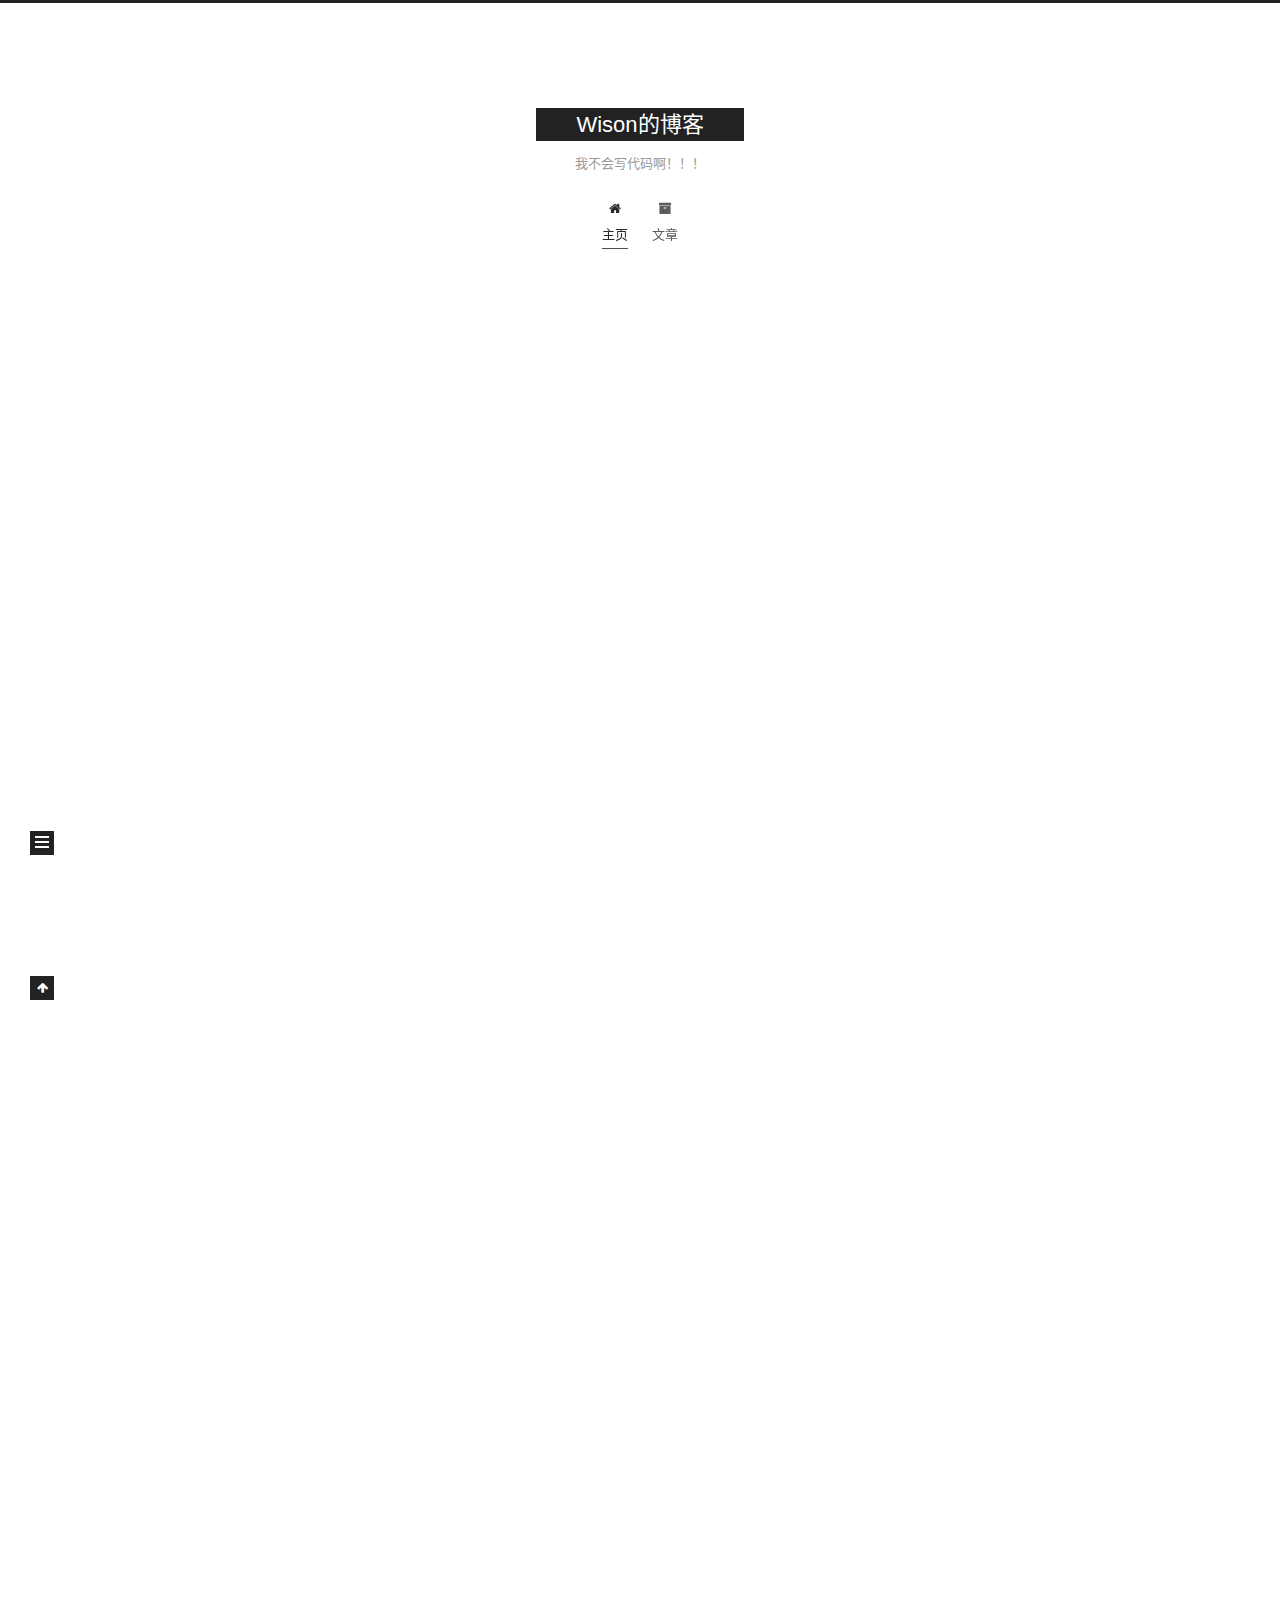
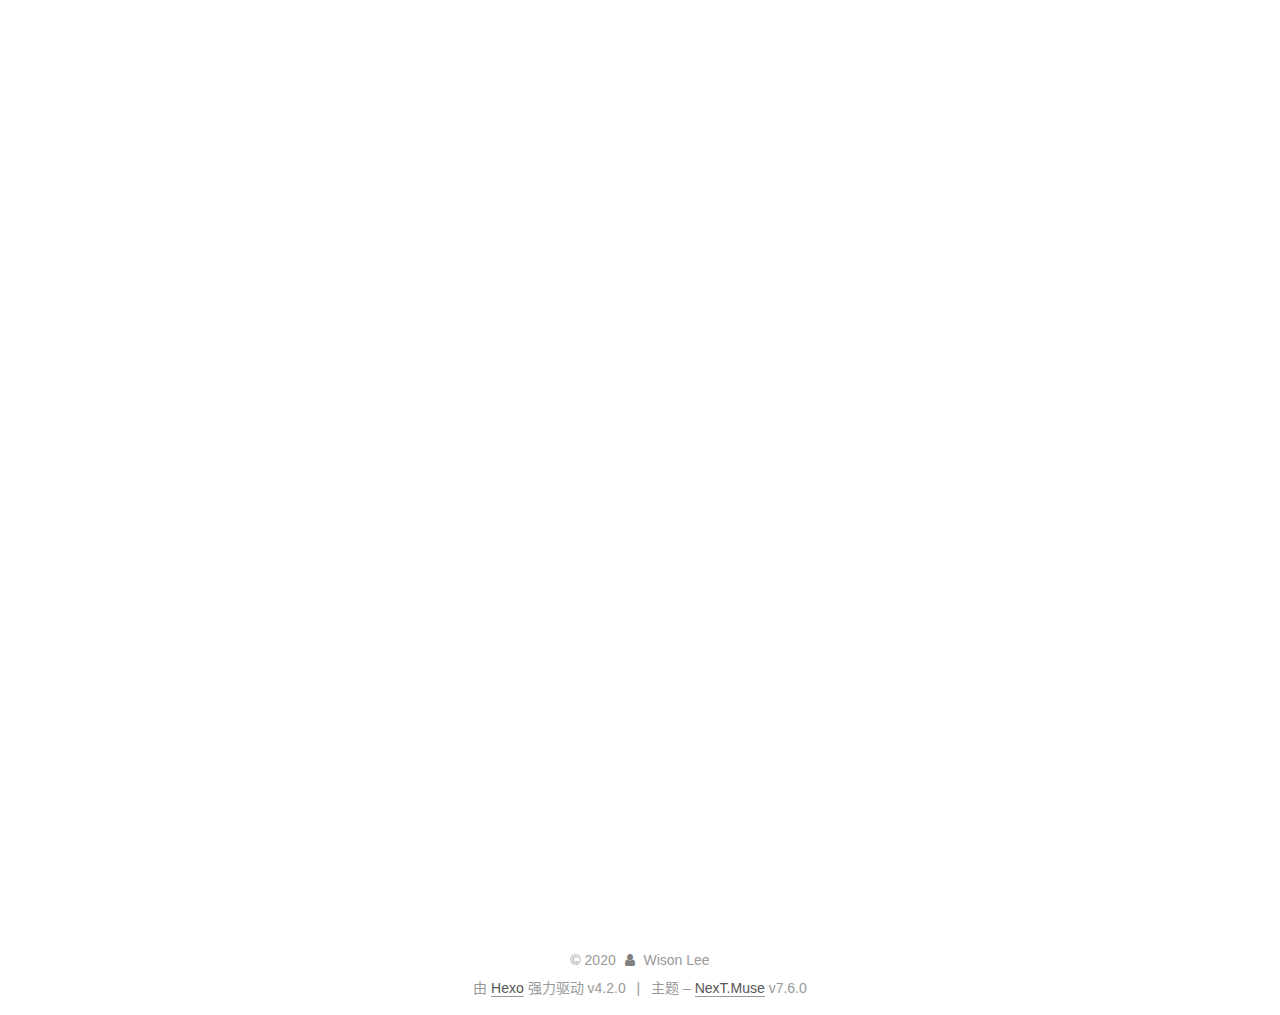
<file: index.html>
<!DOCTYPE html>
<html lang="zh-CN">
<head>
  <meta charset="UTF-8">
<meta name="viewport" content="width=device-width, initial-scale=1, maximum-scale=2">
<meta name="theme-color" content="#222">
<meta name="generator" content="Hexo 4.2.0">
  <link rel="apple-touch-icon" sizes="180x180" href="/images/apple-touch-icon-next.png">
  <link rel="icon" type="image/png" sizes="32x32" href="/images/favicon-32x32-next.png">
  <link rel="icon" type="image/png" sizes="16x16" href="/images/favicon-16x16-next.png">
  <link rel="mask-icon" href="/images/logo.svg" color="#222">

<link rel="stylesheet" href="/css/main.css">


<link rel="stylesheet" href="/lib/font-awesome/css/font-awesome.min.css">


<script id="hexo-configurations">
  var NexT = window.NexT || {};
  var CONFIG = {
    hostname: new URL('http://yoursite.com').hostname,
    root: '/',
    scheme: 'Muse',
    version: '7.6.0',
    exturl: false,
    sidebar: {"position":"left","display":"post","padding":18,"offset":12,"onmobile":false},
    copycode: {"enable":false,"show_result":false,"style":null},
    back2top: {"enable":true,"sidebar":false,"scrollpercent":false},
    bookmark: {"enable":false,"color":"#222","save":"auto"},
    fancybox: false,
    mediumzoom: false,
    lazyload: false,
    pangu: false,
    comments: {"style":"tabs","active":null,"storage":true,"lazyload":false,"nav":null},
    algolia: {
      appID: '',
      apiKey: '',
      indexName: '',
      hits: {"per_page":10},
      labels: {"input_placeholder":"Search for Posts","hits_empty":"We didn't find any results for the search: ${query}","hits_stats":"${hits} results found in ${time} ms"}
    },
    localsearch: {"enable":false,"trigger":"auto","top_n_per_article":1,"unescape":false,"preload":false},
    path: '',
    motion: {"enable":true,"async":false,"transition":{"post_block":"fadeIn","post_header":"slideDownIn","post_body":"slideDownIn","coll_header":"slideLeftIn","sidebar":"slideUpIn"}}
  };
</script>

  <meta name="description" content="我只是个只会用搜狗打拼音的打字佬~~~">
<meta property="og:type" content="website">
<meta property="og:title" content="Wison的博客">
<meta property="og:url" content="http://yoursite.com/index.html">
<meta property="og:site_name" content="Wison的博客">
<meta property="og:description" content="我只是个只会用搜狗打拼音的打字佬~~~">
<meta property="og:locale" content="zh_CN">
<meta property="article:author" content="Wison Lee">
<meta name="twitter:card" content="summary">

<link rel="canonical" href="http://yoursite.com/">


<script id="page-configurations">
  // https://hexo.io/docs/variables.html
  CONFIG.page = {
    sidebar: "",
    isHome: true,
    isPost: false
  };
</script>

  <title>Wison的博客</title>
  






  <noscript>
  <style>
  .use-motion .brand,
  .use-motion .menu-item,
  .sidebar-inner,
  .use-motion .post-block,
  .use-motion .pagination,
  .use-motion .comments,
  .use-motion .post-header,
  .use-motion .post-body,
  .use-motion .collection-header { opacity: initial; }

  .use-motion .site-title,
  .use-motion .site-subtitle {
    opacity: initial;
    top: initial;
  }

  .use-motion .logo-line-before i { left: initial; }
  .use-motion .logo-line-after i { right: initial; }
  </style>
</noscript>

</head>

<body itemscope itemtype="http://schema.org/WebPage">
  <div class="container use-motion">
    <div class="headband"></div>

    <header class="header" itemscope itemtype="http://schema.org/WPHeader">
      <div class="header-inner"><div class="site-brand-container">
  <div class="site-meta">

    <div>
      <a href="/" class="brand" rel="start">
        <span class="logo-line-before"><i></i></span>
        <span class="site-title">Wison的博客</span>
        <span class="logo-line-after"><i></i></span>
      </a>
    </div>
        <p class="site-subtitle">我不会写代码啊！！！</p>
  </div>

  <div class="site-nav-toggle">
    <div class="toggle" aria-label="切换导航栏">
      <span class="toggle-line toggle-line-first"></span>
      <span class="toggle-line toggle-line-middle"></span>
      <span class="toggle-line toggle-line-last"></span>
    </div>
  </div>
</div>


<nav class="site-nav">
  
  <ul id="menu" class="menu">
        <li class="menu-item menu-item-主页">

    <a href="/" rel="section"><i class="fa fa-fw fa-home"></i>主页</a>

  </li>
        <li class="menu-item menu-item-文章">

    <a href="/archives/" rel="section"><i class="fa fa-fw fa-archive"></i>文章</a>

  </li>
  </ul>

</nav>
</div>
    </header>

    
  <div class="back-to-top">
    <i class="fa fa-arrow-up"></i>
    <span>0%</span>
  </div>


    <main class="main">
      <div class="main-inner">
        <div class="content-wrap">
          

          <div class="content">
            

  <div class="posts-expand">
        
  
  
  <article itemscope itemtype="http://schema.org/Article" class="post-block home" lang="zh-CN">
    <link itemprop="mainEntityOfPage" href="http://yoursite.com/2020/02/26/py-machine-learning-day02/">

    <span hidden itemprop="author" itemscope itemtype="http://schema.org/Person">
      <meta itemprop="image" content="/images/avatar.gif">
      <meta itemprop="name" content="Wison Lee">
      <meta itemprop="description" content="我只是个只会用搜狗打拼音的打字佬~~~">
    </span>

    <span hidden itemprop="publisher" itemscope itemtype="http://schema.org/Organization">
      <meta itemprop="name" content="Wison的博客">
    </span>
      <header class="post-header">
        <h1 class="post-title" itemprop="name headline">
          
            <a href="/2020/02/26/py-machine-learning-day02/" class="post-title-link" itemprop="url">Python 机器学习入门 练习 day02</a>
        </h1>

        <div class="post-meta">
            <span class="post-meta-item">
              <span class="post-meta-item-icon">
                <i class="fa fa-calendar-o"></i>
              </span>
              <span class="post-meta-item-text">发表于</span>
              

              <time title="创建时间：2020-02-26 20:55:05 / 修改时间：23:01:21" itemprop="dateCreated datePublished" datetime="2020-02-26T20:55:05+08:00">2020-02-26</time>
            </span>

          

        </div>
      </header>

    
    
    
    <div class="post-body" itemprop="articleBody">

      
          <p>今天主要参考了一些<code>sklearn</code>的入门学习资料:</p>
<ol>
<li><a href="https://www.jianshu.com/p/16b6bedb7571" target="_blank" rel="noopener">scikit-learn从小白到菜鸟——学习指南</a></li>
<li><a href="https://www.zhihu.com/question/295048467/answer/950651660?utm_source=zhihu" target="_blank" rel="noopener">scikit-learn应该如何学习？</a>，<a href="https://github.com/rrhodes/scikit-learn-example" target="_blank" rel="noopener">【示例代码】</a></li>
<li><a href="https://zhuanlan.zhihu.com/p/54170509" target="_blank" rel="noopener">机器学习之初学者学习Sklearn</a></li>
<li><a href="https://www.jianshu.com/p/de055a436a07" target="_blank" rel="noopener">跟我一起学scikit-learn07：scikit-learn简介</a></li>
</ol>
<blockquote>
<p>同时查阅了官方的文档</p>
</blockquote>
<ol start="5">
<li><a href="https://www.cntofu.com/book/170/index.html" target="_blank" rel="noopener">scikit-learn (sklearn) 官方文档中文版</a></li>
<li><a href="https://scikit-learn.org/stable/tutorial/basic/tutorial.html#an-introduction-to-machine-learning-with-scikit-learn" target="_blank" rel="noopener">scikit-learn机器学习简介</a></li>
<li><a href="https://scikit-learn.org/stable/modules/classes.html#module-sklearn.datasets" target="_blank" rel="noopener">scikit-learn api文档</a></li>
</ol>
<p>学习使用<code>sklearn</code>的流程大致如下（<code>个人理解</code>）：</p>
<ol>
<li><p>获取数据，练习可以通过使用内置的<code>datasets</code>示例数据集(需要区分下<code>分类</code>、<code>回归</code>)</p>
<figure class="highlight python"><table><tr><td class="gutter"><pre><span class="line">1</span><br><span class="line">2</span><br><span class="line">3</span><br><span class="line">4</span><br></pre></td><td class="code"><pre><span class="line"><span class="keyword">from</span> sklearn <span class="keyword">import</span> datasets</span><br><span class="line">iris = datasets.load_iris() <span class="comment"># 虹膜 分类数据集</span></span><br><span class="line">digits = datasets.load_digits() <span class="comment">#数字 分类数据集</span></span><br><span class="line">boston = datasets.load_boston() <span class="comment">#波士顿房价 分类数据集</span></span><br></pre></td></tr></table></figure></li>
<li><p>划分数据，可以通过使用<code>train_test_split</code>分为<code>训练集（80%）</code>，<code>测试集（20%）</code></p>
<figure class="highlight python"><table><tr><td class="gutter"><pre><span class="line">1</span><br><span class="line">2</span><br><span class="line">3</span><br><span class="line">4</span><br><span class="line">5</span><br><span class="line">6</span><br><span class="line">7</span><br></pre></td><td class="code"><pre><span class="line"><span class="keyword">from</span> sklearn.model_selection <span class="keyword">import</span> train_test_split</span><br><span class="line">X_train, X_test, y_train, y_test = train_test_split(boston.data, boston.tartget, test_size=<span class="number">0.2</span>)</span><br><span class="line"></span><br><span class="line"><span class="string">'''还可以使用`preprocessing`进行标准化的预处理操作</span></span><br><span class="line"><span class="string">from sklearn.preprocessing import StandardScaler</span></span><br><span class="line"><span class="string">StandardScaler().fit(X_train)</span></span><br><span class="line"><span class="string">'''</span></span><br></pre></td></tr></table></figure></li>
<li><p>选取模型/算法，使用内置<code>LinearRegression</code>线性回归模型进行训练/学习</p>
<figure class="highlight python"><table><tr><td class="gutter"><pre><span class="line">1</span><br><span class="line">2</span><br></pre></td><td class="code"><pre><span class="line"><span class="keyword">from</span> sklearn.linear_model <span class="keyword">import</span> LinearRegression</span><br><span class="line">LinearRegression().fit(X_train, y_train)</span><br></pre></td></tr></table></figure>
</li>
<li><p>模型测试，使用<code>predict</code>对测试集进行测试</p>
<figure class="highlight python"><table><tr><td class="gutter"><pre><span class="line">1</span><br></pre></td><td class="code"><pre><span class="line">y_predict = LinearRegression().predict(X_test)</span><br></pre></td></tr></table></figure>
</li>
<li><p>验证评估，使用<code>cross_val_predict</code>做交叉验证，<code>metrics</code>做测试结果评估</p>
<figure class="highlight python"><table><tr><td class="gutter"><pre><span class="line">1</span><br><span class="line">2</span><br><span class="line">3</span><br><span class="line">4</span><br><span class="line">5</span><br><span class="line">6</span><br><span class="line">7</span><br><span class="line">8</span><br><span class="line">9</span><br><span class="line">10</span><br></pre></td><td class="code"><pre><span class="line"><span class="keyword">from</span> sklearn.model_selection <span class="keyword">import</span> cross_val_predict</span><br><span class="line">predicted = cross_val_predict(model, boston.data, boston.tartget, cv=<span class="number">10</span>)</span><br><span class="line">metrics.mean_squared_error(boston.tartget, predicted)</span><br><span class="line"></span><br><span class="line"><span class="string">'''还可以用matplotlib将实际数据和预测数据作对比</span></span><br><span class="line"><span class="string">import matplotlib.pyplot as plt</span></span><br><span class="line"><span class="string">plt.scatter(boston.tartget, predicted, color='y', marker='o')</span></span><br><span class="line"><span class="string">plt.scatter(boston.tartget, boston.tartget,color='g', marker='+')</span></span><br><span class="line"><span class="string">plt.show()</span></span><br><span class="line"><span class="string">'''</span></span><br></pre></td></tr></table></figure>
<blockquote>
<p><a href="https://github.com/WisonLee/machine-learning-practice/blob/master/lesson03-sklearn.py" target="_blank" rel="noopener">sklearn入门个人练习代码</a></p>
</blockquote>
</li>
</ol>

      
    </div>

    
    
    
      <footer class="post-footer">
        <div class="post-eof"></div>
      </footer>
  </article>
  
  
  

        
  
  
  <article itemscope itemtype="http://schema.org/Article" class="post-block home" lang="zh-CN">
    <link itemprop="mainEntityOfPage" href="http://yoursite.com/2020/02/25/py-machine-learning-day01/">

    <span hidden itemprop="author" itemscope itemtype="http://schema.org/Person">
      <meta itemprop="image" content="/images/avatar.gif">
      <meta itemprop="name" content="Wison Lee">
      <meta itemprop="description" content="我只是个只会用搜狗打拼音的打字佬~~~">
    </span>

    <span hidden itemprop="publisher" itemscope itemtype="http://schema.org/Organization">
      <meta itemprop="name" content="Wison的博客">
    </span>
      <header class="post-header">
        <h1 class="post-title" itemprop="name headline">
          
            <a href="/2020/02/25/py-machine-learning-day01/" class="post-title-link" itemprop="url">Python 机器学习入门 练习 day01</a>
        </h1>

        <div class="post-meta">
            <span class="post-meta-item">
              <span class="post-meta-item-icon">
                <i class="fa fa-calendar-o"></i>
              </span>
              <span class="post-meta-item-text">发表于</span>
              

              <time title="创建时间：2020-02-25 22:17:53 / 修改时间：22:47:12" itemprop="dateCreated datePublished" datetime="2020-02-25T22:17:53+08:00">2020-02-25</time>
            </span>

          

        </div>
      </header>

    
    
    
    <div class="post-body" itemprop="articleBody">

      
          <p>今天主要参考了:</p>
<ol>
<li><a href="https://zhuanlan.zhihu.com/p/25761248" target="_blank" rel="noopener">知乎上的从零开始掌握Python机器学习：十四步教程</a>，</li>
<li><a href="https://zhuanlan.zhihu.com/p/81815234" target="_blank" rel="noopener">机器学习入门–这可能python全网最好的numpy教程了</a>，</li>
<li><a href="https://www.numpy.org.cn/" target="_blank" rel="noopener">numpy中文官网</a>，</li>
<li><a href="https://www.pypandas.cn/docs/getting_started/dsintro.html#series" target="_blank" rel="noopener">pandas中文官网</a></li>
</ol>
<p>对照着撸了一些基础代码：<a href="https://github.com/WisonLee/machine-learning-practice" target="_blank" rel="noopener">个人练习的代码仓库地址</a></p>
<blockquote>
<p>代码部分</p>
</blockquote>
<figure class="highlight python"><table><tr><td class="gutter"><pre><span class="line">1</span><br><span class="line">2</span><br><span class="line">3</span><br><span class="line">4</span><br><span class="line">5</span><br><span class="line">6</span><br><span class="line">7</span><br><span class="line">8</span><br><span class="line">9</span><br><span class="line">10</span><br><span class="line">11</span><br><span class="line">12</span><br><span class="line">13</span><br><span class="line">14</span><br><span class="line">15</span><br><span class="line">16</span><br><span class="line">17</span><br><span class="line">18</span><br><span class="line">19</span><br><span class="line">20</span><br><span class="line">21</span><br><span class="line">22</span><br><span class="line">23</span><br><span class="line">24</span><br><span class="line">25</span><br><span class="line">26</span><br><span class="line">27</span><br><span class="line">28</span><br><span class="line">29</span><br><span class="line">30</span><br><span class="line">31</span><br><span class="line">32</span><br><span class="line">33</span><br><span class="line">34</span><br><span class="line">35</span><br><span class="line">36</span><br><span class="line">37</span><br><span class="line">38</span><br><span class="line">39</span><br><span class="line">40</span><br><span class="line">41</span><br><span class="line">42</span><br><span class="line">43</span><br><span class="line">44</span><br><span class="line">45</span><br><span class="line">46</span><br><span class="line">47</span><br><span class="line">48</span><br><span class="line">49</span><br><span class="line">50</span><br><span class="line">51</span><br><span class="line">52</span><br><span class="line">53</span><br><span class="line">54</span><br><span class="line">55</span><br><span class="line">56</span><br><span class="line">57</span><br><span class="line">58</span><br><span class="line">59</span><br><span class="line">60</span><br><span class="line">61</span><br><span class="line">62</span><br><span class="line">63</span><br><span class="line">64</span><br><span class="line">65</span><br><span class="line">66</span><br><span class="line">67</span><br><span class="line">68</span><br><span class="line">69</span><br><span class="line">70</span><br><span class="line">71</span><br><span class="line">72</span><br><span class="line">73</span><br><span class="line">74</span><br><span class="line">75</span><br><span class="line">76</span><br><span class="line">77</span><br><span class="line">78</span><br><span class="line">79</span><br><span class="line">80</span><br><span class="line">81</span><br><span class="line">82</span><br><span class="line">83</span><br><span class="line">84</span><br><span class="line">85</span><br><span class="line">86</span><br><span class="line">87</span><br><span class="line">88</span><br><span class="line">89</span><br><span class="line">90</span><br><span class="line">91</span><br><span class="line">92</span><br><span class="line">93</span><br><span class="line">94</span><br><span class="line">95</span><br><span class="line">96</span><br><span class="line">97</span><br><span class="line">98</span><br><span class="line">99</span><br></pre></td><td class="code"><pre><span class="line"><span class="comment"># 1、numpy基本用法</span></span><br><span class="line"><span class="keyword">from</span> numpy <span class="keyword">import</span> *</span><br><span class="line"></span><br><span class="line"><span class="comment"># 数组</span></span><br><span class="line"></span><br><span class="line"><span class="comment"># 一维数组</span></span><br><span class="line">one_array = array([<span class="number">1</span>, <span class="number">2</span>, <span class="number">3</span>]) <span class="comment">#[1 2 3]</span></span><br><span class="line"><span class="comment"># 一些方法</span></span><br><span class="line">ones_data = ones(<span class="number">3</span>) <span class="comment">#[1. 1. 1.]</span></span><br><span class="line">zeros(<span class="number">3</span>) <span class="comment">#[0 0 0]</span></span><br><span class="line">random.random(<span class="number">3</span>) <span class="comment">#[0.26963245 0.32582268 0.19486039]</span></span><br><span class="line"></span><br><span class="line"><span class="comment">#数组运算</span></span><br><span class="line">one_array + ones_data <span class="comment"># [2. 3. 4.]</span></span><br><span class="line">one_array - ones_data <span class="comment"># [0. 1. 2.]</span></span><br><span class="line">one_array * ones_data <span class="comment"># [1. 2. 3.]</span></span><br><span class="line">one_array / ones_data <span class="comment"># [1. 2. 3.]</span></span><br><span class="line"></span><br><span class="line"><span class="comment">#聚合函数</span></span><br><span class="line">one_array.max() <span class="comment"># 3</span></span><br><span class="line">one_array.min() <span class="comment"># 1</span></span><br><span class="line">one_array.sum() <span class="comment"># 6</span></span><br><span class="line"></span><br><span class="line"><span class="comment">#矩阵</span></span><br><span class="line"><span class="string">'''</span></span><br><span class="line"><span class="string">[[1 2]</span></span><br><span class="line"><span class="string"> [3 4]]</span></span><br><span class="line"><span class="string"> '''</span></span><br><span class="line">matrix_array = array([[<span class="number">1</span>,<span class="number">2</span>],[<span class="number">3</span>,<span class="number">4</span>]])</span><br><span class="line"></span><br><span class="line"><span class="string">'''</span></span><br><span class="line"><span class="string">[[1. 1.]</span></span><br><span class="line"><span class="string"> [1. 1.]]</span></span><br><span class="line"><span class="string"> '''</span></span><br><span class="line">ones_matrix = ones((<span class="number">2</span>,<span class="number">2</span>))</span><br><span class="line"></span><br><span class="line"><span class="string">'''</span></span><br><span class="line"><span class="string">[[0. 0.]</span></span><br><span class="line"><span class="string"> [0. 0.]]</span></span><br><span class="line"><span class="string"> '''</span></span><br><span class="line">zeros_matrix = zeros((<span class="number">2</span>,<span class="number">2</span>))</span><br><span class="line"></span><br><span class="line"><span class="string">'''</span></span><br><span class="line"><span class="string">[[0.029876   0.87287105]</span></span><br><span class="line"><span class="string"> [0.12177904 0.92707455]]</span></span><br><span class="line"><span class="string"> '''</span></span><br><span class="line">random_matrix = random.random((<span class="number">2</span>,<span class="number">2</span>))</span><br><span class="line"></span><br><span class="line"><span class="string">'''</span></span><br><span class="line"><span class="string">[[2. 3.]</span></span><br><span class="line"><span class="string"> [4. 5.]]</span></span><br><span class="line"><span class="string">'''</span></span><br><span class="line">matrix_array + ones_matrix</span><br><span class="line"></span><br><span class="line"><span class="string">'''</span></span><br><span class="line"><span class="string">[[0. 1.]</span></span><br><span class="line"><span class="string"> [2. 3.]]</span></span><br><span class="line"><span class="string">'''</span></span><br><span class="line">matrix_array - ones_matrix</span><br><span class="line"></span><br><span class="line"><span class="string">'''</span></span><br><span class="line"><span class="string">[[1. 2.]</span></span><br><span class="line"><span class="string"> [3. 4.]]</span></span><br><span class="line"><span class="string">'''</span></span><br><span class="line">matrix_array * ones_matrix</span><br><span class="line"></span><br><span class="line"><span class="string">'''</span></span><br><span class="line"><span class="string">[[ 1  4]</span></span><br><span class="line"><span class="string"> [ 9 16]]</span></span><br><span class="line"><span class="string"> '''</span></span><br><span class="line">square(matrix_array)</span><br><span class="line"></span><br><span class="line">matrix_array.max() <span class="comment"># 4</span></span><br><span class="line">matrix_array.min() <span class="comment"># 1</span></span><br><span class="line">matrix_array.sum() <span class="comment"># 10</span></span><br><span class="line">matrix_array.max(axis=<span class="number">0</span>) <span class="comment">#按列聚合 [3 4]</span></span><br><span class="line">matrix_array.max(axis=<span class="number">1</span>) <span class="comment"># 按行聚合[2 4]</span></span><br><span class="line"></span><br><span class="line"><span class="comment">#矩阵索引</span></span><br><span class="line">matrix_array[<span class="number">0</span>,<span class="number">1</span>] <span class="comment"># 2</span></span><br><span class="line">matrix_array[<span class="number">0</span>:<span class="number">1</span>] <span class="comment"># [[1 2]]</span></span><br><span class="line">matrix_array[<span class="number">0</span>:<span class="number">1</span>,<span class="number">1</span>] <span class="comment"># [2]</span></span><br><span class="line"></span><br><span class="line"><span class="comment">#矩阵转置 重塑</span></span><br><span class="line"><span class="string">'''</span></span><br><span class="line"><span class="string">[[1 3]</span></span><br><span class="line"><span class="string"> [2 4]]</span></span><br><span class="line"><span class="string">'''</span></span><br><span class="line">matrix_array.T</span><br><span class="line"></span><br><span class="line"><span class="string">'''</span></span><br><span class="line"><span class="string">[[1 2]</span></span><br><span class="line"><span class="string"> [3 4]]</span></span><br><span class="line"><span class="string">'''</span></span><br><span class="line">matrix_array.reshape(<span class="number">2</span>,<span class="number">2</span>)</span><br><span class="line"></span><br><span class="line"></span><br><span class="line"><span class="comment">#多维数组</span></span><br><span class="line"><span class="comment">#n_array = array([[[1,2][3,4]],[[5,6],[7,8]]])</span></span><br></pre></td></tr></table></figure>

<figure class="highlight python"><table><tr><td class="gutter"><pre><span class="line">1</span><br><span class="line">2</span><br><span class="line">3</span><br><span class="line">4</span><br><span class="line">5</span><br><span class="line">6</span><br><span class="line">7</span><br><span class="line">8</span><br><span class="line">9</span><br><span class="line">10</span><br><span class="line">11</span><br><span class="line">12</span><br><span class="line">13</span><br><span class="line">14</span><br><span class="line">15</span><br><span class="line">16</span><br><span class="line">17</span><br><span class="line">18</span><br><span class="line">19</span><br><span class="line">20</span><br><span class="line">21</span><br><span class="line">22</span><br><span class="line">23</span><br><span class="line">24</span><br><span class="line">25</span><br><span class="line">26</span><br><span class="line">27</span><br><span class="line">28</span><br><span class="line">29</span><br><span class="line">30</span><br><span class="line">31</span><br><span class="line">32</span><br><span class="line">33</span><br><span class="line">34</span><br><span class="line">35</span><br><span class="line">36</span><br><span class="line">37</span><br><span class="line">38</span><br><span class="line">39</span><br><span class="line">40</span><br><span class="line">41</span><br><span class="line">42</span><br><span class="line">43</span><br><span class="line">44</span><br><span class="line">45</span><br><span class="line">46</span><br><span class="line">47</span><br><span class="line">48</span><br><span class="line">49</span><br><span class="line">50</span><br><span class="line">51</span><br><span class="line">52</span><br><span class="line">53</span><br><span class="line">54</span><br><span class="line">55</span><br><span class="line">56</span><br><span class="line">57</span><br><span class="line">58</span><br><span class="line">59</span><br><span class="line">60</span><br><span class="line">61</span><br><span class="line">62</span><br><span class="line">63</span><br><span class="line">64</span><br><span class="line">65</span><br><span class="line">66</span><br><span class="line">67</span><br><span class="line">68</span><br><span class="line">69</span><br><span class="line">70</span><br><span class="line">71</span><br><span class="line">72</span><br><span class="line">73</span><br><span class="line">74</span><br><span class="line">75</span><br><span class="line">76</span><br><span class="line">77</span><br><span class="line">78</span><br><span class="line">79</span><br><span class="line">80</span><br><span class="line">81</span><br><span class="line">82</span><br><span class="line">83</span><br><span class="line">84</span><br></pre></td><td class="code"><pre><span class="line"><span class="comment"># 2、pandas的基本用法</span></span><br><span class="line"><span class="keyword">import</span> numpy <span class="keyword">as</span> np</span><br><span class="line"><span class="keyword">import</span> pandas <span class="keyword">as</span> pd</span><br><span class="line"></span><br><span class="line"><span class="comment"># Series</span></span><br><span class="line"><span class="string">'''</span></span><br><span class="line"><span class="string">0    1.0</span></span><br><span class="line"><span class="string">1    3.0</span></span><br><span class="line"><span class="string">2    5.0</span></span><br><span class="line"><span class="string">3    NaN</span></span><br><span class="line"><span class="string">4    6.0</span></span><br><span class="line"><span class="string">5    8.0</span></span><br><span class="line"><span class="string">dtype: float64</span></span><br><span class="line"><span class="string">'''</span></span><br><span class="line">pd.Series([<span class="number">1</span>, <span class="number">3</span>, <span class="number">5</span>, np.nan,<span class="number">6</span>,<span class="number">8</span>])</span><br><span class="line"></span><br><span class="line"><span class="comment"># DataFrame</span></span><br><span class="line"><span class="string">'''</span></span><br><span class="line"><span class="string">DatetimeIndex(['2020-02-25', '2020-02-26', '2020-02-27', '2020-02-28',</span></span><br><span class="line"><span class="string">               '2020-02-29', '2020-03-01', '2020-03-02'],</span></span><br><span class="line"><span class="string">              dtype='datetime64[ns]', freq='D')</span></span><br><span class="line"><span class="string">'''</span></span><br><span class="line">dates = pd.date_range(<span class="string">'20200225'</span>,periods=<span class="number">7</span>)</span><br><span class="line"></span><br><span class="line"><span class="string">'''</span></span><br><span class="line"><span class="string">                   a         b         c         d</span></span><br><span class="line"><span class="string">2020-02-25  0.501461 -0.027166  0.686034 -0.591722</span></span><br><span class="line"><span class="string">2020-02-26 -1.562610 -1.132512 -1.899230 -0.258841</span></span><br><span class="line"><span class="string">2020-02-27  0.688143 -1.223963  1.546211 -1.394614</span></span><br><span class="line"><span class="string">2020-02-28  0.955324  0.323551 -0.436853 -1.889736</span></span><br><span class="line"><span class="string">2020-02-29 -0.320544 -1.736806  1.244405 -2.053839</span></span><br><span class="line"><span class="string">2020-03-01  0.719522 -1.927665  0.787947  0.422121</span></span><br><span class="line"><span class="string">2020-03-02 -0.245060  0.407952  0.224241 -1.974252</span></span><br><span class="line"><span class="string">'''</span></span><br><span class="line">df = pd.DataFrame(np.random.randn(<span class="number">7</span>,<span class="number">4</span>),index=dates,columns=list(<span class="string">'abcd'</span>)) <span class="comment"># np随机生成7行4列的集合 索引是日期 列名为abcd</span></span><br><span class="line"></span><br><span class="line"><span class="string">'''</span></span><br><span class="line"><span class="string">     A         B    C  D      E    F</span></span><br><span class="line"><span class="string">0  1.0  20130102  1.0  3   test  foo</span></span><br><span class="line"><span class="string">1  1.0  20130102  1.0  3  train  foo</span></span><br><span class="line"><span class="string">2  1.0  20130102  1.0  3   test  foo</span></span><br><span class="line"><span class="string">3  1.0  20130102  1.0  3  train  foo</span></span><br><span class="line"><span class="string">'''</span></span><br><span class="line">df2 = pd.DataFrame(&#123;<span class="string">'A'</span>: <span class="number">1.</span>, <span class="string">'B'</span>: <span class="string">'20130102'</span>,<span class="string">'C'</span>: pd.Series(<span class="number">1</span>, index=list(range(<span class="number">4</span>)), dtype=<span class="string">'float32'</span>),<span class="string">'D'</span>: np.array([<span class="number">3</span>] * <span class="number">4</span>, dtype=<span class="string">'int32'</span>),<span class="string">'E'</span>: [<span class="string">"test"</span>, <span class="string">"train"</span>, <span class="string">"test"</span>, <span class="string">"train"</span>],<span class="string">'F'</span>: <span class="string">'foo'</span>&#125;)</span><br><span class="line"></span><br><span class="line"><span class="comment">#获取/查看数据</span></span><br><span class="line">df[<span class="string">'a'</span>]</span><br><span class="line">df2.A</span><br><span class="line">df[<span class="number">0</span>:<span class="number">3</span>] <span class="comment"># 切片</span></span><br><span class="line"></span><br><span class="line">df.head()</span><br><span class="line">df2.tail(<span class="number">3</span>)</span><br><span class="line"></span><br><span class="line"><span class="comment"># 标签选择</span></span><br><span class="line">df.loc[dates[<span class="number">0</span>]]</span><br><span class="line">df.loc[:,[<span class="string">'a'</span>]]</span><br><span class="line">df.loc[<span class="string">'20200225'</span>:<span class="string">'20200227'</span>,[<span class="string">'a'</span>,<span class="string">'b'</span>]] <span class="comment">#切片</span></span><br><span class="line">df.loc[<span class="string">'20200225'</span>,<span class="string">'a'</span>] <span class="comment">#获取具体值</span></span><br><span class="line"></span><br><span class="line"><span class="comment">#合并、分组、重塑</span></span><br><span class="line">df3 = pd.DataFrame(np.random.randn(<span class="number">10</span>,<span class="number">4</span>))</span><br><span class="line">pieces = [df[:<span class="number">3</span>], df[<span class="number">3</span>:<span class="number">7</span>], df[<span class="number">7</span>:]]</span><br><span class="line"><span class="comment">#连接</span></span><br><span class="line"><span class="string">'''</span></span><br><span class="line"><span class="string">   key  a  b</span></span><br><span class="line"><span class="string">0  foo  1  3</span></span><br><span class="line"><span class="string">1  foo  1  4</span></span><br><span class="line"><span class="string">2  foo  2  3</span></span><br><span class="line"><span class="string">3  foo  2  4</span></span><br><span class="line"><span class="string">'''</span></span><br><span class="line">df4 = pd.merge(pd.DataFrame(&#123;<span class="string">'key'</span>:[<span class="string">'foo'</span>,<span class="string">'foo'</span>],<span class="string">'a'</span>:[<span class="number">1</span>,<span class="number">2</span>]&#125;),pd.DataFrame(&#123;<span class="string">'key'</span>:[<span class="string">'foo'</span>,<span class="string">'foo'</span>],<span class="string">'b'</span>:[<span class="number">3</span>,<span class="number">4</span>]&#125;),on = <span class="string">'key'</span>)</span><br><span class="line"></span><br><span class="line"><span class="comment">#追加</span></span><br><span class="line">df3.append(pd.DataFrame(np.random.randn(<span class="number">2</span>,<span class="number">4</span>)))</span><br><span class="line"></span><br><span class="line"><span class="comment">#分组</span></span><br><span class="line">df.groupby(<span class="string">'a'</span>).sum()</span><br><span class="line"></span><br><span class="line"><span class="comment">#可视化</span></span><br><span class="line">pd.Series(np.random.randn(<span class="number">1000</span>), index=pd.date_range(<span class="string">'1/1/2000'</span>, periods=<span class="number">1000</span>)).cumsum().plot()</span><br><span class="line"></span><br><span class="line"><span class="comment"># 数据输入输出</span></span><br><span class="line">df4.to_csv(<span class="string">'test_in.csv'</span>) <span class="comment"># 写入csv</span></span><br><span class="line">print(pd.read_csv(<span class="string">'test_in.csv'</span>)) <span class="comment"># 读取csv</span></span><br></pre></td></tr></table></figure>

<figure class="highlight python"><table><tr><td class="gutter"><pre><span class="line">1</span><br><span class="line">2</span><br><span class="line">3</span><br><span class="line">4</span><br><span class="line">5</span><br><span class="line">6</span><br><span class="line">7</span><br><span class="line">8</span><br><span class="line">9</span><br><span class="line">10</span><br><span class="line">11</span><br><span class="line">12</span><br><span class="line">13</span><br><span class="line">14</span><br><span class="line">15</span><br><span class="line">16</span><br><span class="line">17</span><br><span class="line">18</span><br><span class="line">19</span><br></pre></td><td class="code"><pre><span class="line"><span class="comment"># 3、练习小示例</span></span><br><span class="line"><span class="keyword">from</span> numpy <span class="keyword">import</span> *</span><br><span class="line"><span class="keyword">from</span> sklearn.datasets <span class="keyword">import</span> load_iris     <span class="comment"># import datasets</span></span><br><span class="line"></span><br><span class="line"><span class="comment"># load the dataset: iris</span></span><br><span class="line">iris = load_iris()</span><br><span class="line">samples = iris.data</span><br><span class="line"><span class="comment">#print samples</span></span><br><span class="line">target = iris.target</span><br><span class="line"></span><br><span class="line"><span class="comment"># import the LogisticRegression</span></span><br><span class="line"><span class="keyword">from</span> sklearn.linear_model <span class="keyword">import</span> LogisticRegression</span><br><span class="line"></span><br><span class="line">classifier = LogisticRegression()  <span class="comment"># 使用类，参数全是默认的</span></span><br><span class="line">classifier.fit(samples, target)  <span class="comment"># 训练数据来学习，不需要返回值</span></span><br><span class="line"></span><br><span class="line">x = classifier.predict(array([<span class="number">5</span>, <span class="number">3</span>, <span class="number">5</span>, <span class="number">2.5</span>]).reshape(<span class="number">1</span>,<span class="number">-1</span>))   <span class="comment"># 测试数据，分类返回标记</span></span><br><span class="line"></span><br><span class="line">print(x)</span><br></pre></td></tr></table></figure>
      
    </div>

    
    
    
      <footer class="post-footer">
        <div class="post-eof"></div>
      </footer>
  </article>
  
  
  

        
  
  
  <article itemscope itemtype="http://schema.org/Article" class="post-block home" lang="zh-CN">
    <link itemprop="mainEntityOfPage" href="http://yoursite.com/2020/01/09/python-singlylinkedlist/">

    <span hidden itemprop="author" itemscope itemtype="http://schema.org/Person">
      <meta itemprop="image" content="/images/avatar.gif">
      <meta itemprop="name" content="Wison Lee">
      <meta itemprop="description" content="我只是个只会用搜狗打拼音的打字佬~~~">
    </span>

    <span hidden itemprop="publisher" itemscope itemtype="http://schema.org/Organization">
      <meta itemprop="name" content="Wison的博客">
    </span>
      <header class="post-header">
        <h1 class="post-title" itemprop="name headline">
          
            <a href="/2020/01/09/python-singlylinkedlist/" class="post-title-link" itemprop="url">Python 单向链表 实践练习</a>
        </h1>

        <div class="post-meta">
            <span class="post-meta-item">
              <span class="post-meta-item-icon">
                <i class="fa fa-calendar-o"></i>
              </span>
              <span class="post-meta-item-text">发表于</span>

              <time title="创建时间：2020-01-09 16:24:21" itemprop="dateCreated datePublished" datetime="2020-01-09T16:24:21+08:00">2020-01-09</time>
            </span>
              <span class="post-meta-item">
                <span class="post-meta-item-icon">
                  <i class="fa fa-calendar-check-o"></i>
                </span>
                <span class="post-meta-item-text">更新于</span>
                <time title="修改时间：2020-01-10 10:46:16" itemprop="dateModified" datetime="2020-01-10T10:46:16+08:00">2020-01-10</time>
              </span>

          

        </div>
      </header>

    
    
    
    <div class="post-body" itemprop="articleBody">

      
          <figure class="highlight python"><table><tr><td class="gutter"><pre><span class="line">1</span><br><span class="line">2</span><br><span class="line">3</span><br><span class="line">4</span><br><span class="line">5</span><br><span class="line">6</span><br><span class="line">7</span><br><span class="line">8</span><br><span class="line">9</span><br><span class="line">10</span><br><span class="line">11</span><br><span class="line">12</span><br><span class="line">13</span><br><span class="line">14</span><br><span class="line">15</span><br><span class="line">16</span><br><span class="line">17</span><br><span class="line">18</span><br><span class="line">19</span><br><span class="line">20</span><br><span class="line">21</span><br><span class="line">22</span><br><span class="line">23</span><br><span class="line">24</span><br><span class="line">25</span><br><span class="line">26</span><br><span class="line">27</span><br><span class="line">28</span><br><span class="line">29</span><br><span class="line">30</span><br><span class="line">31</span><br><span class="line">32</span><br><span class="line">33</span><br><span class="line">34</span><br><span class="line">35</span><br><span class="line">36</span><br><span class="line">37</span><br><span class="line">38</span><br><span class="line">39</span><br><span class="line">40</span><br><span class="line">41</span><br><span class="line">42</span><br><span class="line">43</span><br><span class="line">44</span><br><span class="line">45</span><br><span class="line">46</span><br><span class="line">47</span><br><span class="line">48</span><br><span class="line">49</span><br><span class="line">50</span><br><span class="line">51</span><br><span class="line">52</span><br><span class="line">53</span><br><span class="line">54</span><br><span class="line">55</span><br><span class="line">56</span><br><span class="line">57</span><br><span class="line">58</span><br><span class="line">59</span><br><span class="line">60</span><br><span class="line">61</span><br><span class="line">62</span><br><span class="line">63</span><br><span class="line">64</span><br><span class="line">65</span><br><span class="line">66</span><br><span class="line">67</span><br><span class="line">68</span><br><span class="line">69</span><br><span class="line">70</span><br><span class="line">71</span><br><span class="line">72</span><br><span class="line">73</span><br><span class="line">74</span><br><span class="line">75</span><br><span class="line">76</span><br><span class="line">77</span><br><span class="line">78</span><br><span class="line">79</span><br><span class="line">80</span><br><span class="line">81</span><br><span class="line">82</span><br><span class="line">83</span><br><span class="line">84</span><br><span class="line">85</span><br><span class="line">86</span><br><span class="line">87</span><br><span class="line">88</span><br><span class="line">89</span><br><span class="line">90</span><br><span class="line">91</span><br><span class="line">92</span><br><span class="line">93</span><br><span class="line">94</span><br><span class="line">95</span><br><span class="line">96</span><br><span class="line">97</span><br><span class="line">98</span><br><span class="line">99</span><br><span class="line">100</span><br><span class="line">101</span><br><span class="line">102</span><br><span class="line">103</span><br><span class="line">104</span><br><span class="line">105</span><br><span class="line">106</span><br></pre></td><td class="code"><pre><span class="line"><span class="comment"># 定义节点</span></span><br><span class="line"><span class="class"><span class="keyword">class</span> <span class="title">Node</span><span class="params">(object)</span>:</span></span><br><span class="line">    <span class="function"><span class="keyword">def</span> <span class="title">__init__</span><span class="params">(self,data)</span>:</span></span><br><span class="line">        <span class="comment"># 数据域</span></span><br><span class="line">        self.data = data</span><br><span class="line">        <span class="comment"># 指针域</span></span><br><span class="line">        self.next = <span class="literal">None</span></span><br><span class="line">``` </span><br><span class="line"></span><br><span class="line">``` python</span><br><span class="line"><span class="comment"># 定义单向链表</span></span><br><span class="line"><span class="class"><span class="keyword">class</span> <span class="title">SinglyLinkedList</span><span class="params">(object)</span>:</span></span><br><span class="line"></span><br><span class="line">    <span class="comment"># 初始化单向链表的头节点为空</span></span><br><span class="line">    <span class="function"><span class="keyword">def</span> <span class="title">__init__</span><span class="params">(self, node=None)</span>:</span></span><br><span class="line">        self.__head = node</span><br><span class="line"></span><br><span class="line">    <span class="comment"># 判断单向链表是否为空</span></span><br><span class="line">    <span class="function"><span class="keyword">def</span> <span class="title">is_empty</span><span class="params">(self)</span>:</span></span><br><span class="line">        <span class="comment"># 头节点不为None则不为空</span></span><br><span class="line">        <span class="keyword">return</span> self.__head == <span class="literal">None</span></span><br><span class="line"></span><br><span class="line">    <span class="comment"># 获取单向链表的长度</span></span><br><span class="line">    <span class="function"><span class="keyword">def</span> <span class="title">__len__</span><span class="params">(self)</span>:</span></span><br><span class="line">        cur = self.__head</span><br><span class="line">        count = <span class="number">0</span></span><br><span class="line">        <span class="keyword">while</span> cur :</span><br><span class="line">            count += <span class="number">1</span></span><br><span class="line">            cur = cur.next</span><br><span class="line">        <span class="keyword">return</span>  count</span><br><span class="line"></span><br><span class="line">    <span class="comment"># 遍历单向链表</span></span><br><span class="line">    <span class="function"><span class="keyword">def</span> <span class="title">travel</span><span class="params">(self)</span>:</span></span><br><span class="line">        cur = self.__head</span><br><span class="line">        <span class="keyword">while</span> cur :</span><br><span class="line">            print(cur.data)</span><br><span class="line">            cur = cur.next</span><br><span class="line"></span><br><span class="line">    <span class="comment"># 往单向链表的头部添加节点</span></span><br><span class="line">    <span class="function"><span class="keyword">def</span> <span class="title">add_node</span><span class="params">(self, data)</span>:</span></span><br><span class="line">        <span class="string">"""</span></span><br><span class="line"><span class="string">        头插法</span></span><br><span class="line"><span class="string">        先让新节点的next指向头节点</span></span><br><span class="line"><span class="string">        再将头节点替换为新节点</span></span><br><span class="line"><span class="string">        顺序不可错，要先保证原链表的链不断，否则头节点后面的链会丢失</span></span><br><span class="line"><span class="string">        """</span></span><br><span class="line">        node = Node(data)</span><br><span class="line">        node.next = self.__head</span><br><span class="line">        self.__head = node</span><br><span class="line"></span><br><span class="line">    <span class="comment"># 往单向链表的尾部添加节点</span></span><br><span class="line">    <span class="function"><span class="keyword">def</span> <span class="title">append_node</span><span class="params">(self, data)</span>:</span></span><br><span class="line">        <span class="string">"""尾插法"""</span></span><br><span class="line">        node = Node(data)</span><br><span class="line">        <span class="keyword">if</span> self.is_empty() :</span><br><span class="line">            self.__head = node</span><br><span class="line">        <span class="keyword">else</span> :</span><br><span class="line">            cur = self.__head</span><br><span class="line">            <span class="keyword">while</span> cur.next:</span><br><span class="line">                cur = cur.next</span><br><span class="line">            cur.next = node</span><br><span class="line"></span><br><span class="line">    <span class="comment"># 往单向链表插入节点</span></span><br><span class="line">    <span class="function"><span class="keyword">def</span> <span class="title">insert_node</span><span class="params">(self, index, data)</span>:</span></span><br><span class="line">        <span class="keyword">if</span> index &lt; <span class="number">0</span>:</span><br><span class="line">            self.add_node(data)</span><br><span class="line">        <span class="keyword">elif</span> index &gt; self.__len__() - <span class="number">1</span>:</span><br><span class="line">            self.append_node(data)</span><br><span class="line">        <span class="keyword">else</span>:</span><br><span class="line">            node = Node(data)</span><br><span class="line">            prior = self.__head</span><br><span class="line">            count = <span class="number">0</span></span><br><span class="line">            <span class="comment"># 找出需要插入位置的前节点</span></span><br><span class="line">            <span class="keyword">while</span> count &lt; index - <span class="number">1</span>:</span><br><span class="line">                prior = prior.next</span><br><span class="line">                count += <span class="number">1</span></span><br><span class="line">            <span class="comment"># 将前节点原指向的节点变为插入节点的指向节点</span></span><br><span class="line">            node.next = prior.next</span><br><span class="line">            <span class="comment"># 将插入的节点变为前节点的指向节点</span></span><br><span class="line">            prior.next= node</span><br><span class="line"></span><br><span class="line">    <span class="comment"># 删除单向链表的节点</span></span><br><span class="line">    <span class="function"><span class="keyword">def</span> <span class="title">remove_node</span><span class="params">(self, data)</span>:</span></span><br><span class="line">        cur = self.__head</span><br><span class="line">        prior = <span class="literal">None</span></span><br><span class="line">        <span class="keyword">while</span> cur:</span><br><span class="line">            <span class="keyword">if</span> cur.data == data:</span><br><span class="line">                <span class="keyword">if</span> cur == self.__head:</span><br><span class="line">                    self.__head = cur.next</span><br><span class="line">                <span class="keyword">else</span>:</span><br><span class="line">                    <span class="comment"># 将需要删除的节点的指向节点变为前节点的指向节点</span></span><br><span class="line">                    prior.next = cur.next</span><br><span class="line">                <span class="keyword">break</span></span><br><span class="line">            <span class="keyword">else</span>:</span><br><span class="line">                <span class="comment"># 继续遍历</span></span><br><span class="line">                prior = cur</span><br><span class="line">                cur = cur.next</span><br><span class="line"></span><br><span class="line">    <span class="comment"># 查找节点</span></span><br><span class="line">    <span class="function"><span class="keyword">def</span> <span class="title">search_node</span><span class="params">(self, data)</span>:</span></span><br><span class="line">        cur = self.__head</span><br><span class="line">        <span class="keyword">while</span> cur :</span><br><span class="line">            <span class="keyword">if</span> cur.data == data:</span><br><span class="line">                <span class="keyword">return</span> <span class="literal">True</span></span><br><span class="line">            cur = cur.next</span><br><span class="line">        <span class="keyword">return</span> <span class="literal">False</span></span><br></pre></td></tr></table></figure>

<figure class="highlight python"><table><tr><td class="gutter"><pre><span class="line">1</span><br><span class="line">2</span><br><span class="line">3</span><br><span class="line">4</span><br><span class="line">5</span><br><span class="line">6</span><br><span class="line">7</span><br><span class="line">8</span><br><span class="line">9</span><br><span class="line">10</span><br><span class="line">11</span><br><span class="line">12</span><br><span class="line">13</span><br><span class="line">14</span><br><span class="line">15</span><br><span class="line">16</span><br><span class="line">17</span><br><span class="line">18</span><br><span class="line">19</span><br><span class="line">20</span><br><span class="line">21</span><br><span class="line">22</span><br><span class="line">23</span><br><span class="line">24</span><br><span class="line">25</span><br><span class="line">26</span><br><span class="line">27</span><br><span class="line">28</span><br><span class="line">29</span><br><span class="line">30</span><br><span class="line">31</span><br><span class="line">32</span><br><span class="line">33</span><br><span class="line">34</span><br></pre></td><td class="code"><pre><span class="line"><span class="comment"># 主函数调用</span></span><br><span class="line"><span class="keyword">if</span> __name__ == <span class="string">'__main__'</span> :</span><br><span class="line">    <span class="comment"># 单向链表默认为空链表</span></span><br><span class="line">    singlyLinkedList = SinglyLinkedList()</span><br><span class="line">    print(singlyLinkedList.is_empty()) <span class="comment"># True</span></span><br><span class="line">    print(singlyLinkedList.__len__())  <span class="comment"># 0</span></span><br><span class="line">    </span><br><span class="line">    singlyLinkedList.add_node(<span class="number">1</span>)</span><br><span class="line">    singlyLinkedList.add_node(<span class="number">2</span>)</span><br><span class="line">    print(singlyLinkedList.is_empty()) <span class="comment"># False</span></span><br><span class="line">    print(singlyLinkedList.__len__()) <span class="comment"># 2</span></span><br><span class="line">    print(<span class="string">'遍历单向链表：'</span>)</span><br><span class="line">    singlyLinkedList.travel() <span class="comment"># 2 1</span></span><br><span class="line"></span><br><span class="line">    singlyLinkedList.append_node(<span class="number">3</span>)</span><br><span class="line">    singlyLinkedList.append_node(<span class="number">4</span>)</span><br><span class="line">    print(<span class="string">'遍历单向链表：'</span>)</span><br><span class="line">    singlyLinkedList.travel() <span class="comment"># 2 1 3 4</span></span><br><span class="line"></span><br><span class="line">    singlyLinkedList.insert_node(<span class="number">2</span>,<span class="number">5</span>)</span><br><span class="line">    print(<span class="string">'遍历单向链表：'</span>)</span><br><span class="line">    singlyLinkedList.travel() <span class="comment"># 2 1 5 3 4</span></span><br><span class="line"></span><br><span class="line">    singlyLinkedList.remove_node(<span class="number">2</span>)</span><br><span class="line">    print(<span class="string">'遍历单向链表：'</span>)</span><br><span class="line">    singlyLinkedList.travel() <span class="comment"># 1 5 3 4</span></span><br><span class="line"></span><br><span class="line">    print(singlyLinkedList.search_node(<span class="number">3</span>)) <span class="comment"># True</span></span><br><span class="line">    print(singlyLinkedList.search_node(<span class="number">6</span>)) <span class="comment"># False</span></span><br><span class="line"></span><br><span class="line">    singlyLinkedList2 = SinglyLinkedList(Node(<span class="number">10</span>))</span><br><span class="line">    print(singlyLinkedList2.is_empty()) <span class="comment"># False</span></span><br><span class="line">    print(singlyLinkedList2.__len__()) <span class="comment"># 1</span></span><br><span class="line">    singlyLinkedList2.travel() <span class="comment"># 10</span></span><br></pre></td></tr></table></figure>
      
    </div>

    
    
    
      <footer class="post-footer">
        <div class="post-eof"></div>
      </footer>
  </article>
  
  
  

        
  
  
  <article itemscope itemtype="http://schema.org/Article" class="post-block home" lang="zh-CN">
    <link itemprop="mainEntityOfPage" href="http://yoursite.com/2019/12/26/introduce/">

    <span hidden itemprop="author" itemscope itemtype="http://schema.org/Person">
      <meta itemprop="image" content="/images/avatar.gif">
      <meta itemprop="name" content="Wison Lee">
      <meta itemprop="description" content="我只是个只会用搜狗打拼音的打字佬~~~">
    </span>

    <span hidden itemprop="publisher" itemscope itemtype="http://schema.org/Organization">
      <meta itemprop="name" content="Wison的博客">
    </span>
      <header class="post-header">
        <h1 class="post-title" itemprop="name headline">
          
            <a href="/2019/12/26/introduce/" class="post-title-link" itemprop="url">我不会写代码啊！！！</a>
        </h1>

        <div class="post-meta">
            <span class="post-meta-item">
              <span class="post-meta-item-icon">
                <i class="fa fa-calendar-o"></i>
              </span>
              <span class="post-meta-item-text">发表于</span>
              

              <time title="创建时间：2019-12-26 17:46:00 / 修改时间：17:51:00" itemprop="dateCreated datePublished" datetime="2019-12-26T17:46:00+08:00">2019-12-26</time>
            </span>

          

        </div>
      </header>

    
    
    
    <div class="post-body" itemprop="articleBody">

      
          <p>我只会用搜狗打字！</p>

      
    </div>

    
    
    
      <footer class="post-footer">
        <div class="post-eof"></div>
      </footer>
  </article>
  
  
  

  </div>

  



          </div>
          

<script>
  window.addEventListener('tabs:register', () => {
    let activeClass = CONFIG.comments.activeClass;
    if (CONFIG.comments.storage) {
      activeClass = localStorage.getItem('comments_active') || activeClass;
    }
    if (activeClass) {
      let activeTab = document.querySelector(`a[href="#comment-${activeClass}"]`);
      if (activeTab) {
        activeTab.click();
      }
    }
  });
  if (CONFIG.comments.storage) {
    window.addEventListener('tabs:click', event => {
      if (!event.target.matches('.tabs-comment .tab-content .tab-pane')) return;
      let commentClass = event.target.classList[1];
      localStorage.setItem('comments_active', commentClass);
    });
  }
</script>

        </div>
          
  
  <div class="toggle sidebar-toggle">
    <span class="toggle-line toggle-line-first"></span>
    <span class="toggle-line toggle-line-middle"></span>
    <span class="toggle-line toggle-line-last"></span>
  </div>

  <aside class="sidebar">
    <div class="sidebar-inner">

      <ul class="sidebar-nav motion-element">
        <li class="sidebar-nav-toc">
          文章目录
        </li>
        <li class="sidebar-nav-overview">
          站点概览
        </li>
      </ul>

      <!--noindex-->
      <div class="post-toc-wrap sidebar-panel">
      </div>
      <!--/noindex-->

      <div class="site-overview-wrap sidebar-panel">
        <div class="site-author motion-element" itemprop="author" itemscope itemtype="http://schema.org/Person">
  <p class="site-author-name" itemprop="name">Wison Lee</p>
  <div class="site-description" itemprop="description">我只是个只会用搜狗打拼音的打字佬~~~</div>
</div>
<div class="site-state-wrap motion-element">
  <nav class="site-state">
      <div class="site-state-item site-state-posts">
          <a href="/archives">
          <span class="site-state-item-count">4</span>
          <span class="site-state-item-name">日志</span>
        </a>
      </div>
  </nav>
</div>



      </div>

    </div>
  </aside>
  <div id="sidebar-dimmer"></div>


      </div>
    </main>

    <footer class="footer">
      <div class="footer-inner">
        

<div class="copyright">
  
  &copy; 
  <span itemprop="copyrightYear">2020</span>
  <span class="with-love">
    <i class="fa fa-user"></i>
  </span>
  <span class="author" itemprop="copyrightHolder">Wison Lee</span>
</div>
  <div class="powered-by">由 <a href="https://hexo.io/" class="theme-link" rel="noopener" target="_blank">Hexo</a> 强力驱动 v4.2.0
  </div>
  <span class="post-meta-divider">|</span>
  <div class="theme-info">主题 – <a href="https://muse.theme-next.org/" class="theme-link" rel="noopener" target="_blank">NexT.Muse</a> v7.6.0
  </div>

        








      </div>
    </footer>
  </div>

  
  <script src="/lib/anime.min.js"></script>
  <script src="/lib/velocity/velocity.min.js"></script>
  <script src="/lib/velocity/velocity.ui.min.js"></script>

<script src="/js/utils.js"></script>

<script src="/js/motion.js"></script>


<script src="/js/schemes/muse.js"></script>


<script src="/js/next-boot.js"></script>




  















  

  

</body>
</html>
</file>
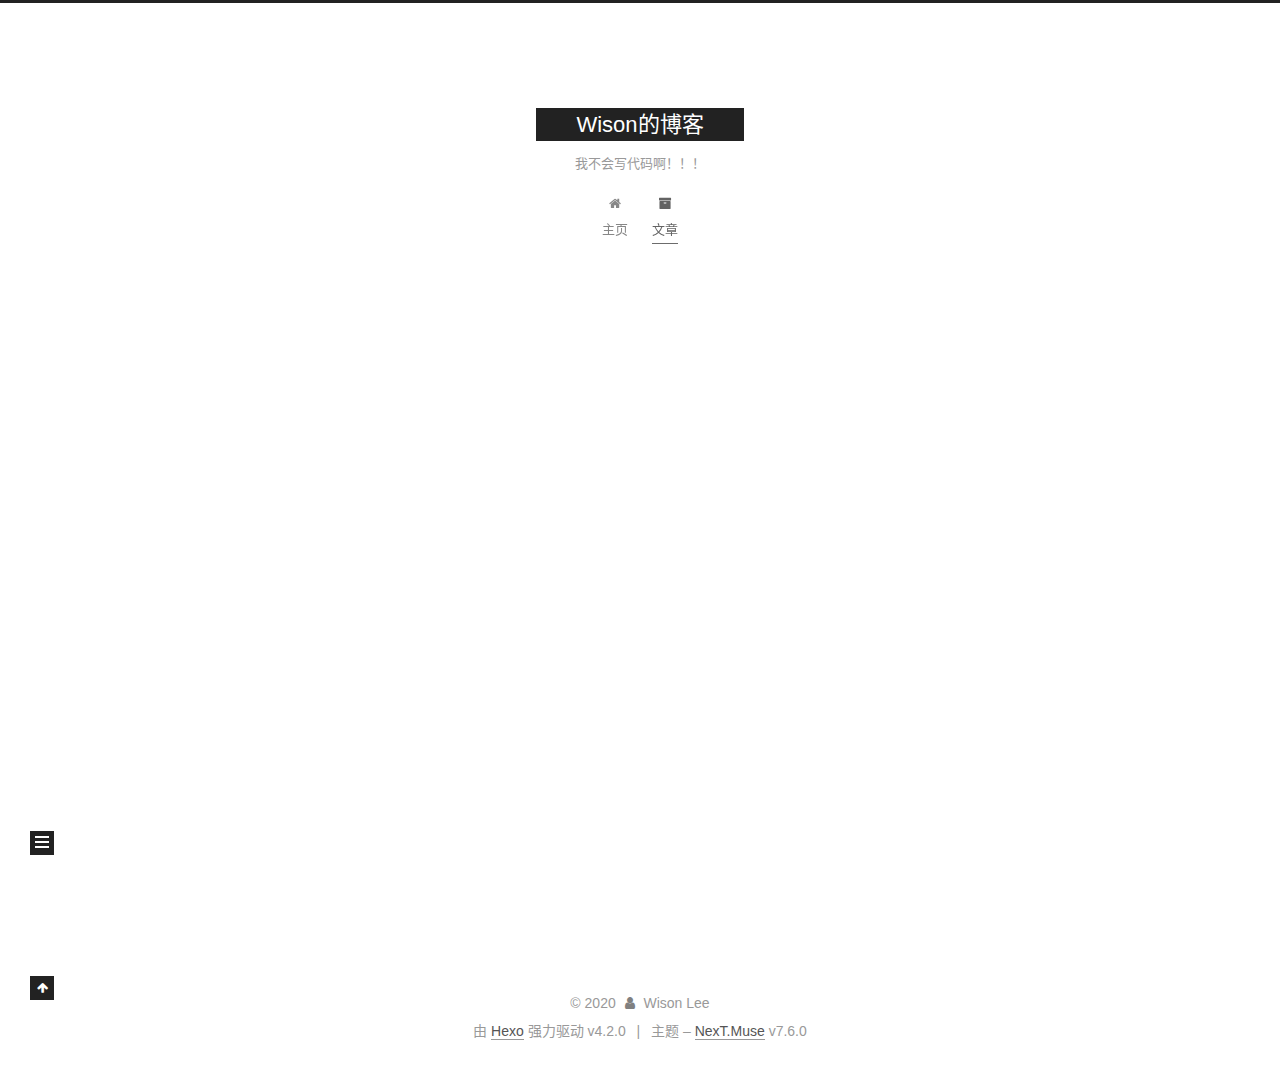
<file: archives/index.html>
<!DOCTYPE html>
<html lang="zh-CN">
<head>
  <meta charset="UTF-8">
<meta name="viewport" content="width=device-width, initial-scale=1, maximum-scale=2">
<meta name="theme-color" content="#222">
<meta name="generator" content="Hexo 4.2.0">
  <link rel="apple-touch-icon" sizes="180x180" href="/images/apple-touch-icon-next.png">
  <link rel="icon" type="image/png" sizes="32x32" href="/images/favicon-32x32-next.png">
  <link rel="icon" type="image/png" sizes="16x16" href="/images/favicon-16x16-next.png">
  <link rel="mask-icon" href="/images/logo.svg" color="#222">

<link rel="stylesheet" href="/css/main.css">


<link rel="stylesheet" href="/lib/font-awesome/css/font-awesome.min.css">


<script id="hexo-configurations">
  var NexT = window.NexT || {};
  var CONFIG = {
    hostname: new URL('http://yoursite.com').hostname,
    root: '/',
    scheme: 'Muse',
    version: '7.6.0',
    exturl: false,
    sidebar: {"position":"left","display":"post","padding":18,"offset":12,"onmobile":false},
    copycode: {"enable":false,"show_result":false,"style":null},
    back2top: {"enable":true,"sidebar":false,"scrollpercent":false},
    bookmark: {"enable":false,"color":"#222","save":"auto"},
    fancybox: false,
    mediumzoom: false,
    lazyload: false,
    pangu: false,
    comments: {"style":"tabs","active":null,"storage":true,"lazyload":false,"nav":null},
    algolia: {
      appID: '',
      apiKey: '',
      indexName: '',
      hits: {"per_page":10},
      labels: {"input_placeholder":"Search for Posts","hits_empty":"We didn't find any results for the search: ${query}","hits_stats":"${hits} results found in ${time} ms"}
    },
    localsearch: {"enable":false,"trigger":"auto","top_n_per_article":1,"unescape":false,"preload":false},
    path: '',
    motion: {"enable":true,"async":false,"transition":{"post_block":"fadeIn","post_header":"slideDownIn","post_body":"slideDownIn","coll_header":"slideLeftIn","sidebar":"slideUpIn"}}
  };
</script>

  <meta name="description" content="我只是个只会用搜狗打拼音的打字佬~~~">
<meta property="og:type" content="website">
<meta property="og:title" content="Wison的博客">
<meta property="og:url" content="http://yoursite.com/archives/index.html">
<meta property="og:site_name" content="Wison的博客">
<meta property="og:description" content="我只是个只会用搜狗打拼音的打字佬~~~">
<meta property="og:locale" content="zh_CN">
<meta property="article:author" content="Wison Lee">
<meta name="twitter:card" content="summary">

<link rel="canonical" href="http://yoursite.com/archives/">


<script id="page-configurations">
  // https://hexo.io/docs/variables.html
  CONFIG.page = {
    sidebar: "",
    isHome: false,
    isPost: false
  };
</script>

  <title>归档 | Wison的博客</title>
  






  <noscript>
  <style>
  .use-motion .brand,
  .use-motion .menu-item,
  .sidebar-inner,
  .use-motion .post-block,
  .use-motion .pagination,
  .use-motion .comments,
  .use-motion .post-header,
  .use-motion .post-body,
  .use-motion .collection-header { opacity: initial; }

  .use-motion .site-title,
  .use-motion .site-subtitle {
    opacity: initial;
    top: initial;
  }

  .use-motion .logo-line-before i { left: initial; }
  .use-motion .logo-line-after i { right: initial; }
  </style>
</noscript>

</head>

<body itemscope itemtype="http://schema.org/WebPage">
  <div class="container use-motion">
    <div class="headband"></div>

    <header class="header" itemscope itemtype="http://schema.org/WPHeader">
      <div class="header-inner"><div class="site-brand-container">
  <div class="site-meta">

    <div>
      <a href="/" class="brand" rel="start">
        <span class="logo-line-before"><i></i></span>
        <span class="site-title">Wison的博客</span>
        <span class="logo-line-after"><i></i></span>
      </a>
    </div>
        <p class="site-subtitle">我不会写代码啊！！！</p>
  </div>

  <div class="site-nav-toggle">
    <div class="toggle" aria-label="切换导航栏">
      <span class="toggle-line toggle-line-first"></span>
      <span class="toggle-line toggle-line-middle"></span>
      <span class="toggle-line toggle-line-last"></span>
    </div>
  </div>
</div>


<nav class="site-nav">
  
  <ul id="menu" class="menu">
        <li class="menu-item menu-item-主页">

    <a href="/" rel="section"><i class="fa fa-fw fa-home"></i>主页</a>

  </li>
        <li class="menu-item menu-item-文章">

    <a href="/archives/" rel="section"><i class="fa fa-fw fa-archive"></i>文章</a>

  </li>
  </ul>

</nav>
</div>
    </header>

    
  <div class="back-to-top">
    <i class="fa fa-arrow-up"></i>
    <span>0%</span>
  </div>


    <main class="main">
      <div class="main-inner">
        <div class="content-wrap">
          

          <div class="content">
            

  
  
  
  <div class="post-block">
    <div class="posts-collapse">
      <div class="collection-title">
        <span class="collection-header">嗯..! 目前共计 4 篇日志。 继续努力。</span>
      </div>

      
    <div class="collection-year">
      <h1 class="collection-header">2020</h1>
    </div>

  <article itemscope itemtype="http://schema.org/Article">
    <header class="post-header">

      <div class="post-meta">
        <time itemprop="dateCreated"
              datetime="2020-02-26T20:55:05+08:00"
              content="2020-02-26">
          02-26
        </time>
      </div>

      <h2 class="post-title">
          <a class="post-title-link" href="/2020/02/26/py-machine-learning-day02/" itemprop="url">
            <span itemprop="name">Python 机器学习入门 练习 day02</span>
          </a>
      </h2>

    </header>
  </article>

  <article itemscope itemtype="http://schema.org/Article">
    <header class="post-header">

      <div class="post-meta">
        <time itemprop="dateCreated"
              datetime="2020-02-25T22:17:53+08:00"
              content="2020-02-25">
          02-25
        </time>
      </div>

      <h2 class="post-title">
          <a class="post-title-link" href="/2020/02/25/py-machine-learning-day01/" itemprop="url">
            <span itemprop="name">Python 机器学习入门 练习 day01</span>
          </a>
      </h2>

    </header>
  </article>

  <article itemscope itemtype="http://schema.org/Article">
    <header class="post-header">

      <div class="post-meta">
        <time itemprop="dateCreated"
              datetime="2020-01-09T16:24:21+08:00"
              content="2020-01-09">
          01-09
        </time>
      </div>

      <h2 class="post-title">
          <a class="post-title-link" href="/2020/01/09/python-singlylinkedlist/" itemprop="url">
            <span itemprop="name">Python 单向链表 实践练习</span>
          </a>
      </h2>

    </header>
  </article>
    <div class="collection-year">
      <h1 class="collection-header">2019</h1>
    </div>

  <article itemscope itemtype="http://schema.org/Article">
    <header class="post-header">

      <div class="post-meta">
        <time itemprop="dateCreated"
              datetime="2019-12-26T17:46:00+08:00"
              content="2019-12-26">
          12-26
        </time>
      </div>

      <h2 class="post-title">
          <a class="post-title-link" href="/2019/12/26/introduce/" itemprop="url">
            <span itemprop="name">我不会写代码啊！！！</span>
          </a>
      </h2>

    </header>
  </article>


    </div>
  </div>
  
  
  

  



          </div>
          

<script>
  window.addEventListener('tabs:register', () => {
    let activeClass = CONFIG.comments.activeClass;
    if (CONFIG.comments.storage) {
      activeClass = localStorage.getItem('comments_active') || activeClass;
    }
    if (activeClass) {
      let activeTab = document.querySelector(`a[href="#comment-${activeClass}"]`);
      if (activeTab) {
        activeTab.click();
      }
    }
  });
  if (CONFIG.comments.storage) {
    window.addEventListener('tabs:click', event => {
      if (!event.target.matches('.tabs-comment .tab-content .tab-pane')) return;
      let commentClass = event.target.classList[1];
      localStorage.setItem('comments_active', commentClass);
    });
  }
</script>

        </div>
          
  
  <div class="toggle sidebar-toggle">
    <span class="toggle-line toggle-line-first"></span>
    <span class="toggle-line toggle-line-middle"></span>
    <span class="toggle-line toggle-line-last"></span>
  </div>

  <aside class="sidebar">
    <div class="sidebar-inner">

      <ul class="sidebar-nav motion-element">
        <li class="sidebar-nav-toc">
          文章目录
        </li>
        <li class="sidebar-nav-overview">
          站点概览
        </li>
      </ul>

      <!--noindex-->
      <div class="post-toc-wrap sidebar-panel">
      </div>
      <!--/noindex-->

      <div class="site-overview-wrap sidebar-panel">
        <div class="site-author motion-element" itemprop="author" itemscope itemtype="http://schema.org/Person">
  <p class="site-author-name" itemprop="name">Wison Lee</p>
  <div class="site-description" itemprop="description">我只是个只会用搜狗打拼音的打字佬~~~</div>
</div>
<div class="site-state-wrap motion-element">
  <nav class="site-state">
      <div class="site-state-item site-state-posts">
          <a href="/archives">
          <span class="site-state-item-count">4</span>
          <span class="site-state-item-name">日志</span>
        </a>
      </div>
  </nav>
</div>



      </div>

    </div>
  </aside>
  <div id="sidebar-dimmer"></div>


      </div>
    </main>

    <footer class="footer">
      <div class="footer-inner">
        

<div class="copyright">
  
  &copy; 
  <span itemprop="copyrightYear">2020</span>
  <span class="with-love">
    <i class="fa fa-user"></i>
  </span>
  <span class="author" itemprop="copyrightHolder">Wison Lee</span>
</div>
  <div class="powered-by">由 <a href="https://hexo.io/" class="theme-link" rel="noopener" target="_blank">Hexo</a> 强力驱动 v4.2.0
  </div>
  <span class="post-meta-divider">|</span>
  <div class="theme-info">主题 – <a href="https://muse.theme-next.org/" class="theme-link" rel="noopener" target="_blank">NexT.Muse</a> v7.6.0
  </div>

        








      </div>
    </footer>
  </div>

  
  <script src="/lib/anime.min.js"></script>
  <script src="/lib/velocity/velocity.min.js"></script>
  <script src="/lib/velocity/velocity.ui.min.js"></script>

<script src="/js/utils.js"></script>

<script src="/js/motion.js"></script>


<script src="/js/schemes/muse.js"></script>


<script src="/js/next-boot.js"></script>




  















  

  

</body>
</html>
</file>
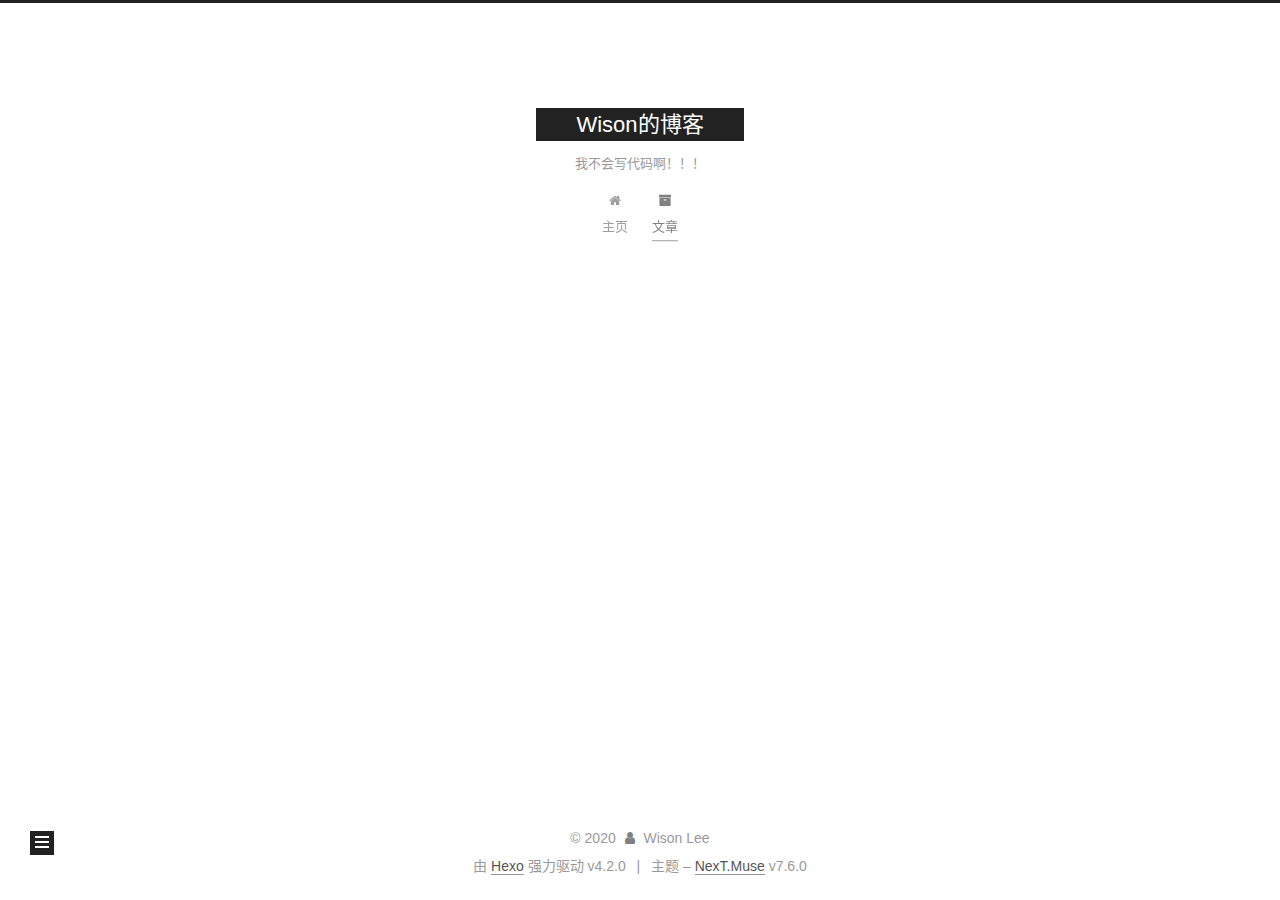
<file: archives/2019/index.html>
<!DOCTYPE html>
<html lang="zh-CN">
<head>
  <meta charset="UTF-8">
<meta name="viewport" content="width=device-width, initial-scale=1, maximum-scale=2">
<meta name="theme-color" content="#222">
<meta name="generator" content="Hexo 4.2.0">
  <link rel="apple-touch-icon" sizes="180x180" href="/images/apple-touch-icon-next.png">
  <link rel="icon" type="image/png" sizes="32x32" href="/images/favicon-32x32-next.png">
  <link rel="icon" type="image/png" sizes="16x16" href="/images/favicon-16x16-next.png">
  <link rel="mask-icon" href="/images/logo.svg" color="#222">

<link rel="stylesheet" href="/css/main.css">


<link rel="stylesheet" href="/lib/font-awesome/css/font-awesome.min.css">


<script id="hexo-configurations">
  var NexT = window.NexT || {};
  var CONFIG = {
    hostname: new URL('http://yoursite.com').hostname,
    root: '/',
    scheme: 'Muse',
    version: '7.6.0',
    exturl: false,
    sidebar: {"position":"left","display":"post","padding":18,"offset":12,"onmobile":false},
    copycode: {"enable":false,"show_result":false,"style":null},
    back2top: {"enable":true,"sidebar":false,"scrollpercent":false},
    bookmark: {"enable":false,"color":"#222","save":"auto"},
    fancybox: false,
    mediumzoom: false,
    lazyload: false,
    pangu: false,
    comments: {"style":"tabs","active":null,"storage":true,"lazyload":false,"nav":null},
    algolia: {
      appID: '',
      apiKey: '',
      indexName: '',
      hits: {"per_page":10},
      labels: {"input_placeholder":"Search for Posts","hits_empty":"We didn't find any results for the search: ${query}","hits_stats":"${hits} results found in ${time} ms"}
    },
    localsearch: {"enable":false,"trigger":"auto","top_n_per_article":1,"unescape":false,"preload":false},
    path: '',
    motion: {"enable":true,"async":false,"transition":{"post_block":"fadeIn","post_header":"slideDownIn","post_body":"slideDownIn","coll_header":"slideLeftIn","sidebar":"slideUpIn"}}
  };
</script>

  <meta name="description" content="我只是个只会用搜狗打拼音的打字佬~~~">
<meta property="og:type" content="website">
<meta property="og:title" content="Wison的博客">
<meta property="og:url" content="http://yoursite.com/archives/2019/index.html">
<meta property="og:site_name" content="Wison的博客">
<meta property="og:description" content="我只是个只会用搜狗打拼音的打字佬~~~">
<meta property="og:locale" content="zh_CN">
<meta property="article:author" content="Wison Lee">
<meta name="twitter:card" content="summary">

<link rel="canonical" href="http://yoursite.com/archives/2019/">


<script id="page-configurations">
  // https://hexo.io/docs/variables.html
  CONFIG.page = {
    sidebar: "",
    isHome: false,
    isPost: false
  };
</script>

  <title>归档 | Wison的博客</title>
  






  <noscript>
  <style>
  .use-motion .brand,
  .use-motion .menu-item,
  .sidebar-inner,
  .use-motion .post-block,
  .use-motion .pagination,
  .use-motion .comments,
  .use-motion .post-header,
  .use-motion .post-body,
  .use-motion .collection-header { opacity: initial; }

  .use-motion .site-title,
  .use-motion .site-subtitle {
    opacity: initial;
    top: initial;
  }

  .use-motion .logo-line-before i { left: initial; }
  .use-motion .logo-line-after i { right: initial; }
  </style>
</noscript>

</head>

<body itemscope itemtype="http://schema.org/WebPage">
  <div class="container use-motion">
    <div class="headband"></div>

    <header class="header" itemscope itemtype="http://schema.org/WPHeader">
      <div class="header-inner"><div class="site-brand-container">
  <div class="site-meta">

    <div>
      <a href="/" class="brand" rel="start">
        <span class="logo-line-before"><i></i></span>
        <span class="site-title">Wison的博客</span>
        <span class="logo-line-after"><i></i></span>
      </a>
    </div>
        <p class="site-subtitle">我不会写代码啊！！！</p>
  </div>

  <div class="site-nav-toggle">
    <div class="toggle" aria-label="切换导航栏">
      <span class="toggle-line toggle-line-first"></span>
      <span class="toggle-line toggle-line-middle"></span>
      <span class="toggle-line toggle-line-last"></span>
    </div>
  </div>
</div>


<nav class="site-nav">
  
  <ul id="menu" class="menu">
        <li class="menu-item menu-item-主页">

    <a href="/" rel="section"><i class="fa fa-fw fa-home"></i>主页</a>

  </li>
        <li class="menu-item menu-item-文章">

    <a href="/archives/" rel="section"><i class="fa fa-fw fa-archive"></i>文章</a>

  </li>
  </ul>

</nav>
</div>
    </header>

    
  <div class="back-to-top">
    <i class="fa fa-arrow-up"></i>
    <span>0%</span>
  </div>


    <main class="main">
      <div class="main-inner">
        <div class="content-wrap">
          

          <div class="content">
            

  
  
  
  <div class="post-block">
    <div class="posts-collapse">
      <div class="collection-title">
        <span class="collection-header">嗯..! 目前共计 4 篇日志。 继续努力。</span>
      </div>

      
    <div class="collection-year">
      <h1 class="collection-header">2019</h1>
    </div>

  <article itemscope itemtype="http://schema.org/Article">
    <header class="post-header">

      <div class="post-meta">
        <time itemprop="dateCreated"
              datetime="2019-12-26T17:46:00+08:00"
              content="2019-12-26">
          12-26
        </time>
      </div>

      <h2 class="post-title">
          <a class="post-title-link" href="/2019/12/26/introduce/" itemprop="url">
            <span itemprop="name">我不会写代码啊！！！</span>
          </a>
      </h2>

    </header>
  </article>


    </div>
  </div>
  
  
  

  



          </div>
          

<script>
  window.addEventListener('tabs:register', () => {
    let activeClass = CONFIG.comments.activeClass;
    if (CONFIG.comments.storage) {
      activeClass = localStorage.getItem('comments_active') || activeClass;
    }
    if (activeClass) {
      let activeTab = document.querySelector(`a[href="#comment-${activeClass}"]`);
      if (activeTab) {
        activeTab.click();
      }
    }
  });
  if (CONFIG.comments.storage) {
    window.addEventListener('tabs:click', event => {
      if (!event.target.matches('.tabs-comment .tab-content .tab-pane')) return;
      let commentClass = event.target.classList[1];
      localStorage.setItem('comments_active', commentClass);
    });
  }
</script>

        </div>
          
  
  <div class="toggle sidebar-toggle">
    <span class="toggle-line toggle-line-first"></span>
    <span class="toggle-line toggle-line-middle"></span>
    <span class="toggle-line toggle-line-last"></span>
  </div>

  <aside class="sidebar">
    <div class="sidebar-inner">

      <ul class="sidebar-nav motion-element">
        <li class="sidebar-nav-toc">
          文章目录
        </li>
        <li class="sidebar-nav-overview">
          站点概览
        </li>
      </ul>

      <!--noindex-->
      <div class="post-toc-wrap sidebar-panel">
      </div>
      <!--/noindex-->

      <div class="site-overview-wrap sidebar-panel">
        <div class="site-author motion-element" itemprop="author" itemscope itemtype="http://schema.org/Person">
  <p class="site-author-name" itemprop="name">Wison Lee</p>
  <div class="site-description" itemprop="description">我只是个只会用搜狗打拼音的打字佬~~~</div>
</div>
<div class="site-state-wrap motion-element">
  <nav class="site-state">
      <div class="site-state-item site-state-posts">
          <a href="/archives">
          <span class="site-state-item-count">4</span>
          <span class="site-state-item-name">日志</span>
        </a>
      </div>
  </nav>
</div>



      </div>

    </div>
  </aside>
  <div id="sidebar-dimmer"></div>


      </div>
    </main>

    <footer class="footer">
      <div class="footer-inner">
        

<div class="copyright">
  
  &copy; 
  <span itemprop="copyrightYear">2020</span>
  <span class="with-love">
    <i class="fa fa-user"></i>
  </span>
  <span class="author" itemprop="copyrightHolder">Wison Lee</span>
</div>
  <div class="powered-by">由 <a href="https://hexo.io/" class="theme-link" rel="noopener" target="_blank">Hexo</a> 强力驱动 v4.2.0
  </div>
  <span class="post-meta-divider">|</span>
  <div class="theme-info">主题 – <a href="https://muse.theme-next.org/" class="theme-link" rel="noopener" target="_blank">NexT.Muse</a> v7.6.0
  </div>

        








      </div>
    </footer>
  </div>

  
  <script src="/lib/anime.min.js"></script>
  <script src="/lib/velocity/velocity.min.js"></script>
  <script src="/lib/velocity/velocity.ui.min.js"></script>

<script src="/js/utils.js"></script>

<script src="/js/motion.js"></script>


<script src="/js/schemes/muse.js"></script>


<script src="/js/next-boot.js"></script>




  















  

  

</body>
</html>
</file>
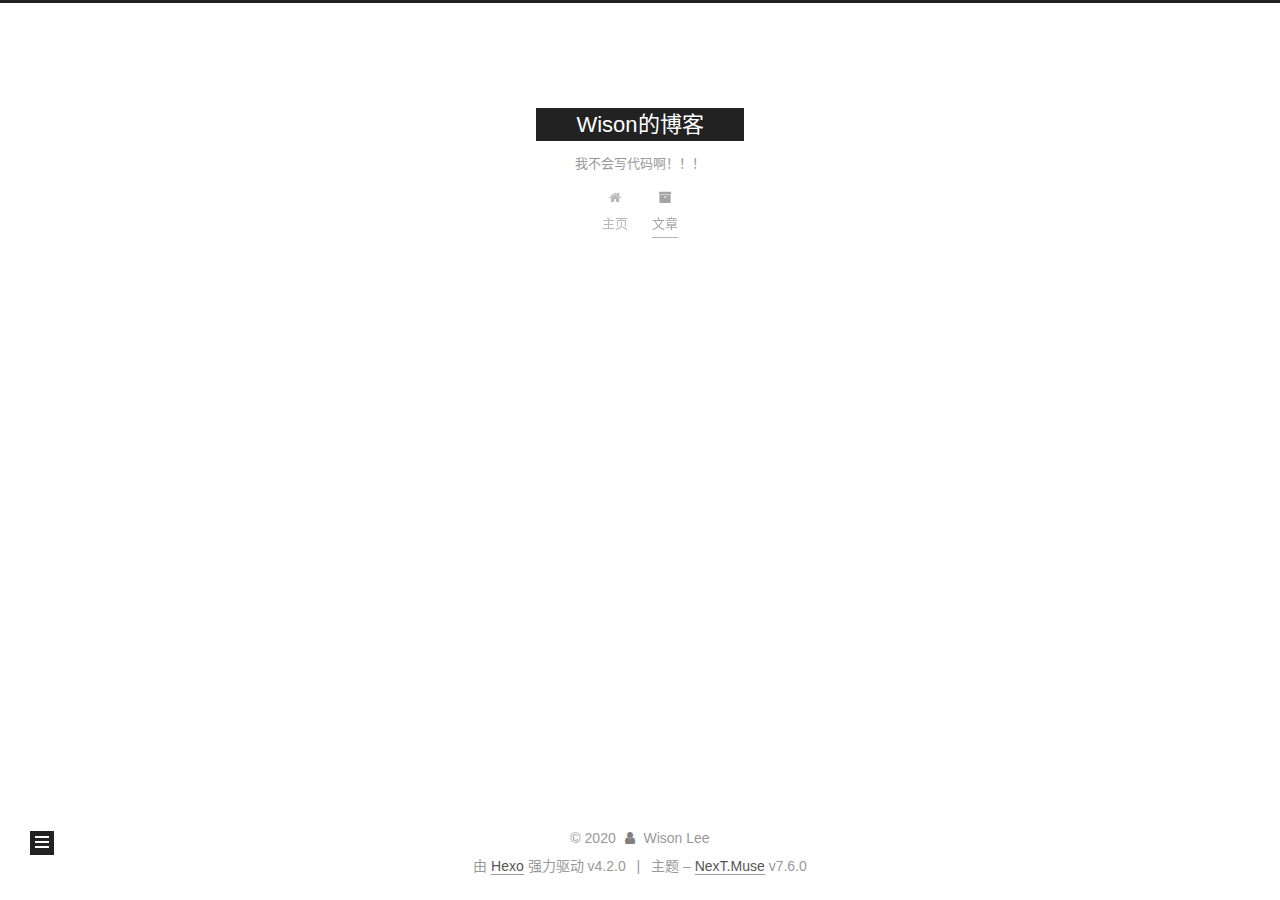
<file: archives/2020/index.html>
<!DOCTYPE html>
<html lang="zh-CN">
<head>
  <meta charset="UTF-8">
<meta name="viewport" content="width=device-width, initial-scale=1, maximum-scale=2">
<meta name="theme-color" content="#222">
<meta name="generator" content="Hexo 4.2.0">
  <link rel="apple-touch-icon" sizes="180x180" href="/images/apple-touch-icon-next.png">
  <link rel="icon" type="image/png" sizes="32x32" href="/images/favicon-32x32-next.png">
  <link rel="icon" type="image/png" sizes="16x16" href="/images/favicon-16x16-next.png">
  <link rel="mask-icon" href="/images/logo.svg" color="#222">

<link rel="stylesheet" href="/css/main.css">


<link rel="stylesheet" href="/lib/font-awesome/css/font-awesome.min.css">


<script id="hexo-configurations">
  var NexT = window.NexT || {};
  var CONFIG = {
    hostname: new URL('http://yoursite.com').hostname,
    root: '/',
    scheme: 'Muse',
    version: '7.6.0',
    exturl: false,
    sidebar: {"position":"left","display":"post","padding":18,"offset":12,"onmobile":false},
    copycode: {"enable":false,"show_result":false,"style":null},
    back2top: {"enable":true,"sidebar":false,"scrollpercent":false},
    bookmark: {"enable":false,"color":"#222","save":"auto"},
    fancybox: false,
    mediumzoom: false,
    lazyload: false,
    pangu: false,
    comments: {"style":"tabs","active":null,"storage":true,"lazyload":false,"nav":null},
    algolia: {
      appID: '',
      apiKey: '',
      indexName: '',
      hits: {"per_page":10},
      labels: {"input_placeholder":"Search for Posts","hits_empty":"We didn't find any results for the search: ${query}","hits_stats":"${hits} results found in ${time} ms"}
    },
    localsearch: {"enable":false,"trigger":"auto","top_n_per_article":1,"unescape":false,"preload":false},
    path: '',
    motion: {"enable":true,"async":false,"transition":{"post_block":"fadeIn","post_header":"slideDownIn","post_body":"slideDownIn","coll_header":"slideLeftIn","sidebar":"slideUpIn"}}
  };
</script>

  <meta name="description" content="我只是个只会用搜狗打拼音的打字佬~~~">
<meta property="og:type" content="website">
<meta property="og:title" content="Wison的博客">
<meta property="og:url" content="http://yoursite.com/archives/2020/index.html">
<meta property="og:site_name" content="Wison的博客">
<meta property="og:description" content="我只是个只会用搜狗打拼音的打字佬~~~">
<meta property="og:locale" content="zh_CN">
<meta property="article:author" content="Wison Lee">
<meta name="twitter:card" content="summary">

<link rel="canonical" href="http://yoursite.com/archives/2020/">


<script id="page-configurations">
  // https://hexo.io/docs/variables.html
  CONFIG.page = {
    sidebar: "",
    isHome: false,
    isPost: false
  };
</script>

  <title>归档 | Wison的博客</title>
  






  <noscript>
  <style>
  .use-motion .brand,
  .use-motion .menu-item,
  .sidebar-inner,
  .use-motion .post-block,
  .use-motion .pagination,
  .use-motion .comments,
  .use-motion .post-header,
  .use-motion .post-body,
  .use-motion .collection-header { opacity: initial; }

  .use-motion .site-title,
  .use-motion .site-subtitle {
    opacity: initial;
    top: initial;
  }

  .use-motion .logo-line-before i { left: initial; }
  .use-motion .logo-line-after i { right: initial; }
  </style>
</noscript>

</head>

<body itemscope itemtype="http://schema.org/WebPage">
  <div class="container use-motion">
    <div class="headband"></div>

    <header class="header" itemscope itemtype="http://schema.org/WPHeader">
      <div class="header-inner"><div class="site-brand-container">
  <div class="site-meta">

    <div>
      <a href="/" class="brand" rel="start">
        <span class="logo-line-before"><i></i></span>
        <span class="site-title">Wison的博客</span>
        <span class="logo-line-after"><i></i></span>
      </a>
    </div>
        <p class="site-subtitle">我不会写代码啊！！！</p>
  </div>

  <div class="site-nav-toggle">
    <div class="toggle" aria-label="切换导航栏">
      <span class="toggle-line toggle-line-first"></span>
      <span class="toggle-line toggle-line-middle"></span>
      <span class="toggle-line toggle-line-last"></span>
    </div>
  </div>
</div>


<nav class="site-nav">
  
  <ul id="menu" class="menu">
        <li class="menu-item menu-item-主页">

    <a href="/" rel="section"><i class="fa fa-fw fa-home"></i>主页</a>

  </li>
        <li class="menu-item menu-item-文章">

    <a href="/archives/" rel="section"><i class="fa fa-fw fa-archive"></i>文章</a>

  </li>
  </ul>

</nav>
</div>
    </header>

    
  <div class="back-to-top">
    <i class="fa fa-arrow-up"></i>
    <span>0%</span>
  </div>


    <main class="main">
      <div class="main-inner">
        <div class="content-wrap">
          

          <div class="content">
            

  
  
  
  <div class="post-block">
    <div class="posts-collapse">
      <div class="collection-title">
        <span class="collection-header">嗯..! 目前共计 4 篇日志。 继续努力。</span>
      </div>

      
    <div class="collection-year">
      <h1 class="collection-header">2020</h1>
    </div>

  <article itemscope itemtype="http://schema.org/Article">
    <header class="post-header">

      <div class="post-meta">
        <time itemprop="dateCreated"
              datetime="2020-02-26T20:55:05+08:00"
              content="2020-02-26">
          02-26
        </time>
      </div>

      <h2 class="post-title">
          <a class="post-title-link" href="/2020/02/26/py-machine-learning-day02/" itemprop="url">
            <span itemprop="name">Python 机器学习入门 练习 day02</span>
          </a>
      </h2>

    </header>
  </article>

  <article itemscope itemtype="http://schema.org/Article">
    <header class="post-header">

      <div class="post-meta">
        <time itemprop="dateCreated"
              datetime="2020-02-25T22:17:53+08:00"
              content="2020-02-25">
          02-25
        </time>
      </div>

      <h2 class="post-title">
          <a class="post-title-link" href="/2020/02/25/py-machine-learning-day01/" itemprop="url">
            <span itemprop="name">Python 机器学习入门 练习 day01</span>
          </a>
      </h2>

    </header>
  </article>

  <article itemscope itemtype="http://schema.org/Article">
    <header class="post-header">

      <div class="post-meta">
        <time itemprop="dateCreated"
              datetime="2020-01-09T16:24:21+08:00"
              content="2020-01-09">
          01-09
        </time>
      </div>

      <h2 class="post-title">
          <a class="post-title-link" href="/2020/01/09/python-singlylinkedlist/" itemprop="url">
            <span itemprop="name">Python 单向链表 实践练习</span>
          </a>
      </h2>

    </header>
  </article>


    </div>
  </div>
  
  
  

  



          </div>
          

<script>
  window.addEventListener('tabs:register', () => {
    let activeClass = CONFIG.comments.activeClass;
    if (CONFIG.comments.storage) {
      activeClass = localStorage.getItem('comments_active') || activeClass;
    }
    if (activeClass) {
      let activeTab = document.querySelector(`a[href="#comment-${activeClass}"]`);
      if (activeTab) {
        activeTab.click();
      }
    }
  });
  if (CONFIG.comments.storage) {
    window.addEventListener('tabs:click', event => {
      if (!event.target.matches('.tabs-comment .tab-content .tab-pane')) return;
      let commentClass = event.target.classList[1];
      localStorage.setItem('comments_active', commentClass);
    });
  }
</script>

        </div>
          
  
  <div class="toggle sidebar-toggle">
    <span class="toggle-line toggle-line-first"></span>
    <span class="toggle-line toggle-line-middle"></span>
    <span class="toggle-line toggle-line-last"></span>
  </div>

  <aside class="sidebar">
    <div class="sidebar-inner">

      <ul class="sidebar-nav motion-element">
        <li class="sidebar-nav-toc">
          文章目录
        </li>
        <li class="sidebar-nav-overview">
          站点概览
        </li>
      </ul>

      <!--noindex-->
      <div class="post-toc-wrap sidebar-panel">
      </div>
      <!--/noindex-->

      <div class="site-overview-wrap sidebar-panel">
        <div class="site-author motion-element" itemprop="author" itemscope itemtype="http://schema.org/Person">
  <p class="site-author-name" itemprop="name">Wison Lee</p>
  <div class="site-description" itemprop="description">我只是个只会用搜狗打拼音的打字佬~~~</div>
</div>
<div class="site-state-wrap motion-element">
  <nav class="site-state">
      <div class="site-state-item site-state-posts">
          <a href="/archives">
          <span class="site-state-item-count">4</span>
          <span class="site-state-item-name">日志</span>
        </a>
      </div>
  </nav>
</div>



      </div>

    </div>
  </aside>
  <div id="sidebar-dimmer"></div>


      </div>
    </main>

    <footer class="footer">
      <div class="footer-inner">
        

<div class="copyright">
  
  &copy; 
  <span itemprop="copyrightYear">2020</span>
  <span class="with-love">
    <i class="fa fa-user"></i>
  </span>
  <span class="author" itemprop="copyrightHolder">Wison Lee</span>
</div>
  <div class="powered-by">由 <a href="https://hexo.io/" class="theme-link" rel="noopener" target="_blank">Hexo</a> 强力驱动 v4.2.0
  </div>
  <span class="post-meta-divider">|</span>
  <div class="theme-info">主题 – <a href="https://muse.theme-next.org/" class="theme-link" rel="noopener" target="_blank">NexT.Muse</a> v7.6.0
  </div>

        








      </div>
    </footer>
  </div>

  
  <script src="/lib/anime.min.js"></script>
  <script src="/lib/velocity/velocity.min.js"></script>
  <script src="/lib/velocity/velocity.ui.min.js"></script>

<script src="/js/utils.js"></script>

<script src="/js/motion.js"></script>


<script src="/js/schemes/muse.js"></script>


<script src="/js/next-boot.js"></script>




  















  

  

</body>
</html>
</file>
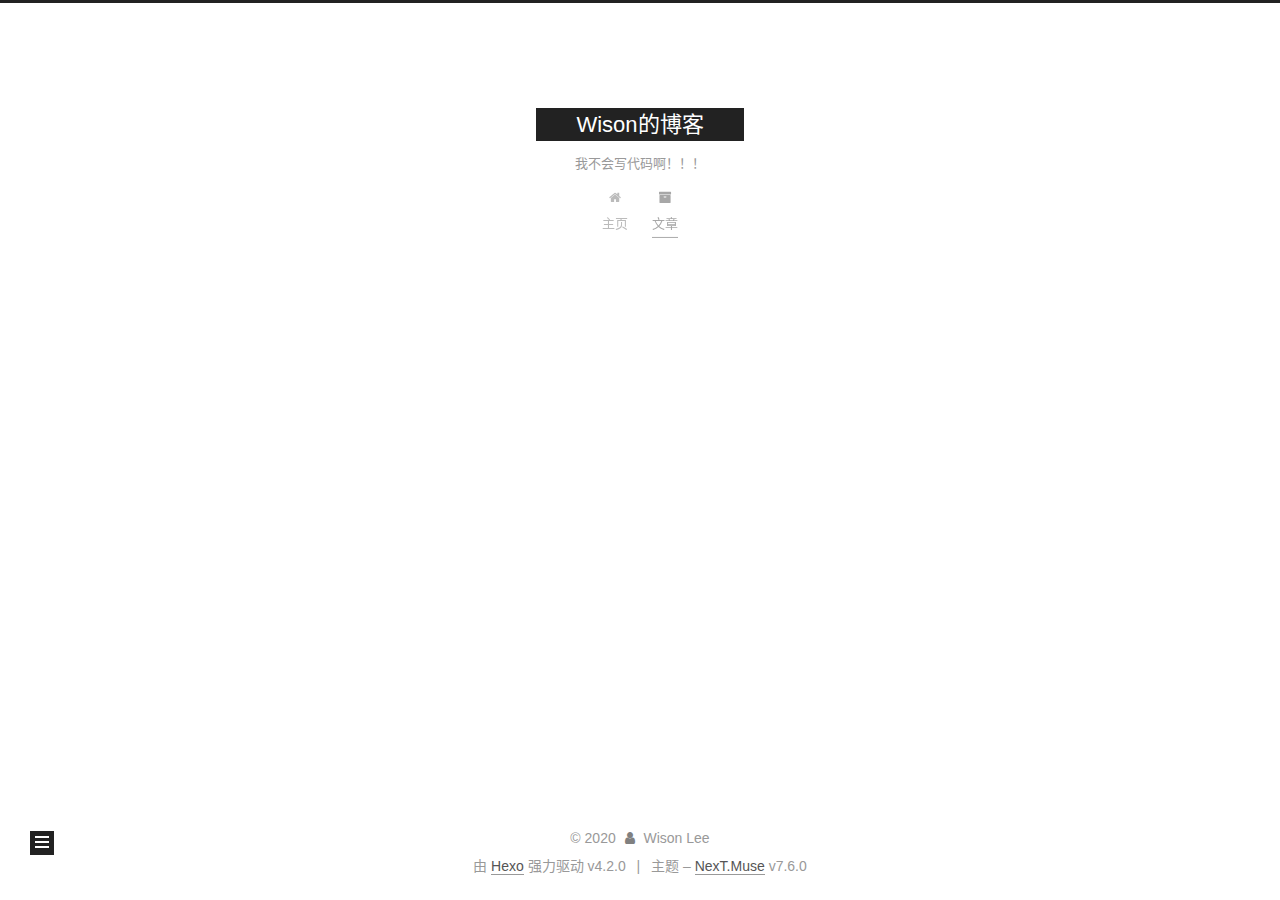
<file: archives/2019/12/index.html>
<!DOCTYPE html>
<html lang="zh-CN">
<head>
  <meta charset="UTF-8">
<meta name="viewport" content="width=device-width, initial-scale=1, maximum-scale=2">
<meta name="theme-color" content="#222">
<meta name="generator" content="Hexo 4.2.0">
  <link rel="apple-touch-icon" sizes="180x180" href="/images/apple-touch-icon-next.png">
  <link rel="icon" type="image/png" sizes="32x32" href="/images/favicon-32x32-next.png">
  <link rel="icon" type="image/png" sizes="16x16" href="/images/favicon-16x16-next.png">
  <link rel="mask-icon" href="/images/logo.svg" color="#222">

<link rel="stylesheet" href="/css/main.css">


<link rel="stylesheet" href="/lib/font-awesome/css/font-awesome.min.css">


<script id="hexo-configurations">
  var NexT = window.NexT || {};
  var CONFIG = {
    hostname: new URL('http://yoursite.com').hostname,
    root: '/',
    scheme: 'Muse',
    version: '7.6.0',
    exturl: false,
    sidebar: {"position":"left","display":"post","padding":18,"offset":12,"onmobile":false},
    copycode: {"enable":false,"show_result":false,"style":null},
    back2top: {"enable":true,"sidebar":false,"scrollpercent":false},
    bookmark: {"enable":false,"color":"#222","save":"auto"},
    fancybox: false,
    mediumzoom: false,
    lazyload: false,
    pangu: false,
    comments: {"style":"tabs","active":null,"storage":true,"lazyload":false,"nav":null},
    algolia: {
      appID: '',
      apiKey: '',
      indexName: '',
      hits: {"per_page":10},
      labels: {"input_placeholder":"Search for Posts","hits_empty":"We didn't find any results for the search: ${query}","hits_stats":"${hits} results found in ${time} ms"}
    },
    localsearch: {"enable":false,"trigger":"auto","top_n_per_article":1,"unescape":false,"preload":false},
    path: '',
    motion: {"enable":true,"async":false,"transition":{"post_block":"fadeIn","post_header":"slideDownIn","post_body":"slideDownIn","coll_header":"slideLeftIn","sidebar":"slideUpIn"}}
  };
</script>

  <meta name="description" content="我只是个只会用搜狗打拼音的打字佬~~~">
<meta property="og:type" content="website">
<meta property="og:title" content="Wison的博客">
<meta property="og:url" content="http://yoursite.com/archives/2019/12/index.html">
<meta property="og:site_name" content="Wison的博客">
<meta property="og:description" content="我只是个只会用搜狗打拼音的打字佬~~~">
<meta property="og:locale" content="zh_CN">
<meta property="article:author" content="Wison Lee">
<meta name="twitter:card" content="summary">

<link rel="canonical" href="http://yoursite.com/archives/2019/12/">


<script id="page-configurations">
  // https://hexo.io/docs/variables.html
  CONFIG.page = {
    sidebar: "",
    isHome: false,
    isPost: false
  };
</script>

  <title>归档 | Wison的博客</title>
  






  <noscript>
  <style>
  .use-motion .brand,
  .use-motion .menu-item,
  .sidebar-inner,
  .use-motion .post-block,
  .use-motion .pagination,
  .use-motion .comments,
  .use-motion .post-header,
  .use-motion .post-body,
  .use-motion .collection-header { opacity: initial; }

  .use-motion .site-title,
  .use-motion .site-subtitle {
    opacity: initial;
    top: initial;
  }

  .use-motion .logo-line-before i { left: initial; }
  .use-motion .logo-line-after i { right: initial; }
  </style>
</noscript>

</head>

<body itemscope itemtype="http://schema.org/WebPage">
  <div class="container use-motion">
    <div class="headband"></div>

    <header class="header" itemscope itemtype="http://schema.org/WPHeader">
      <div class="header-inner"><div class="site-brand-container">
  <div class="site-meta">

    <div>
      <a href="/" class="brand" rel="start">
        <span class="logo-line-before"><i></i></span>
        <span class="site-title">Wison的博客</span>
        <span class="logo-line-after"><i></i></span>
      </a>
    </div>
        <p class="site-subtitle">我不会写代码啊！！！</p>
  </div>

  <div class="site-nav-toggle">
    <div class="toggle" aria-label="切换导航栏">
      <span class="toggle-line toggle-line-first"></span>
      <span class="toggle-line toggle-line-middle"></span>
      <span class="toggle-line toggle-line-last"></span>
    </div>
  </div>
</div>


<nav class="site-nav">
  
  <ul id="menu" class="menu">
        <li class="menu-item menu-item-主页">

    <a href="/" rel="section"><i class="fa fa-fw fa-home"></i>主页</a>

  </li>
        <li class="menu-item menu-item-文章">

    <a href="/archives/" rel="section"><i class="fa fa-fw fa-archive"></i>文章</a>

  </li>
  </ul>

</nav>
</div>
    </header>

    
  <div class="back-to-top">
    <i class="fa fa-arrow-up"></i>
    <span>0%</span>
  </div>


    <main class="main">
      <div class="main-inner">
        <div class="content-wrap">
          

          <div class="content">
            

  
  
  
  <div class="post-block">
    <div class="posts-collapse">
      <div class="collection-title">
        <span class="collection-header">嗯..! 目前共计 4 篇日志。 继续努力。</span>
      </div>

      
    <div class="collection-year">
      <h1 class="collection-header">2019</h1>
    </div>

  <article itemscope itemtype="http://schema.org/Article">
    <header class="post-header">

      <div class="post-meta">
        <time itemprop="dateCreated"
              datetime="2019-12-26T17:46:00+08:00"
              content="2019-12-26">
          12-26
        </time>
      </div>

      <h2 class="post-title">
          <a class="post-title-link" href="/2019/12/26/introduce/" itemprop="url">
            <span itemprop="name">我不会写代码啊！！！</span>
          </a>
      </h2>

    </header>
  </article>


    </div>
  </div>
  
  
  

  



          </div>
          

<script>
  window.addEventListener('tabs:register', () => {
    let activeClass = CONFIG.comments.activeClass;
    if (CONFIG.comments.storage) {
      activeClass = localStorage.getItem('comments_active') || activeClass;
    }
    if (activeClass) {
      let activeTab = document.querySelector(`a[href="#comment-${activeClass}"]`);
      if (activeTab) {
        activeTab.click();
      }
    }
  });
  if (CONFIG.comments.storage) {
    window.addEventListener('tabs:click', event => {
      if (!event.target.matches('.tabs-comment .tab-content .tab-pane')) return;
      let commentClass = event.target.classList[1];
      localStorage.setItem('comments_active', commentClass);
    });
  }
</script>

        </div>
          
  
  <div class="toggle sidebar-toggle">
    <span class="toggle-line toggle-line-first"></span>
    <span class="toggle-line toggle-line-middle"></span>
    <span class="toggle-line toggle-line-last"></span>
  </div>

  <aside class="sidebar">
    <div class="sidebar-inner">

      <ul class="sidebar-nav motion-element">
        <li class="sidebar-nav-toc">
          文章目录
        </li>
        <li class="sidebar-nav-overview">
          站点概览
        </li>
      </ul>

      <!--noindex-->
      <div class="post-toc-wrap sidebar-panel">
      </div>
      <!--/noindex-->

      <div class="site-overview-wrap sidebar-panel">
        <div class="site-author motion-element" itemprop="author" itemscope itemtype="http://schema.org/Person">
  <p class="site-author-name" itemprop="name">Wison Lee</p>
  <div class="site-description" itemprop="description">我只是个只会用搜狗打拼音的打字佬~~~</div>
</div>
<div class="site-state-wrap motion-element">
  <nav class="site-state">
      <div class="site-state-item site-state-posts">
          <a href="/archives">
          <span class="site-state-item-count">4</span>
          <span class="site-state-item-name">日志</span>
        </a>
      </div>
  </nav>
</div>



      </div>

    </div>
  </aside>
  <div id="sidebar-dimmer"></div>


      </div>
    </main>

    <footer class="footer">
      <div class="footer-inner">
        

<div class="copyright">
  
  &copy; 
  <span itemprop="copyrightYear">2020</span>
  <span class="with-love">
    <i class="fa fa-user"></i>
  </span>
  <span class="author" itemprop="copyrightHolder">Wison Lee</span>
</div>
  <div class="powered-by">由 <a href="https://hexo.io/" class="theme-link" rel="noopener" target="_blank">Hexo</a> 强力驱动 v4.2.0
  </div>
  <span class="post-meta-divider">|</span>
  <div class="theme-info">主题 – <a href="https://muse.theme-next.org/" class="theme-link" rel="noopener" target="_blank">NexT.Muse</a> v7.6.0
  </div>

        








      </div>
    </footer>
  </div>

  
  <script src="/lib/anime.min.js"></script>
  <script src="/lib/velocity/velocity.min.js"></script>
  <script src="/lib/velocity/velocity.ui.min.js"></script>

<script src="/js/utils.js"></script>

<script src="/js/motion.js"></script>


<script src="/js/schemes/muse.js"></script>


<script src="/js/next-boot.js"></script>




  















  

  

</body>
</html>
</file>
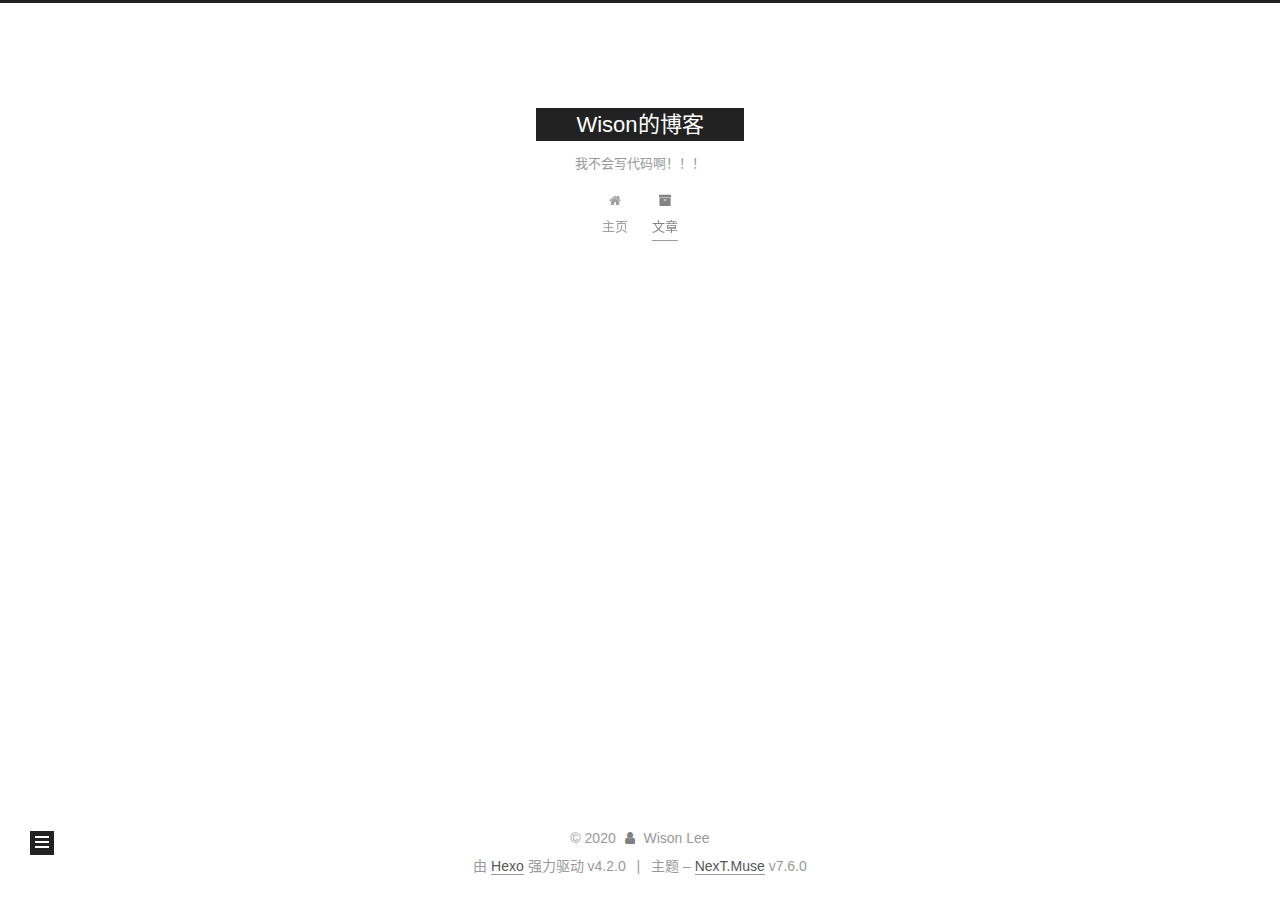
<file: archives/2020/01/index.html>
<!DOCTYPE html>
<html lang="zh-CN">
<head>
  <meta charset="UTF-8">
<meta name="viewport" content="width=device-width, initial-scale=1, maximum-scale=2">
<meta name="theme-color" content="#222">
<meta name="generator" content="Hexo 4.2.0">
  <link rel="apple-touch-icon" sizes="180x180" href="/images/apple-touch-icon-next.png">
  <link rel="icon" type="image/png" sizes="32x32" href="/images/favicon-32x32-next.png">
  <link rel="icon" type="image/png" sizes="16x16" href="/images/favicon-16x16-next.png">
  <link rel="mask-icon" href="/images/logo.svg" color="#222">

<link rel="stylesheet" href="/css/main.css">


<link rel="stylesheet" href="/lib/font-awesome/css/font-awesome.min.css">


<script id="hexo-configurations">
  var NexT = window.NexT || {};
  var CONFIG = {
    hostname: new URL('http://yoursite.com').hostname,
    root: '/',
    scheme: 'Muse',
    version: '7.6.0',
    exturl: false,
    sidebar: {"position":"left","display":"post","padding":18,"offset":12,"onmobile":false},
    copycode: {"enable":false,"show_result":false,"style":null},
    back2top: {"enable":true,"sidebar":false,"scrollpercent":false},
    bookmark: {"enable":false,"color":"#222","save":"auto"},
    fancybox: false,
    mediumzoom: false,
    lazyload: false,
    pangu: false,
    comments: {"style":"tabs","active":null,"storage":true,"lazyload":false,"nav":null},
    algolia: {
      appID: '',
      apiKey: '',
      indexName: '',
      hits: {"per_page":10},
      labels: {"input_placeholder":"Search for Posts","hits_empty":"We didn't find any results for the search: ${query}","hits_stats":"${hits} results found in ${time} ms"}
    },
    localsearch: {"enable":false,"trigger":"auto","top_n_per_article":1,"unescape":false,"preload":false},
    path: '',
    motion: {"enable":true,"async":false,"transition":{"post_block":"fadeIn","post_header":"slideDownIn","post_body":"slideDownIn","coll_header":"slideLeftIn","sidebar":"slideUpIn"}}
  };
</script>

  <meta name="description" content="我只是个只会用搜狗打拼音的打字佬~~~">
<meta property="og:type" content="website">
<meta property="og:title" content="Wison的博客">
<meta property="og:url" content="http://yoursite.com/archives/2020/01/index.html">
<meta property="og:site_name" content="Wison的博客">
<meta property="og:description" content="我只是个只会用搜狗打拼音的打字佬~~~">
<meta property="og:locale" content="zh_CN">
<meta property="article:author" content="Wison Lee">
<meta name="twitter:card" content="summary">

<link rel="canonical" href="http://yoursite.com/archives/2020/01/">


<script id="page-configurations">
  // https://hexo.io/docs/variables.html
  CONFIG.page = {
    sidebar: "",
    isHome: false,
    isPost: false
  };
</script>

  <title>归档 | Wison的博客</title>
  






  <noscript>
  <style>
  .use-motion .brand,
  .use-motion .menu-item,
  .sidebar-inner,
  .use-motion .post-block,
  .use-motion .pagination,
  .use-motion .comments,
  .use-motion .post-header,
  .use-motion .post-body,
  .use-motion .collection-header { opacity: initial; }

  .use-motion .site-title,
  .use-motion .site-subtitle {
    opacity: initial;
    top: initial;
  }

  .use-motion .logo-line-before i { left: initial; }
  .use-motion .logo-line-after i { right: initial; }
  </style>
</noscript>

</head>

<body itemscope itemtype="http://schema.org/WebPage">
  <div class="container use-motion">
    <div class="headband"></div>

    <header class="header" itemscope itemtype="http://schema.org/WPHeader">
      <div class="header-inner"><div class="site-brand-container">
  <div class="site-meta">

    <div>
      <a href="/" class="brand" rel="start">
        <span class="logo-line-before"><i></i></span>
        <span class="site-title">Wison的博客</span>
        <span class="logo-line-after"><i></i></span>
      </a>
    </div>
        <p class="site-subtitle">我不会写代码啊！！！</p>
  </div>

  <div class="site-nav-toggle">
    <div class="toggle" aria-label="切换导航栏">
      <span class="toggle-line toggle-line-first"></span>
      <span class="toggle-line toggle-line-middle"></span>
      <span class="toggle-line toggle-line-last"></span>
    </div>
  </div>
</div>


<nav class="site-nav">
  
  <ul id="menu" class="menu">
        <li class="menu-item menu-item-主页">

    <a href="/" rel="section"><i class="fa fa-fw fa-home"></i>主页</a>

  </li>
        <li class="menu-item menu-item-文章">

    <a href="/archives/" rel="section"><i class="fa fa-fw fa-archive"></i>文章</a>

  </li>
  </ul>

</nav>
</div>
    </header>

    
  <div class="back-to-top">
    <i class="fa fa-arrow-up"></i>
    <span>0%</span>
  </div>


    <main class="main">
      <div class="main-inner">
        <div class="content-wrap">
          

          <div class="content">
            

  
  
  
  <div class="post-block">
    <div class="posts-collapse">
      <div class="collection-title">
        <span class="collection-header">嗯..! 目前共计 4 篇日志。 继续努力。</span>
      </div>

      
    <div class="collection-year">
      <h1 class="collection-header">2020</h1>
    </div>

  <article itemscope itemtype="http://schema.org/Article">
    <header class="post-header">

      <div class="post-meta">
        <time itemprop="dateCreated"
              datetime="2020-01-09T16:24:21+08:00"
              content="2020-01-09">
          01-09
        </time>
      </div>

      <h2 class="post-title">
          <a class="post-title-link" href="/2020/01/09/python-singlylinkedlist/" itemprop="url">
            <span itemprop="name">Python 单向链表 实践练习</span>
          </a>
      </h2>

    </header>
  </article>


    </div>
  </div>
  
  
  

  



          </div>
          

<script>
  window.addEventListener('tabs:register', () => {
    let activeClass = CONFIG.comments.activeClass;
    if (CONFIG.comments.storage) {
      activeClass = localStorage.getItem('comments_active') || activeClass;
    }
    if (activeClass) {
      let activeTab = document.querySelector(`a[href="#comment-${activeClass}"]`);
      if (activeTab) {
        activeTab.click();
      }
    }
  });
  if (CONFIG.comments.storage) {
    window.addEventListener('tabs:click', event => {
      if (!event.target.matches('.tabs-comment .tab-content .tab-pane')) return;
      let commentClass = event.target.classList[1];
      localStorage.setItem('comments_active', commentClass);
    });
  }
</script>

        </div>
          
  
  <div class="toggle sidebar-toggle">
    <span class="toggle-line toggle-line-first"></span>
    <span class="toggle-line toggle-line-middle"></span>
    <span class="toggle-line toggle-line-last"></span>
  </div>

  <aside class="sidebar">
    <div class="sidebar-inner">

      <ul class="sidebar-nav motion-element">
        <li class="sidebar-nav-toc">
          文章目录
        </li>
        <li class="sidebar-nav-overview">
          站点概览
        </li>
      </ul>

      <!--noindex-->
      <div class="post-toc-wrap sidebar-panel">
      </div>
      <!--/noindex-->

      <div class="site-overview-wrap sidebar-panel">
        <div class="site-author motion-element" itemprop="author" itemscope itemtype="http://schema.org/Person">
  <p class="site-author-name" itemprop="name">Wison Lee</p>
  <div class="site-description" itemprop="description">我只是个只会用搜狗打拼音的打字佬~~~</div>
</div>
<div class="site-state-wrap motion-element">
  <nav class="site-state">
      <div class="site-state-item site-state-posts">
          <a href="/archives">
          <span class="site-state-item-count">4</span>
          <span class="site-state-item-name">日志</span>
        </a>
      </div>
  </nav>
</div>



      </div>

    </div>
  </aside>
  <div id="sidebar-dimmer"></div>


      </div>
    </main>

    <footer class="footer">
      <div class="footer-inner">
        

<div class="copyright">
  
  &copy; 
  <span itemprop="copyrightYear">2020</span>
  <span class="with-love">
    <i class="fa fa-user"></i>
  </span>
  <span class="author" itemprop="copyrightHolder">Wison Lee</span>
</div>
  <div class="powered-by">由 <a href="https://hexo.io/" class="theme-link" rel="noopener" target="_blank">Hexo</a> 强力驱动 v4.2.0
  </div>
  <span class="post-meta-divider">|</span>
  <div class="theme-info">主题 – <a href="https://muse.theme-next.org/" class="theme-link" rel="noopener" target="_blank">NexT.Muse</a> v7.6.0
  </div>

        








      </div>
    </footer>
  </div>

  
  <script src="/lib/anime.min.js"></script>
  <script src="/lib/velocity/velocity.min.js"></script>
  <script src="/lib/velocity/velocity.ui.min.js"></script>

<script src="/js/utils.js"></script>

<script src="/js/motion.js"></script>


<script src="/js/schemes/muse.js"></script>


<script src="/js/next-boot.js"></script>




  















  

  

</body>
</html>
</file>
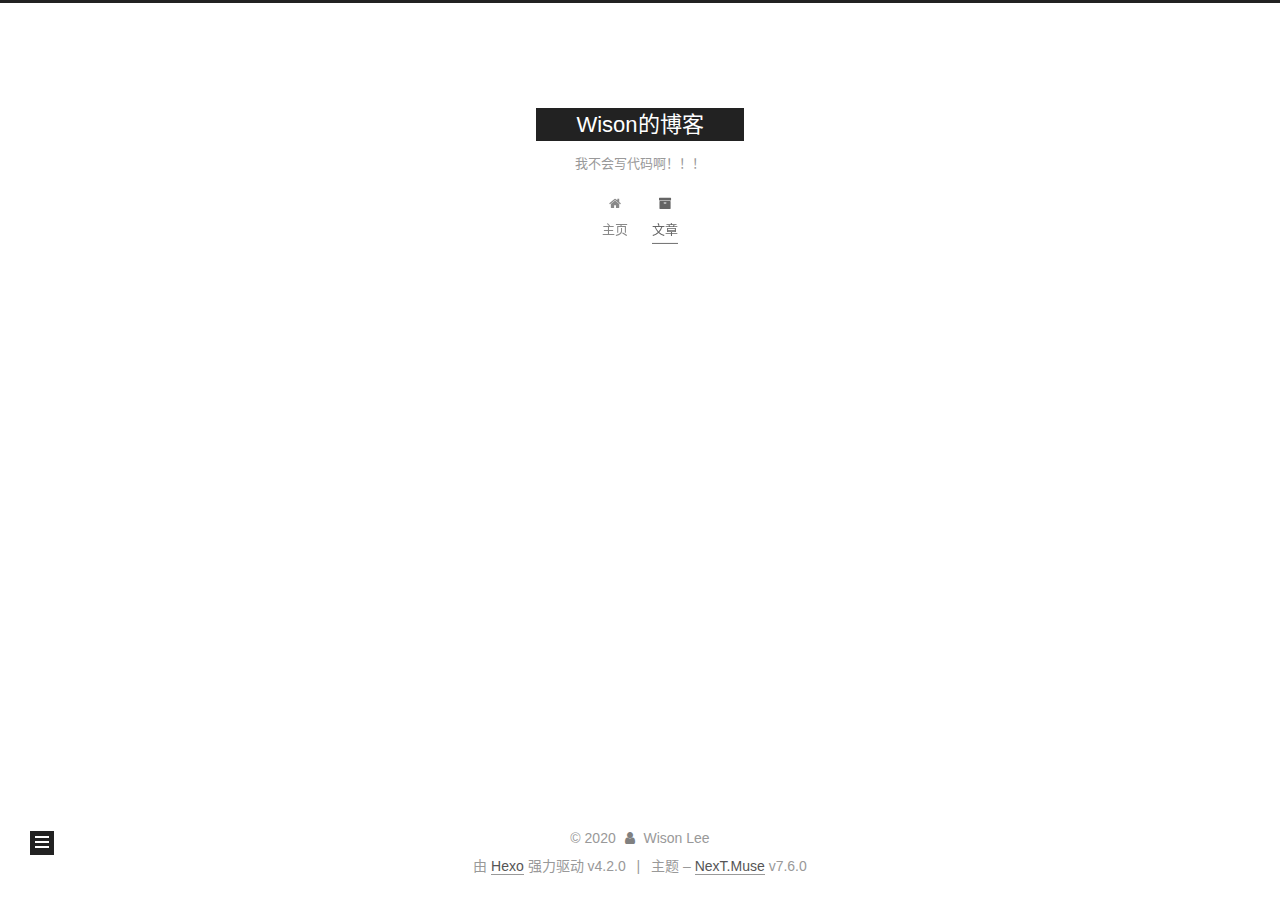
<file: archives/2020/02/index.html>
<!DOCTYPE html>
<html lang="zh-CN">
<head>
  <meta charset="UTF-8">
<meta name="viewport" content="width=device-width, initial-scale=1, maximum-scale=2">
<meta name="theme-color" content="#222">
<meta name="generator" content="Hexo 4.2.0">
  <link rel="apple-touch-icon" sizes="180x180" href="/images/apple-touch-icon-next.png">
  <link rel="icon" type="image/png" sizes="32x32" href="/images/favicon-32x32-next.png">
  <link rel="icon" type="image/png" sizes="16x16" href="/images/favicon-16x16-next.png">
  <link rel="mask-icon" href="/images/logo.svg" color="#222">

<link rel="stylesheet" href="/css/main.css">


<link rel="stylesheet" href="/lib/font-awesome/css/font-awesome.min.css">


<script id="hexo-configurations">
  var NexT = window.NexT || {};
  var CONFIG = {
    hostname: new URL('http://yoursite.com').hostname,
    root: '/',
    scheme: 'Muse',
    version: '7.6.0',
    exturl: false,
    sidebar: {"position":"left","display":"post","padding":18,"offset":12,"onmobile":false},
    copycode: {"enable":false,"show_result":false,"style":null},
    back2top: {"enable":true,"sidebar":false,"scrollpercent":false},
    bookmark: {"enable":false,"color":"#222","save":"auto"},
    fancybox: false,
    mediumzoom: false,
    lazyload: false,
    pangu: false,
    comments: {"style":"tabs","active":null,"storage":true,"lazyload":false,"nav":null},
    algolia: {
      appID: '',
      apiKey: '',
      indexName: '',
      hits: {"per_page":10},
      labels: {"input_placeholder":"Search for Posts","hits_empty":"We didn't find any results for the search: ${query}","hits_stats":"${hits} results found in ${time} ms"}
    },
    localsearch: {"enable":false,"trigger":"auto","top_n_per_article":1,"unescape":false,"preload":false},
    path: '',
    motion: {"enable":true,"async":false,"transition":{"post_block":"fadeIn","post_header":"slideDownIn","post_body":"slideDownIn","coll_header":"slideLeftIn","sidebar":"slideUpIn"}}
  };
</script>

  <meta name="description" content="我只是个只会用搜狗打拼音的打字佬~~~">
<meta property="og:type" content="website">
<meta property="og:title" content="Wison的博客">
<meta property="og:url" content="http://yoursite.com/archives/2020/02/index.html">
<meta property="og:site_name" content="Wison的博客">
<meta property="og:description" content="我只是个只会用搜狗打拼音的打字佬~~~">
<meta property="og:locale" content="zh_CN">
<meta property="article:author" content="Wison Lee">
<meta name="twitter:card" content="summary">

<link rel="canonical" href="http://yoursite.com/archives/2020/02/">


<script id="page-configurations">
  // https://hexo.io/docs/variables.html
  CONFIG.page = {
    sidebar: "",
    isHome: false,
    isPost: false
  };
</script>

  <title>归档 | Wison的博客</title>
  






  <noscript>
  <style>
  .use-motion .brand,
  .use-motion .menu-item,
  .sidebar-inner,
  .use-motion .post-block,
  .use-motion .pagination,
  .use-motion .comments,
  .use-motion .post-header,
  .use-motion .post-body,
  .use-motion .collection-header { opacity: initial; }

  .use-motion .site-title,
  .use-motion .site-subtitle {
    opacity: initial;
    top: initial;
  }

  .use-motion .logo-line-before i { left: initial; }
  .use-motion .logo-line-after i { right: initial; }
  </style>
</noscript>

</head>

<body itemscope itemtype="http://schema.org/WebPage">
  <div class="container use-motion">
    <div class="headband"></div>

    <header class="header" itemscope itemtype="http://schema.org/WPHeader">
      <div class="header-inner"><div class="site-brand-container">
  <div class="site-meta">

    <div>
      <a href="/" class="brand" rel="start">
        <span class="logo-line-before"><i></i></span>
        <span class="site-title">Wison的博客</span>
        <span class="logo-line-after"><i></i></span>
      </a>
    </div>
        <p class="site-subtitle">我不会写代码啊！！！</p>
  </div>

  <div class="site-nav-toggle">
    <div class="toggle" aria-label="切换导航栏">
      <span class="toggle-line toggle-line-first"></span>
      <span class="toggle-line toggle-line-middle"></span>
      <span class="toggle-line toggle-line-last"></span>
    </div>
  </div>
</div>


<nav class="site-nav">
  
  <ul id="menu" class="menu">
        <li class="menu-item menu-item-主页">

    <a href="/" rel="section"><i class="fa fa-fw fa-home"></i>主页</a>

  </li>
        <li class="menu-item menu-item-文章">

    <a href="/archives/" rel="section"><i class="fa fa-fw fa-archive"></i>文章</a>

  </li>
  </ul>

</nav>
</div>
    </header>

    
  <div class="back-to-top">
    <i class="fa fa-arrow-up"></i>
    <span>0%</span>
  </div>


    <main class="main">
      <div class="main-inner">
        <div class="content-wrap">
          

          <div class="content">
            

  
  
  
  <div class="post-block">
    <div class="posts-collapse">
      <div class="collection-title">
        <span class="collection-header">嗯..! 目前共计 4 篇日志。 继续努力。</span>
      </div>

      
    <div class="collection-year">
      <h1 class="collection-header">2020</h1>
    </div>

  <article itemscope itemtype="http://schema.org/Article">
    <header class="post-header">

      <div class="post-meta">
        <time itemprop="dateCreated"
              datetime="2020-02-26T20:55:05+08:00"
              content="2020-02-26">
          02-26
        </time>
      </div>

      <h2 class="post-title">
          <a class="post-title-link" href="/2020/02/26/py-machine-learning-day02/" itemprop="url">
            <span itemprop="name">Python 机器学习入门 练习 day02</span>
          </a>
      </h2>

    </header>
  </article>

  <article itemscope itemtype="http://schema.org/Article">
    <header class="post-header">

      <div class="post-meta">
        <time itemprop="dateCreated"
              datetime="2020-02-25T22:17:53+08:00"
              content="2020-02-25">
          02-25
        </time>
      </div>

      <h2 class="post-title">
          <a class="post-title-link" href="/2020/02/25/py-machine-learning-day01/" itemprop="url">
            <span itemprop="name">Python 机器学习入门 练习 day01</span>
          </a>
      </h2>

    </header>
  </article>


    </div>
  </div>
  
  
  

  



          </div>
          

<script>
  window.addEventListener('tabs:register', () => {
    let activeClass = CONFIG.comments.activeClass;
    if (CONFIG.comments.storage) {
      activeClass = localStorage.getItem('comments_active') || activeClass;
    }
    if (activeClass) {
      let activeTab = document.querySelector(`a[href="#comment-${activeClass}"]`);
      if (activeTab) {
        activeTab.click();
      }
    }
  });
  if (CONFIG.comments.storage) {
    window.addEventListener('tabs:click', event => {
      if (!event.target.matches('.tabs-comment .tab-content .tab-pane')) return;
      let commentClass = event.target.classList[1];
      localStorage.setItem('comments_active', commentClass);
    });
  }
</script>

        </div>
          
  
  <div class="toggle sidebar-toggle">
    <span class="toggle-line toggle-line-first"></span>
    <span class="toggle-line toggle-line-middle"></span>
    <span class="toggle-line toggle-line-last"></span>
  </div>

  <aside class="sidebar">
    <div class="sidebar-inner">

      <ul class="sidebar-nav motion-element">
        <li class="sidebar-nav-toc">
          文章目录
        </li>
        <li class="sidebar-nav-overview">
          站点概览
        </li>
      </ul>

      <!--noindex-->
      <div class="post-toc-wrap sidebar-panel">
      </div>
      <!--/noindex-->

      <div class="site-overview-wrap sidebar-panel">
        <div class="site-author motion-element" itemprop="author" itemscope itemtype="http://schema.org/Person">
  <p class="site-author-name" itemprop="name">Wison Lee</p>
  <div class="site-description" itemprop="description">我只是个只会用搜狗打拼音的打字佬~~~</div>
</div>
<div class="site-state-wrap motion-element">
  <nav class="site-state">
      <div class="site-state-item site-state-posts">
          <a href="/archives">
          <span class="site-state-item-count">4</span>
          <span class="site-state-item-name">日志</span>
        </a>
      </div>
  </nav>
</div>



      </div>

    </div>
  </aside>
  <div id="sidebar-dimmer"></div>


      </div>
    </main>

    <footer class="footer">
      <div class="footer-inner">
        

<div class="copyright">
  
  &copy; 
  <span itemprop="copyrightYear">2020</span>
  <span class="with-love">
    <i class="fa fa-user"></i>
  </span>
  <span class="author" itemprop="copyrightHolder">Wison Lee</span>
</div>
  <div class="powered-by">由 <a href="https://hexo.io/" class="theme-link" rel="noopener" target="_blank">Hexo</a> 强力驱动 v4.2.0
  </div>
  <span class="post-meta-divider">|</span>
  <div class="theme-info">主题 – <a href="https://muse.theme-next.org/" class="theme-link" rel="noopener" target="_blank">NexT.Muse</a> v7.6.0
  </div>

        








      </div>
    </footer>
  </div>

  
  <script src="/lib/anime.min.js"></script>
  <script src="/lib/velocity/velocity.min.js"></script>
  <script src="/lib/velocity/velocity.ui.min.js"></script>

<script src="/js/utils.js"></script>

<script src="/js/motion.js"></script>


<script src="/js/schemes/muse.js"></script>


<script src="/js/next-boot.js"></script>




  















  

  

</body>
</html>
</file>
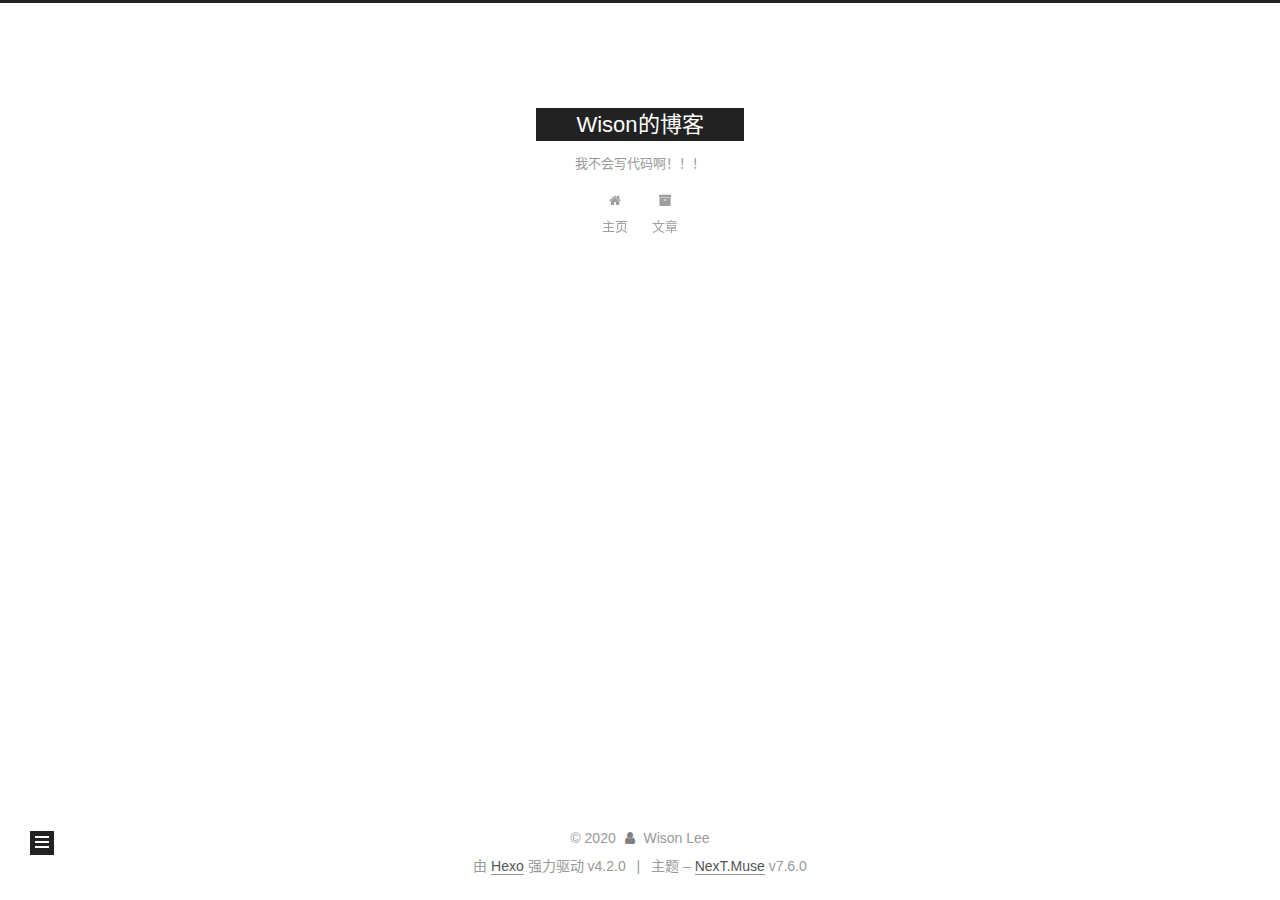
<file: 2019/12/26/introduce/index.html>
<!DOCTYPE html>
<html lang="zh-CN">
<head>
  <meta charset="UTF-8">
<meta name="viewport" content="width=device-width, initial-scale=1, maximum-scale=2">
<meta name="theme-color" content="#222">
<meta name="generator" content="Hexo 4.2.0">
  <link rel="apple-touch-icon" sizes="180x180" href="/images/apple-touch-icon-next.png">
  <link rel="icon" type="image/png" sizes="32x32" href="/images/favicon-32x32-next.png">
  <link rel="icon" type="image/png" sizes="16x16" href="/images/favicon-16x16-next.png">
  <link rel="mask-icon" href="/images/logo.svg" color="#222">

<link rel="stylesheet" href="/css/main.css">


<link rel="stylesheet" href="/lib/font-awesome/css/font-awesome.min.css">


<script id="hexo-configurations">
  var NexT = window.NexT || {};
  var CONFIG = {
    hostname: new URL('http://yoursite.com').hostname,
    root: '/',
    scheme: 'Muse',
    version: '7.6.0',
    exturl: false,
    sidebar: {"position":"left","display":"post","padding":18,"offset":12,"onmobile":false},
    copycode: {"enable":false,"show_result":false,"style":null},
    back2top: {"enable":true,"sidebar":false,"scrollpercent":false},
    bookmark: {"enable":false,"color":"#222","save":"auto"},
    fancybox: false,
    mediumzoom: false,
    lazyload: false,
    pangu: false,
    comments: {"style":"tabs","active":null,"storage":true,"lazyload":false,"nav":null},
    algolia: {
      appID: '',
      apiKey: '',
      indexName: '',
      hits: {"per_page":10},
      labels: {"input_placeholder":"Search for Posts","hits_empty":"We didn't find any results for the search: ${query}","hits_stats":"${hits} results found in ${time} ms"}
    },
    localsearch: {"enable":false,"trigger":"auto","top_n_per_article":1,"unescape":false,"preload":false},
    path: '',
    motion: {"enable":true,"async":false,"transition":{"post_block":"fadeIn","post_header":"slideDownIn","post_body":"slideDownIn","coll_header":"slideLeftIn","sidebar":"slideUpIn"}}
  };
</script>

  <meta name="description" content="我只会用搜狗打字！">
<meta property="og:type" content="article">
<meta property="og:title" content="我不会写代码啊！！！">
<meta property="og:url" content="http://yoursite.com/2019/12/26/introduce/index.html">
<meta property="og:site_name" content="Wison的博客">
<meta property="og:description" content="我只会用搜狗打字！">
<meta property="og:locale" content="zh_CN">
<meta property="article:published_time" content="2019-12-26T09:46:00.290Z">
<meta property="article:modified_time" content="2019-12-26T09:51:00.545Z">
<meta property="article:author" content="Wison Lee">
<meta name="twitter:card" content="summary">

<link rel="canonical" href="http://yoursite.com/2019/12/26/introduce/">


<script id="page-configurations">
  // https://hexo.io/docs/variables.html
  CONFIG.page = {
    sidebar: "",
    isHome: false,
    isPost: true
  };
</script>

  <title>我不会写代码啊！！！ | Wison的博客</title>
  






  <noscript>
  <style>
  .use-motion .brand,
  .use-motion .menu-item,
  .sidebar-inner,
  .use-motion .post-block,
  .use-motion .pagination,
  .use-motion .comments,
  .use-motion .post-header,
  .use-motion .post-body,
  .use-motion .collection-header { opacity: initial; }

  .use-motion .site-title,
  .use-motion .site-subtitle {
    opacity: initial;
    top: initial;
  }

  .use-motion .logo-line-before i { left: initial; }
  .use-motion .logo-line-after i { right: initial; }
  </style>
</noscript>

</head>

<body itemscope itemtype="http://schema.org/WebPage">
  <div class="container use-motion">
    <div class="headband"></div>

    <header class="header" itemscope itemtype="http://schema.org/WPHeader">
      <div class="header-inner"><div class="site-brand-container">
  <div class="site-meta">

    <div>
      <a href="/" class="brand" rel="start">
        <span class="logo-line-before"><i></i></span>
        <span class="site-title">Wison的博客</span>
        <span class="logo-line-after"><i></i></span>
      </a>
    </div>
        <p class="site-subtitle">我不会写代码啊！！！</p>
  </div>

  <div class="site-nav-toggle">
    <div class="toggle" aria-label="切换导航栏">
      <span class="toggle-line toggle-line-first"></span>
      <span class="toggle-line toggle-line-middle"></span>
      <span class="toggle-line toggle-line-last"></span>
    </div>
  </div>
</div>


<nav class="site-nav">
  
  <ul id="menu" class="menu">
        <li class="menu-item menu-item-主页">

    <a href="/" rel="section"><i class="fa fa-fw fa-home"></i>主页</a>

  </li>
        <li class="menu-item menu-item-文章">

    <a href="/archives/" rel="section"><i class="fa fa-fw fa-archive"></i>文章</a>

  </li>
  </ul>

</nav>
</div>
    </header>

    
  <div class="back-to-top">
    <i class="fa fa-arrow-up"></i>
    <span>0%</span>
  </div>


    <main class="main">
      <div class="main-inner">
        <div class="content-wrap">
          

          <div class="content">
            

  <div class="posts-expand">
      
  
  
  <article itemscope itemtype="http://schema.org/Article" class="post-block " lang="zh-CN">
    <link itemprop="mainEntityOfPage" href="http://yoursite.com/2019/12/26/introduce/">

    <span hidden itemprop="author" itemscope itemtype="http://schema.org/Person">
      <meta itemprop="image" content="/images/avatar.gif">
      <meta itemprop="name" content="Wison Lee">
      <meta itemprop="description" content="我只是个只会用搜狗打拼音的打字佬~~~">
    </span>

    <span hidden itemprop="publisher" itemscope itemtype="http://schema.org/Organization">
      <meta itemprop="name" content="Wison的博客">
    </span>
      <header class="post-header">
        <h1 class="post-title" itemprop="name headline">
          我不会写代码啊！！！
        </h1>

        <div class="post-meta">
            <span class="post-meta-item">
              <span class="post-meta-item-icon">
                <i class="fa fa-calendar-o"></i>
              </span>
              <span class="post-meta-item-text">发表于</span>
              

              <time title="创建时间：2019-12-26 17:46:00 / 修改时间：17:51:00" itemprop="dateCreated datePublished" datetime="2019-12-26T17:46:00+08:00">2019-12-26</time>
            </span>

          

        </div>
      </header>

    
    
    
    <div class="post-body" itemprop="articleBody">

      
        <p>我只会用搜狗打字！</p>

    </div>

    
    
    

      <footer class="post-footer">

        


        
    <div class="post-nav">
      <div class="post-nav-item"></div>
      <div class="post-nav-item">
    <a href="/2020/01/09/python-singlylinkedlist/" rel="next" title="Python 单向链表 实践练习">
      Python 单向链表 实践练习 <i class="fa fa-chevron-right"></i>
    </a></div>
    </div>
      </footer>
    
  </article>
  
  
  

  </div>


          </div>
          

<script>
  window.addEventListener('tabs:register', () => {
    let activeClass = CONFIG.comments.activeClass;
    if (CONFIG.comments.storage) {
      activeClass = localStorage.getItem('comments_active') || activeClass;
    }
    if (activeClass) {
      let activeTab = document.querySelector(`a[href="#comment-${activeClass}"]`);
      if (activeTab) {
        activeTab.click();
      }
    }
  });
  if (CONFIG.comments.storage) {
    window.addEventListener('tabs:click', event => {
      if (!event.target.matches('.tabs-comment .tab-content .tab-pane')) return;
      let commentClass = event.target.classList[1];
      localStorage.setItem('comments_active', commentClass);
    });
  }
</script>

        </div>
          
  
  <div class="toggle sidebar-toggle">
    <span class="toggle-line toggle-line-first"></span>
    <span class="toggle-line toggle-line-middle"></span>
    <span class="toggle-line toggle-line-last"></span>
  </div>

  <aside class="sidebar">
    <div class="sidebar-inner">

      <ul class="sidebar-nav motion-element">
        <li class="sidebar-nav-toc">
          文章目录
        </li>
        <li class="sidebar-nav-overview">
          站点概览
        </li>
      </ul>

      <!--noindex-->
      <div class="post-toc-wrap sidebar-panel">
      </div>
      <!--/noindex-->

      <div class="site-overview-wrap sidebar-panel">
        <div class="site-author motion-element" itemprop="author" itemscope itemtype="http://schema.org/Person">
  <p class="site-author-name" itemprop="name">Wison Lee</p>
  <div class="site-description" itemprop="description">我只是个只会用搜狗打拼音的打字佬~~~</div>
</div>
<div class="site-state-wrap motion-element">
  <nav class="site-state">
      <div class="site-state-item site-state-posts">
          <a href="/archives">
          <span class="site-state-item-count">3</span>
          <span class="site-state-item-name">日志</span>
        </a>
      </div>
  </nav>
</div>



      </div>

    </div>
  </aside>
  <div id="sidebar-dimmer"></div>


      </div>
    </main>

    <footer class="footer">
      <div class="footer-inner">
        

<div class="copyright">
  
  &copy; 
  <span itemprop="copyrightYear">2020</span>
  <span class="with-love">
    <i class="fa fa-user"></i>
  </span>
  <span class="author" itemprop="copyrightHolder">Wison Lee</span>
</div>
  <div class="powered-by">由 <a href="https://hexo.io/" class="theme-link" rel="noopener" target="_blank">Hexo</a> 强力驱动 v4.2.0
  </div>
  <span class="post-meta-divider">|</span>
  <div class="theme-info">主题 – <a href="https://muse.theme-next.org/" class="theme-link" rel="noopener" target="_blank">NexT.Muse</a> v7.6.0
  </div>

        








      </div>
    </footer>
  </div>

  
  <script src="/lib/anime.min.js"></script>
  <script src="/lib/velocity/velocity.min.js"></script>
  <script src="/lib/velocity/velocity.ui.min.js"></script>

<script src="/js/utils.js"></script>

<script src="/js/motion.js"></script>


<script src="/js/schemes/muse.js"></script>


<script src="/js/next-boot.js"></script>




  















  

  

</body>
</html>
</file>
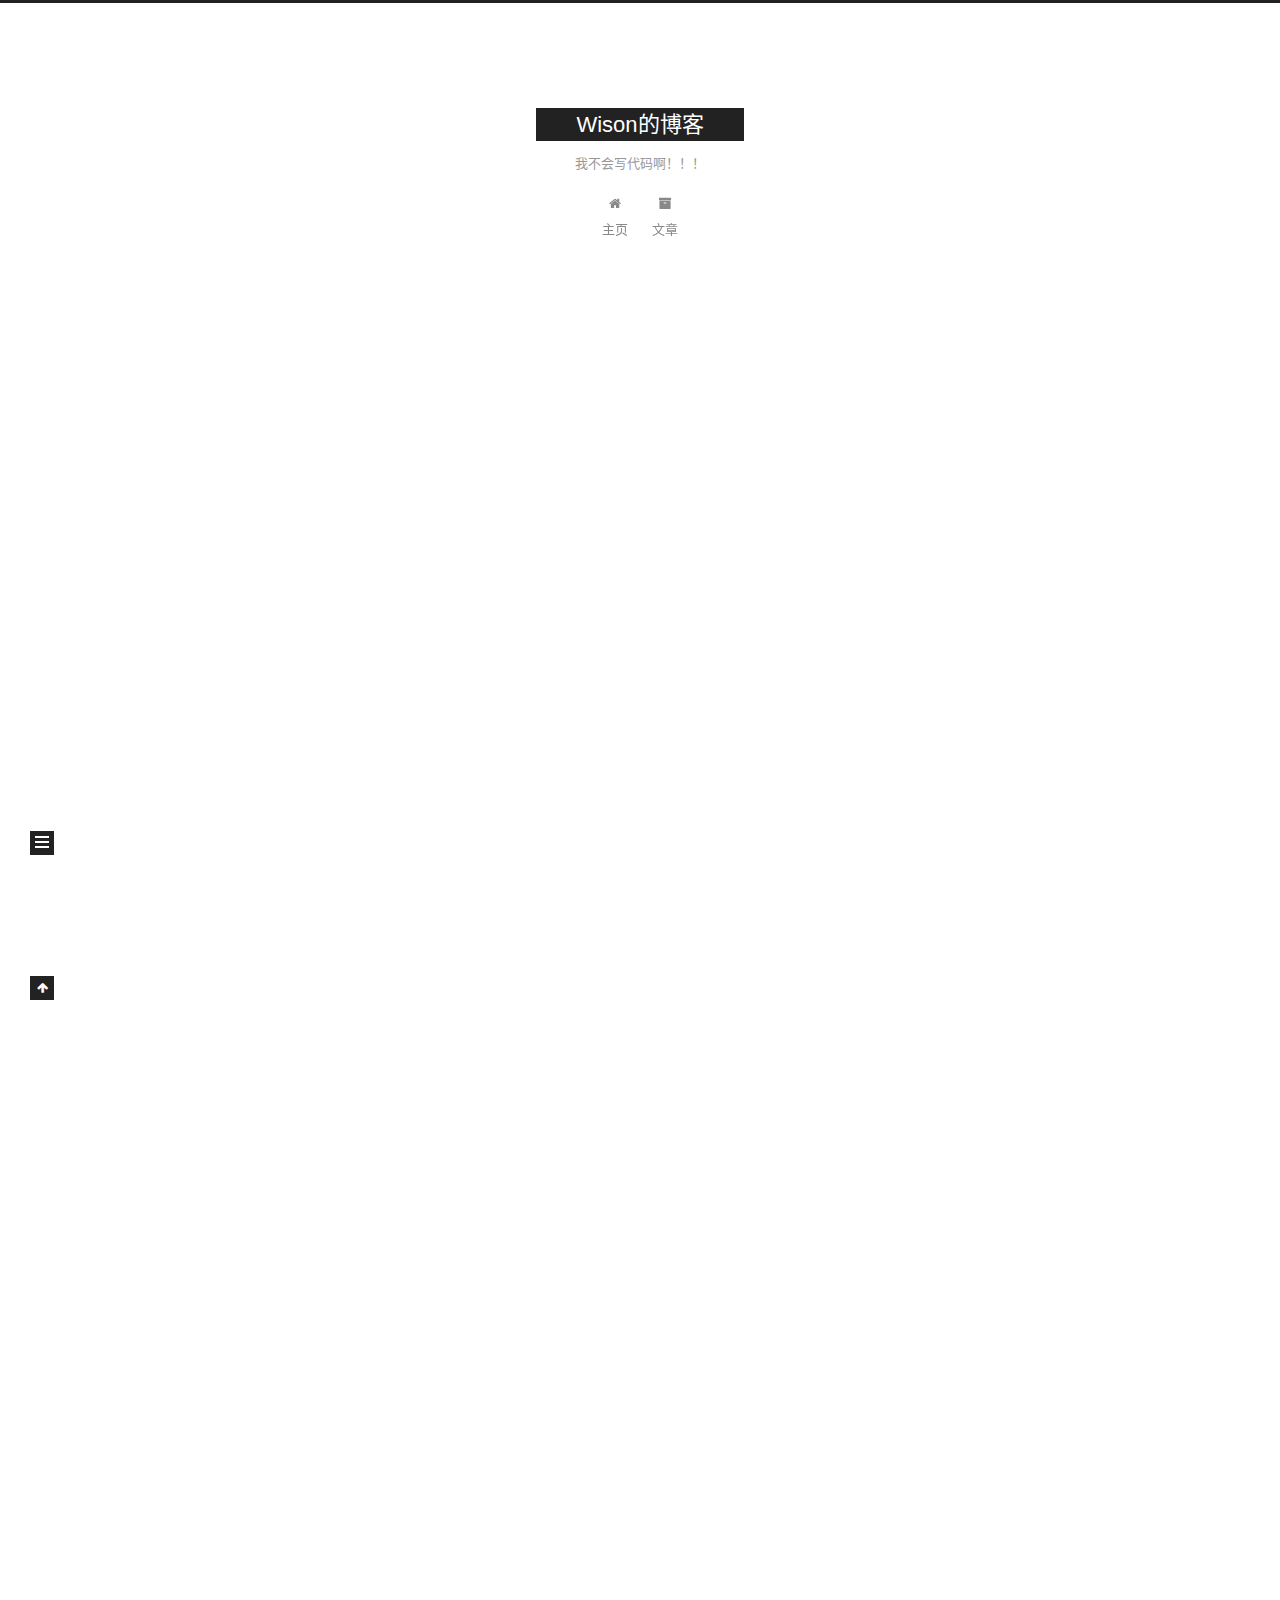
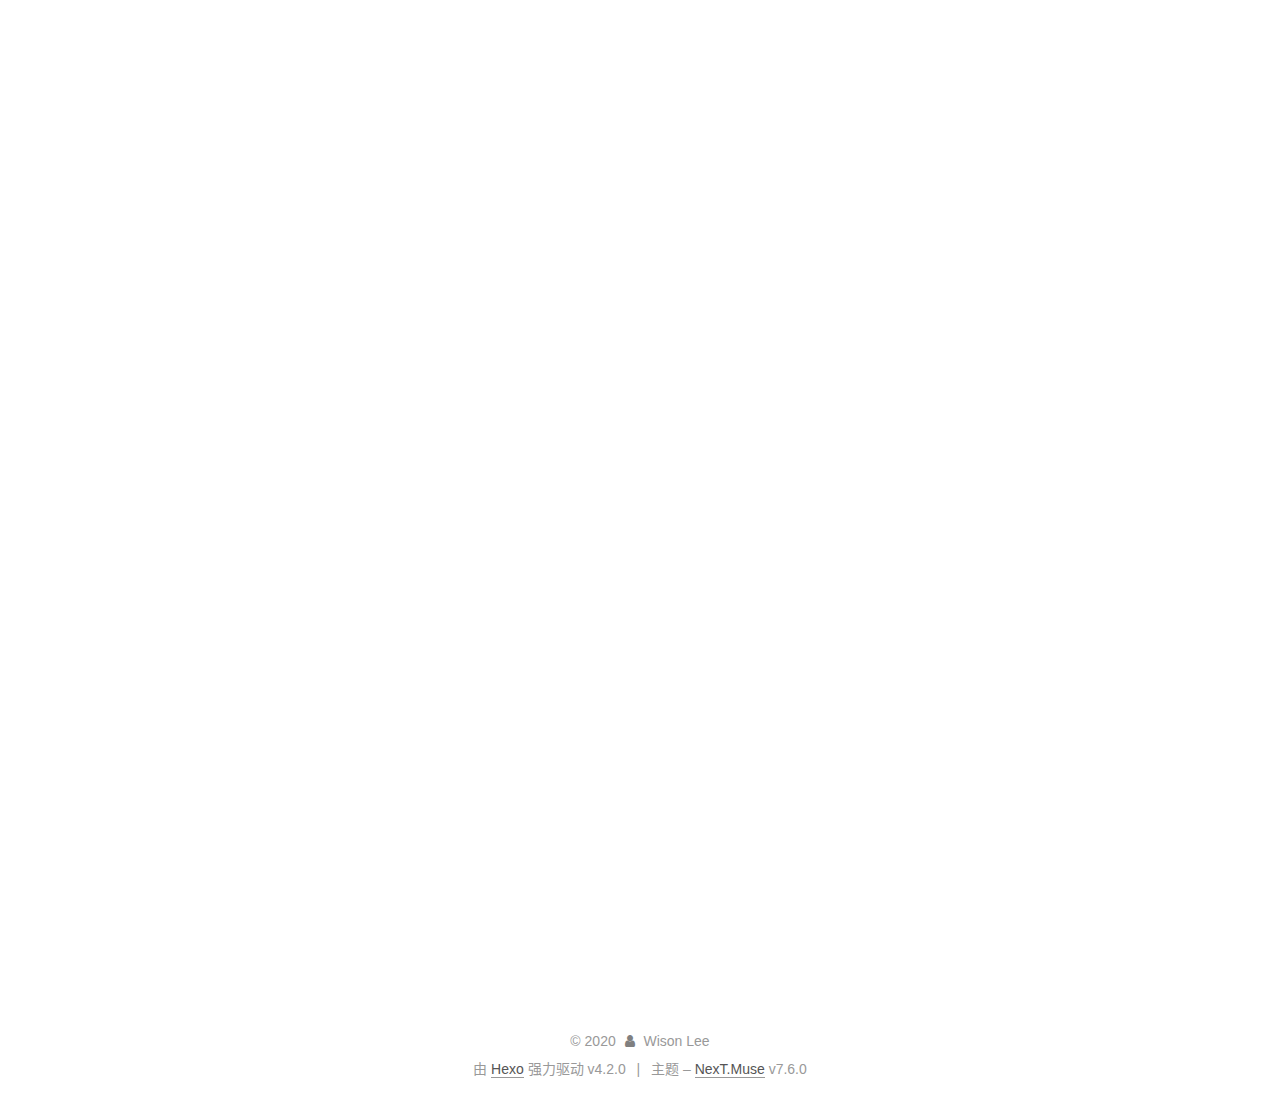
<file: 2020/01/09/python-singlylinkedlist/index.html>
<!DOCTYPE html>
<html lang="zh-CN">
<head>
  <meta charset="UTF-8">
<meta name="viewport" content="width=device-width, initial-scale=1, maximum-scale=2">
<meta name="theme-color" content="#222">
<meta name="generator" content="Hexo 4.2.0">
  <link rel="apple-touch-icon" sizes="180x180" href="/images/apple-touch-icon-next.png">
  <link rel="icon" type="image/png" sizes="32x32" href="/images/favicon-32x32-next.png">
  <link rel="icon" type="image/png" sizes="16x16" href="/images/favicon-16x16-next.png">
  <link rel="mask-icon" href="/images/logo.svg" color="#222">

<link rel="stylesheet" href="/css/main.css">


<link rel="stylesheet" href="/lib/font-awesome/css/font-awesome.min.css">


<script id="hexo-configurations">
  var NexT = window.NexT || {};
  var CONFIG = {
    hostname: new URL('http://yoursite.com').hostname,
    root: '/',
    scheme: 'Muse',
    version: '7.6.0',
    exturl: false,
    sidebar: {"position":"left","display":"post","padding":18,"offset":12,"onmobile":false},
    copycode: {"enable":false,"show_result":false,"style":null},
    back2top: {"enable":true,"sidebar":false,"scrollpercent":false},
    bookmark: {"enable":false,"color":"#222","save":"auto"},
    fancybox: false,
    mediumzoom: false,
    lazyload: false,
    pangu: false,
    comments: {"style":"tabs","active":null,"storage":true,"lazyload":false,"nav":null},
    algolia: {
      appID: '',
      apiKey: '',
      indexName: '',
      hits: {"per_page":10},
      labels: {"input_placeholder":"Search for Posts","hits_empty":"We didn't find any results for the search: ${query}","hits_stats":"${hits} results found in ${time} ms"}
    },
    localsearch: {"enable":false,"trigger":"auto","top_n_per_article":1,"unescape":false,"preload":false},
    path: '',
    motion: {"enable":true,"async":false,"transition":{"post_block":"fadeIn","post_header":"slideDownIn","post_body":"slideDownIn","coll_header":"slideLeftIn","sidebar":"slideUpIn"}}
  };
</script>

  <meta name="description" content="[base64]">
<meta property="og:type" content="article">
<meta property="og:title" content="Python 单向链表 实践练习">
<meta property="og:url" content="http://yoursite.com/2020/01/09/python-singlylinkedlist/index.html">
<meta property="og:site_name" content="Wison的博客">
<meta property="og:description" content="[base64]">
<meta property="og:locale" content="zh_CN">
<meta property="article:published_time" content="2020-01-09T08:24:21.544Z">
<meta property="article:modified_time" content="2020-01-10T02:46:16.239Z">
<meta property="article:author" content="Wison Lee">
<meta name="twitter:card" content="summary">

<link rel="canonical" href="http://yoursite.com/2020/01/09/python-singlylinkedlist/">


<script id="page-configurations">
  // https://hexo.io/docs/variables.html
  CONFIG.page = {
    sidebar: "",
    isHome: false,
    isPost: true
  };
</script>

  <title>Python 单向链表 实践练习 | Wison的博客</title>
  






  <noscript>
  <style>
  .use-motion .brand,
  .use-motion .menu-item,
  .sidebar-inner,
  .use-motion .post-block,
  .use-motion .pagination,
  .use-motion .comments,
  .use-motion .post-header,
  .use-motion .post-body,
  .use-motion .collection-header { opacity: initial; }

  .use-motion .site-title,
  .use-motion .site-subtitle {
    opacity: initial;
    top: initial;
  }

  .use-motion .logo-line-before i { left: initial; }
  .use-motion .logo-line-after i { right: initial; }
  </style>
</noscript>

</head>

<body itemscope itemtype="http://schema.org/WebPage">
  <div class="container use-motion">
    <div class="headband"></div>

    <header class="header" itemscope itemtype="http://schema.org/WPHeader">
      <div class="header-inner"><div class="site-brand-container">
  <div class="site-meta">

    <div>
      <a href="/" class="brand" rel="start">
        <span class="logo-line-before"><i></i></span>
        <span class="site-title">Wison的博客</span>
        <span class="logo-line-after"><i></i></span>
      </a>
    </div>
        <p class="site-subtitle">我不会写代码啊！！！</p>
  </div>

  <div class="site-nav-toggle">
    <div class="toggle" aria-label="切换导航栏">
      <span class="toggle-line toggle-line-first"></span>
      <span class="toggle-line toggle-line-middle"></span>
      <span class="toggle-line toggle-line-last"></span>
    </div>
  </div>
</div>


<nav class="site-nav">
  
  <ul id="menu" class="menu">
        <li class="menu-item menu-item-主页">

    <a href="/" rel="section"><i class="fa fa-fw fa-home"></i>主页</a>

  </li>
        <li class="menu-item menu-item-文章">

    <a href="/archives/" rel="section"><i class="fa fa-fw fa-archive"></i>文章</a>

  </li>
  </ul>

</nav>
</div>
    </header>

    
  <div class="back-to-top">
    <i class="fa fa-arrow-up"></i>
    <span>0%</span>
  </div>


    <main class="main">
      <div class="main-inner">
        <div class="content-wrap">
          

          <div class="content">
            

  <div class="posts-expand">
      
  
  
  <article itemscope itemtype="http://schema.org/Article" class="post-block " lang="zh-CN">
    <link itemprop="mainEntityOfPage" href="http://yoursite.com/2020/01/09/python-singlylinkedlist/">

    <span hidden itemprop="author" itemscope itemtype="http://schema.org/Person">
      <meta itemprop="image" content="/images/avatar.gif">
      <meta itemprop="name" content="Wison Lee">
      <meta itemprop="description" content="我只是个只会用搜狗打拼音的打字佬~~~">
    </span>

    <span hidden itemprop="publisher" itemscope itemtype="http://schema.org/Organization">
      <meta itemprop="name" content="Wison的博客">
    </span>
      <header class="post-header">
        <h1 class="post-title" itemprop="name headline">
          Python 单向链表 实践练习
        </h1>

        <div class="post-meta">
            <span class="post-meta-item">
              <span class="post-meta-item-icon">
                <i class="fa fa-calendar-o"></i>
              </span>
              <span class="post-meta-item-text">发表于</span>

              <time title="创建时间：2020-01-09 16:24:21" itemprop="dateCreated datePublished" datetime="2020-01-09T16:24:21+08:00">2020-01-09</time>
            </span>
              <span class="post-meta-item">
                <span class="post-meta-item-icon">
                  <i class="fa fa-calendar-check-o"></i>
                </span>
                <span class="post-meta-item-text">更新于</span>
                <time title="修改时间：2020-01-10 10:46:16" itemprop="dateModified" datetime="2020-01-10T10:46:16+08:00">2020-01-10</time>
              </span>

          

        </div>
      </header>

    
    
    
    <div class="post-body" itemprop="articleBody">

      
        <figure class="highlight python"><table><tr><td class="gutter"><pre><span class="line">1</span><br><span class="line">2</span><br><span class="line">3</span><br><span class="line">4</span><br><span class="line">5</span><br><span class="line">6</span><br><span class="line">7</span><br><span class="line">8</span><br><span class="line">9</span><br><span class="line">10</span><br><span class="line">11</span><br><span class="line">12</span><br><span class="line">13</span><br><span class="line">14</span><br><span class="line">15</span><br><span class="line">16</span><br><span class="line">17</span><br><span class="line">18</span><br><span class="line">19</span><br><span class="line">20</span><br><span class="line">21</span><br><span class="line">22</span><br><span class="line">23</span><br><span class="line">24</span><br><span class="line">25</span><br><span class="line">26</span><br><span class="line">27</span><br><span class="line">28</span><br><span class="line">29</span><br><span class="line">30</span><br><span class="line">31</span><br><span class="line">32</span><br><span class="line">33</span><br><span class="line">34</span><br><span class="line">35</span><br><span class="line">36</span><br><span class="line">37</span><br><span class="line">38</span><br><span class="line">39</span><br><span class="line">40</span><br><span class="line">41</span><br><span class="line">42</span><br><span class="line">43</span><br><span class="line">44</span><br><span class="line">45</span><br><span class="line">46</span><br><span class="line">47</span><br><span class="line">48</span><br><span class="line">49</span><br><span class="line">50</span><br><span class="line">51</span><br><span class="line">52</span><br><span class="line">53</span><br><span class="line">54</span><br><span class="line">55</span><br><span class="line">56</span><br><span class="line">57</span><br><span class="line">58</span><br><span class="line">59</span><br><span class="line">60</span><br><span class="line">61</span><br><span class="line">62</span><br><span class="line">63</span><br><span class="line">64</span><br><span class="line">65</span><br><span class="line">66</span><br><span class="line">67</span><br><span class="line">68</span><br><span class="line">69</span><br><span class="line">70</span><br><span class="line">71</span><br><span class="line">72</span><br><span class="line">73</span><br><span class="line">74</span><br><span class="line">75</span><br><span class="line">76</span><br><span class="line">77</span><br><span class="line">78</span><br><span class="line">79</span><br><span class="line">80</span><br><span class="line">81</span><br><span class="line">82</span><br><span class="line">83</span><br><span class="line">84</span><br><span class="line">85</span><br><span class="line">86</span><br><span class="line">87</span><br><span class="line">88</span><br><span class="line">89</span><br><span class="line">90</span><br><span class="line">91</span><br><span class="line">92</span><br><span class="line">93</span><br><span class="line">94</span><br><span class="line">95</span><br><span class="line">96</span><br><span class="line">97</span><br><span class="line">98</span><br><span class="line">99</span><br><span class="line">100</span><br><span class="line">101</span><br><span class="line">102</span><br><span class="line">103</span><br><span class="line">104</span><br><span class="line">105</span><br><span class="line">106</span><br></pre></td><td class="code"><pre><span class="line"><span class="comment"># 定义节点</span></span><br><span class="line"><span class="class"><span class="keyword">class</span> <span class="title">Node</span><span class="params">(object)</span>:</span></span><br><span class="line">    <span class="function"><span class="keyword">def</span> <span class="title">__init__</span><span class="params">(self,data)</span>:</span></span><br><span class="line">        <span class="comment"># 数据域</span></span><br><span class="line">        self.data = data</span><br><span class="line">        <span class="comment"># 指针域</span></span><br><span class="line">        self.next = <span class="literal">None</span></span><br><span class="line">``` </span><br><span class="line"></span><br><span class="line">``` python</span><br><span class="line"><span class="comment"># 定义单向链表</span></span><br><span class="line"><span class="class"><span class="keyword">class</span> <span class="title">SinglyLinkedList</span><span class="params">(object)</span>:</span></span><br><span class="line"></span><br><span class="line">    <span class="comment"># 初始化单向链表的头节点为空</span></span><br><span class="line">    <span class="function"><span class="keyword">def</span> <span class="title">__init__</span><span class="params">(self, node=None)</span>:</span></span><br><span class="line">        self.__head = node</span><br><span class="line"></span><br><span class="line">    <span class="comment"># 判断单向链表是否为空</span></span><br><span class="line">    <span class="function"><span class="keyword">def</span> <span class="title">is_empty</span><span class="params">(self)</span>:</span></span><br><span class="line">        <span class="comment"># 头节点不为None则不为空</span></span><br><span class="line">        <span class="keyword">return</span> self.__head == <span class="literal">None</span></span><br><span class="line"></span><br><span class="line">    <span class="comment"># 获取单向链表的长度</span></span><br><span class="line">    <span class="function"><span class="keyword">def</span> <span class="title">__len__</span><span class="params">(self)</span>:</span></span><br><span class="line">        cur = self.__head</span><br><span class="line">        count = <span class="number">0</span></span><br><span class="line">        <span class="keyword">while</span> cur :</span><br><span class="line">            count += <span class="number">1</span></span><br><span class="line">            cur = cur.next</span><br><span class="line">        <span class="keyword">return</span>  count</span><br><span class="line"></span><br><span class="line">    <span class="comment"># 遍历单向链表</span></span><br><span class="line">    <span class="function"><span class="keyword">def</span> <span class="title">travel</span><span class="params">(self)</span>:</span></span><br><span class="line">        cur = self.__head</span><br><span class="line">        <span class="keyword">while</span> cur :</span><br><span class="line">            print(cur.data)</span><br><span class="line">            cur = cur.next</span><br><span class="line"></span><br><span class="line">    <span class="comment"># 往单向链表的头部添加节点</span></span><br><span class="line">    <span class="function"><span class="keyword">def</span> <span class="title">add_node</span><span class="params">(self, data)</span>:</span></span><br><span class="line">        <span class="string">"""</span></span><br><span class="line"><span class="string">        头插法</span></span><br><span class="line"><span class="string">        先让新节点的next指向头节点</span></span><br><span class="line"><span class="string">        再将头节点替换为新节点</span></span><br><span class="line"><span class="string">        顺序不可错，要先保证原链表的链不断，否则头节点后面的链会丢失</span></span><br><span class="line"><span class="string">        """</span></span><br><span class="line">        node = Node(data)</span><br><span class="line">        node.next = self.__head</span><br><span class="line">        self.__head = node</span><br><span class="line"></span><br><span class="line">    <span class="comment"># 往单向链表的尾部添加节点</span></span><br><span class="line">    <span class="function"><span class="keyword">def</span> <span class="title">append_node</span><span class="params">(self, data)</span>:</span></span><br><span class="line">        <span class="string">"""尾插法"""</span></span><br><span class="line">        node = Node(data)</span><br><span class="line">        <span class="keyword">if</span> self.is_empty() :</span><br><span class="line">            self.__head = node</span><br><span class="line">        <span class="keyword">else</span> :</span><br><span class="line">            cur = self.__head</span><br><span class="line">            <span class="keyword">while</span> cur.next:</span><br><span class="line">                cur = cur.next</span><br><span class="line">            cur.next = node</span><br><span class="line"></span><br><span class="line">    <span class="comment"># 往单向链表插入节点</span></span><br><span class="line">    <span class="function"><span class="keyword">def</span> <span class="title">insert_node</span><span class="params">(self, index, data)</span>:</span></span><br><span class="line">        <span class="keyword">if</span> index &lt; <span class="number">0</span>:</span><br><span class="line">            self.add_node(data)</span><br><span class="line">        <span class="keyword">elif</span> index &gt; self.__len__() - <span class="number">1</span>:</span><br><span class="line">            self.append_node(data)</span><br><span class="line">        <span class="keyword">else</span>:</span><br><span class="line">            node = Node(data)</span><br><span class="line">            prior = self.__head</span><br><span class="line">            count = <span class="number">0</span></span><br><span class="line">            <span class="comment"># 找出需要插入位置的前节点</span></span><br><span class="line">            <span class="keyword">while</span> count &lt; index - <span class="number">1</span>:</span><br><span class="line">                prior = prior.next</span><br><span class="line">                count += <span class="number">1</span></span><br><span class="line">            <span class="comment"># 将前节点原指向的节点变为插入节点的指向节点</span></span><br><span class="line">            node.next = prior.next</span><br><span class="line">            <span class="comment"># 将插入的节点变为前节点的指向节点</span></span><br><span class="line">            prior.next= node</span><br><span class="line"></span><br><span class="line">    <span class="comment"># 删除单向链表的节点</span></span><br><span class="line">    <span class="function"><span class="keyword">def</span> <span class="title">remove_node</span><span class="params">(self, data)</span>:</span></span><br><span class="line">        cur = self.__head</span><br><span class="line">        prior = <span class="literal">None</span></span><br><span class="line">        <span class="keyword">while</span> cur:</span><br><span class="line">            <span class="keyword">if</span> cur.data == data:</span><br><span class="line">                <span class="keyword">if</span> cur == self.__head:</span><br><span class="line">                    self.__head = cur.next</span><br><span class="line">                <span class="keyword">else</span>:</span><br><span class="line">                    <span class="comment"># 将需要删除的节点的指向节点变为前节点的指向节点</span></span><br><span class="line">                    prior.next = cur.next</span><br><span class="line">                <span class="keyword">break</span></span><br><span class="line">            <span class="keyword">else</span>:</span><br><span class="line">                <span class="comment"># 继续遍历</span></span><br><span class="line">                prior = cur</span><br><span class="line">                cur = cur.next</span><br><span class="line"></span><br><span class="line">    <span class="comment"># 查找节点</span></span><br><span class="line">    <span class="function"><span class="keyword">def</span> <span class="title">search_node</span><span class="params">(self, data)</span>:</span></span><br><span class="line">        cur = self.__head</span><br><span class="line">        <span class="keyword">while</span> cur :</span><br><span class="line">            <span class="keyword">if</span> cur.data == data:</span><br><span class="line">                <span class="keyword">return</span> <span class="literal">True</span></span><br><span class="line">            cur = cur.next</span><br><span class="line">        <span class="keyword">return</span> <span class="literal">False</span></span><br></pre></td></tr></table></figure>

<figure class="highlight python"><table><tr><td class="gutter"><pre><span class="line">1</span><br><span class="line">2</span><br><span class="line">3</span><br><span class="line">4</span><br><span class="line">5</span><br><span class="line">6</span><br><span class="line">7</span><br><span class="line">8</span><br><span class="line">9</span><br><span class="line">10</span><br><span class="line">11</span><br><span class="line">12</span><br><span class="line">13</span><br><span class="line">14</span><br><span class="line">15</span><br><span class="line">16</span><br><span class="line">17</span><br><span class="line">18</span><br><span class="line">19</span><br><span class="line">20</span><br><span class="line">21</span><br><span class="line">22</span><br><span class="line">23</span><br><span class="line">24</span><br><span class="line">25</span><br><span class="line">26</span><br><span class="line">27</span><br><span class="line">28</span><br><span class="line">29</span><br><span class="line">30</span><br><span class="line">31</span><br><span class="line">32</span><br><span class="line">33</span><br><span class="line">34</span><br></pre></td><td class="code"><pre><span class="line"><span class="comment"># 主函数调用</span></span><br><span class="line"><span class="keyword">if</span> __name__ == <span class="string">'__main__'</span> :</span><br><span class="line">    <span class="comment"># 单向链表默认为空链表</span></span><br><span class="line">    singlyLinkedList = SinglyLinkedList()</span><br><span class="line">    print(singlyLinkedList.is_empty()) <span class="comment"># True</span></span><br><span class="line">    print(singlyLinkedList.__len__())  <span class="comment"># 0</span></span><br><span class="line">    </span><br><span class="line">    singlyLinkedList.add_node(<span class="number">1</span>)</span><br><span class="line">    singlyLinkedList.add_node(<span class="number">2</span>)</span><br><span class="line">    print(singlyLinkedList.is_empty()) <span class="comment"># False</span></span><br><span class="line">    print(singlyLinkedList.__len__()) <span class="comment"># 2</span></span><br><span class="line">    print(<span class="string">'遍历单向链表：'</span>)</span><br><span class="line">    singlyLinkedList.travel() <span class="comment"># 2 1</span></span><br><span class="line"></span><br><span class="line">    singlyLinkedList.append_node(<span class="number">3</span>)</span><br><span class="line">    singlyLinkedList.append_node(<span class="number">4</span>)</span><br><span class="line">    print(<span class="string">'遍历单向链表：'</span>)</span><br><span class="line">    singlyLinkedList.travel() <span class="comment"># 2 1 3 4</span></span><br><span class="line"></span><br><span class="line">    singlyLinkedList.insert_node(<span class="number">2</span>,<span class="number">5</span>)</span><br><span class="line">    print(<span class="string">'遍历单向链表：'</span>)</span><br><span class="line">    singlyLinkedList.travel() <span class="comment"># 2 1 5 3 4</span></span><br><span class="line"></span><br><span class="line">    singlyLinkedList.remove_node(<span class="number">2</span>)</span><br><span class="line">    print(<span class="string">'遍历单向链表：'</span>)</span><br><span class="line">    singlyLinkedList.travel() <span class="comment"># 1 5 3 4</span></span><br><span class="line"></span><br><span class="line">    print(singlyLinkedList.search_node(<span class="number">3</span>)) <span class="comment"># True</span></span><br><span class="line">    print(singlyLinkedList.search_node(<span class="number">6</span>)) <span class="comment"># False</span></span><br><span class="line"></span><br><span class="line">    singlyLinkedList2 = SinglyLinkedList(Node(<span class="number">10</span>))</span><br><span class="line">    print(singlyLinkedList2.is_empty()) <span class="comment"># False</span></span><br><span class="line">    print(singlyLinkedList2.__len__()) <span class="comment"># 1</span></span><br><span class="line">    singlyLinkedList2.travel() <span class="comment"># 10</span></span><br></pre></td></tr></table></figure>
    </div>

    
    
    

      <footer class="post-footer">

        


        
    <div class="post-nav">
      <div class="post-nav-item">
    <a href="/2019/12/26/introduce/" rel="prev" title="我不会写代码啊！！！">
      <i class="fa fa-chevron-left"></i> 我不会写代码啊！！！
    </a></div>
      <div class="post-nav-item">
    <a href="/2020/02/25/py-machine-learning-day01/" rel="next" title="Python 机器学习入门 练习 day01">
      Python 机器学习入门 练习 day01 <i class="fa fa-chevron-right"></i>
    </a></div>
    </div>
      </footer>
    
  </article>
  
  
  

  </div>


          </div>
          

<script>
  window.addEventListener('tabs:register', () => {
    let activeClass = CONFIG.comments.activeClass;
    if (CONFIG.comments.storage) {
      activeClass = localStorage.getItem('comments_active') || activeClass;
    }
    if (activeClass) {
      let activeTab = document.querySelector(`a[href="#comment-${activeClass}"]`);
      if (activeTab) {
        activeTab.click();
      }
    }
  });
  if (CONFIG.comments.storage) {
    window.addEventListener('tabs:click', event => {
      if (!event.target.matches('.tabs-comment .tab-content .tab-pane')) return;
      let commentClass = event.target.classList[1];
      localStorage.setItem('comments_active', commentClass);
    });
  }
</script>

        </div>
          
  
  <div class="toggle sidebar-toggle">
    <span class="toggle-line toggle-line-first"></span>
    <span class="toggle-line toggle-line-middle"></span>
    <span class="toggle-line toggle-line-last"></span>
  </div>

  <aside class="sidebar">
    <div class="sidebar-inner">

      <ul class="sidebar-nav motion-element">
        <li class="sidebar-nav-toc">
          文章目录
        </li>
        <li class="sidebar-nav-overview">
          站点概览
        </li>
      </ul>

      <!--noindex-->
      <div class="post-toc-wrap sidebar-panel">
      </div>
      <!--/noindex-->

      <div class="site-overview-wrap sidebar-panel">
        <div class="site-author motion-element" itemprop="author" itemscope itemtype="http://schema.org/Person">
  <p class="site-author-name" itemprop="name">Wison Lee</p>
  <div class="site-description" itemprop="description">我只是个只会用搜狗打拼音的打字佬~~~</div>
</div>
<div class="site-state-wrap motion-element">
  <nav class="site-state">
      <div class="site-state-item site-state-posts">
          <a href="/archives">
          <span class="site-state-item-count">4</span>
          <span class="site-state-item-name">日志</span>
        </a>
      </div>
  </nav>
</div>



      </div>

    </div>
  </aside>
  <div id="sidebar-dimmer"></div>


      </div>
    </main>

    <footer class="footer">
      <div class="footer-inner">
        

<div class="copyright">
  
  &copy; 
  <span itemprop="copyrightYear">2020</span>
  <span class="with-love">
    <i class="fa fa-user"></i>
  </span>
  <span class="author" itemprop="copyrightHolder">Wison Lee</span>
</div>
  <div class="powered-by">由 <a href="https://hexo.io/" class="theme-link" rel="noopener" target="_blank">Hexo</a> 强力驱动 v4.2.0
  </div>
  <span class="post-meta-divider">|</span>
  <div class="theme-info">主题 – <a href="https://muse.theme-next.org/" class="theme-link" rel="noopener" target="_blank">NexT.Muse</a> v7.6.0
  </div>

        








      </div>
    </footer>
  </div>

  
  <script src="/lib/anime.min.js"></script>
  <script src="/lib/velocity/velocity.min.js"></script>
  <script src="/lib/velocity/velocity.ui.min.js"></script>

<script src="/js/utils.js"></script>

<script src="/js/motion.js"></script>


<script src="/js/schemes/muse.js"></script>


<script src="/js/next-boot.js"></script>




  















  

  

</body>
</html>
</file>
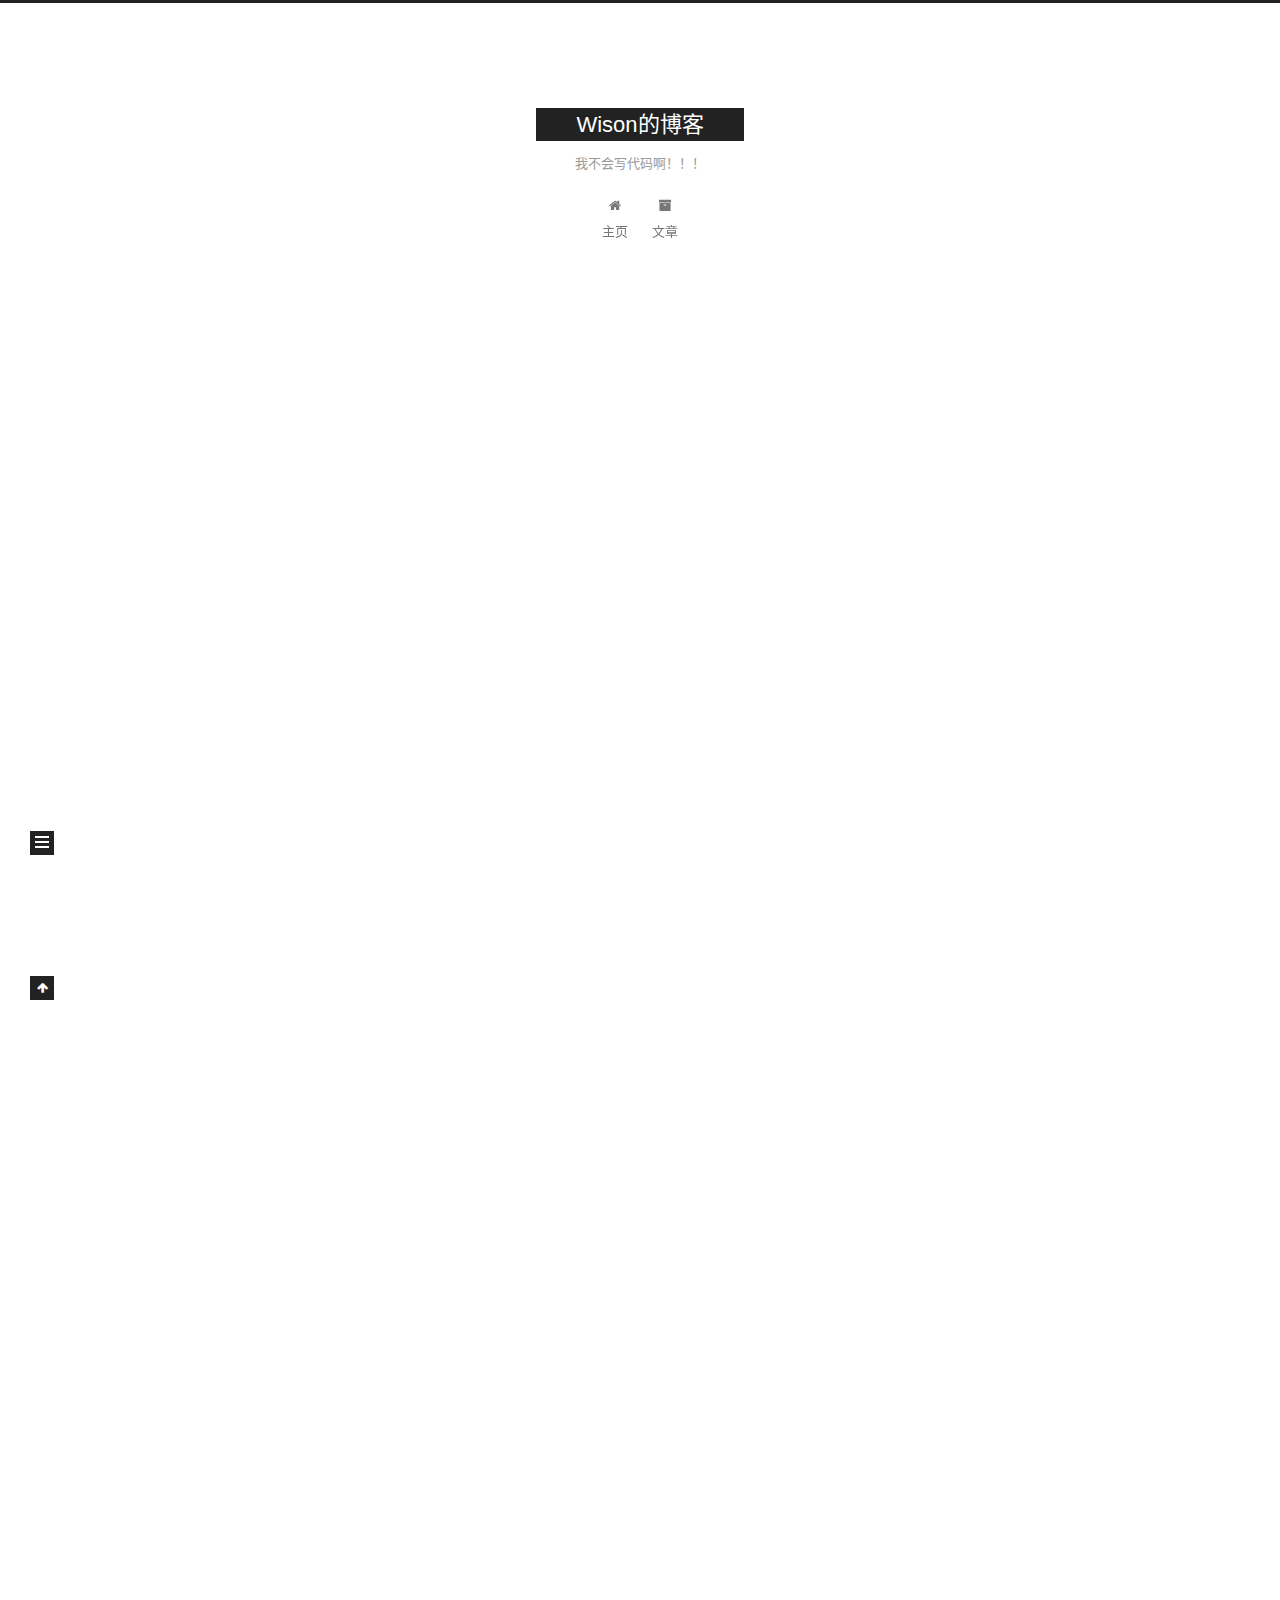
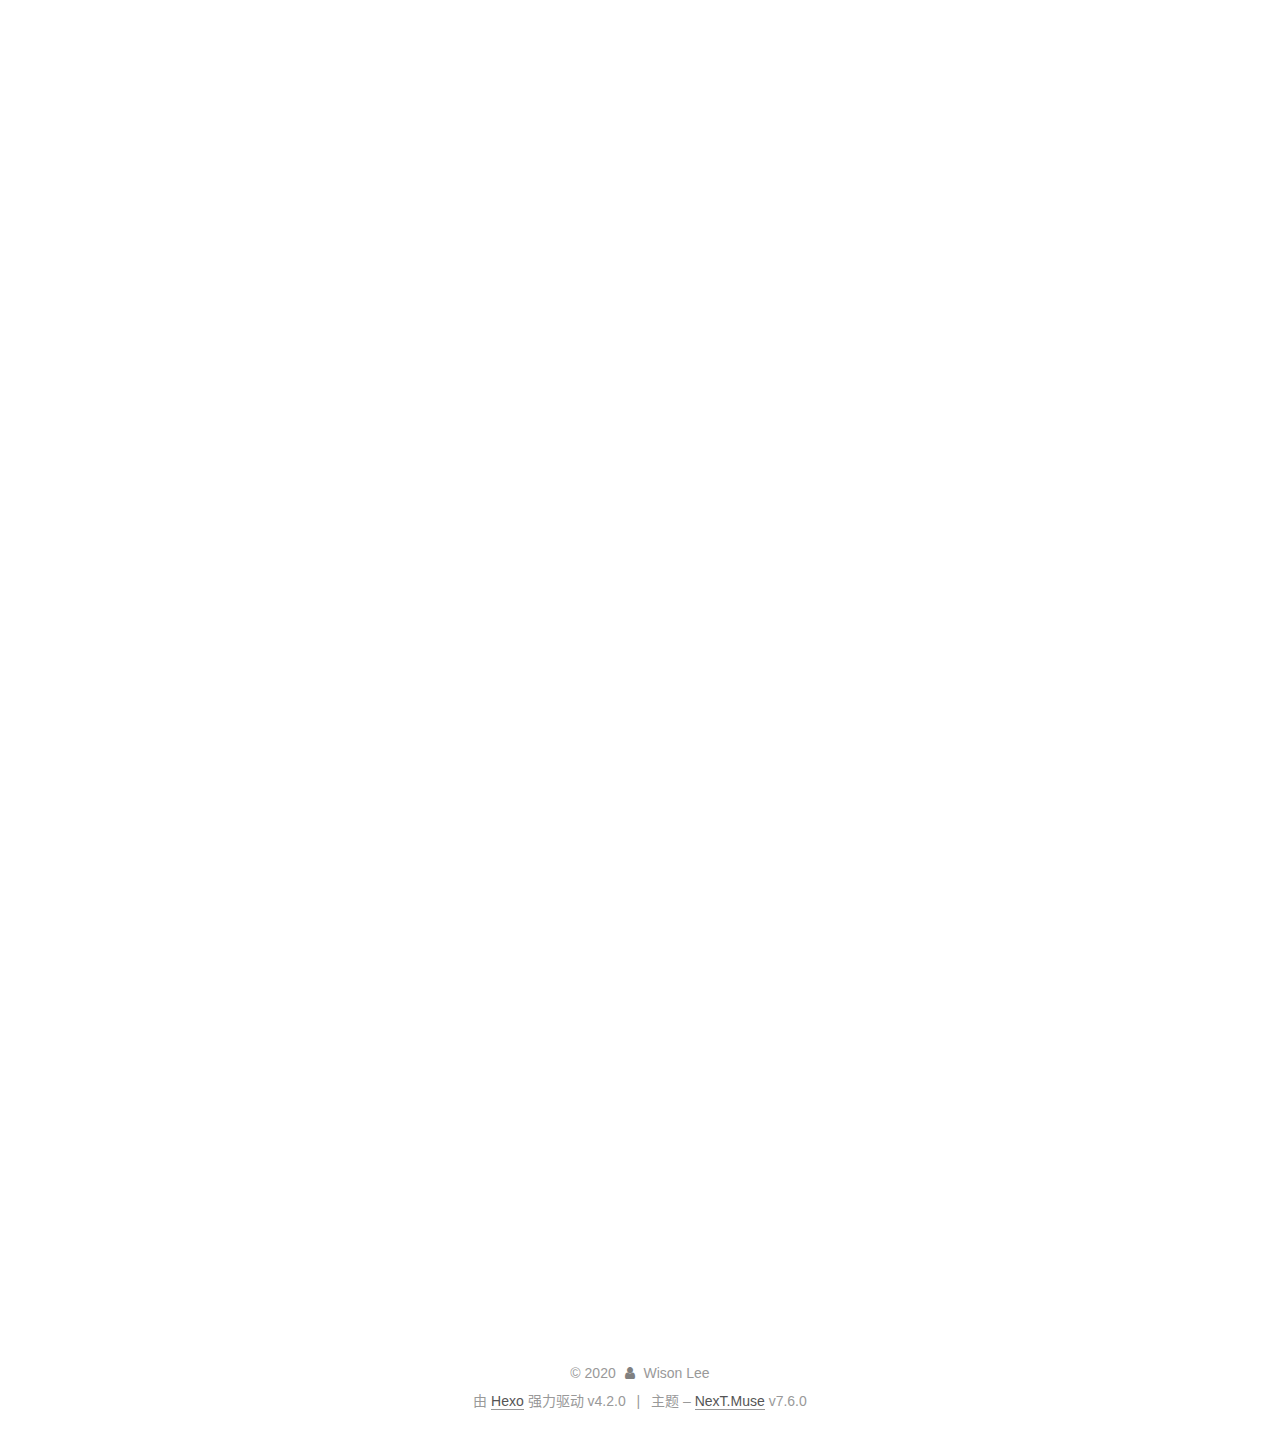
<file: 2020/02/25/py-machine-learning-day01/index.html>
<!DOCTYPE html>
<html lang="zh-CN">
<head>
  <meta charset="UTF-8">
<meta name="viewport" content="width=device-width, initial-scale=1, maximum-scale=2">
<meta name="theme-color" content="#222">
<meta name="generator" content="Hexo 4.2.0">
  <link rel="apple-touch-icon" sizes="180x180" href="/images/apple-touch-icon-next.png">
  <link rel="icon" type="image/png" sizes="32x32" href="/images/favicon-32x32-next.png">
  <link rel="icon" type="image/png" sizes="16x16" href="/images/favicon-16x16-next.png">
  <link rel="mask-icon" href="/images/logo.svg" color="#222">

<link rel="stylesheet" href="/css/main.css">


<link rel="stylesheet" href="/lib/font-awesome/css/font-awesome.min.css">


<script id="hexo-configurations">
  var NexT = window.NexT || {};
  var CONFIG = {
    hostname: new URL('http://yoursite.com').hostname,
    root: '/',
    scheme: 'Muse',
    version: '7.6.0',
    exturl: false,
    sidebar: {"position":"left","display":"post","padding":18,"offset":12,"onmobile":false},
    copycode: {"enable":false,"show_result":false,"style":null},
    back2top: {"enable":true,"sidebar":false,"scrollpercent":false},
    bookmark: {"enable":false,"color":"#222","save":"auto"},
    fancybox: false,
    mediumzoom: false,
    lazyload: false,
    pangu: false,
    comments: {"style":"tabs","active":null,"storage":true,"lazyload":false,"nav":null},
    algolia: {
      appID: '',
      apiKey: '',
      indexName: '',
      hits: {"per_page":10},
      labels: {"input_placeholder":"Search for Posts","hits_empty":"We didn't find any results for the search: ${query}","hits_stats":"${hits} results found in ${time} ms"}
    },
    localsearch: {"enable":false,"trigger":"auto","top_n_per_article":1,"unescape":false,"preload":false},
    path: '',
    motion: {"enable":true,"async":false,"transition":{"post_block":"fadeIn","post_header":"slideDownIn","post_body":"slideDownIn","coll_header":"slideLeftIn","sidebar":"slideUpIn"}}
  };
</script>

  <meta name="description" content="今天主要参考了:  知乎上的从零开始掌握Python机器学习：十四步教程， 机器学习入门–这可能python全网最好的numpy教程了， numpy中文官网， pandas中文官网  对照着撸了一些基础代码：个人练习的代码仓库地址  代码部分  12345678910111213141516171819202122232425262728293031323334353637383940414243">
<meta property="og:type" content="article">
<meta property="og:title" content="Python 机器学习入门 练习 day01">
<meta property="og:url" content="http://yoursite.com/2020/02/25/py-machine-learning-day01/index.html">
<meta property="og:site_name" content="Wison的博客">
<meta property="og:description" content="今天主要参考了:  知乎上的从零开始掌握Python机器学习：十四步教程， 机器学习入门–这可能python全网最好的numpy教程了， numpy中文官网， pandas中文官网  对照着撸了一些基础代码：个人练习的代码仓库地址  代码部分  12345678910111213141516171819202122232425262728293031323334353637383940414243">
<meta property="og:locale" content="zh_CN">
<meta property="article:published_time" content="2020-02-25T14:17:53.384Z">
<meta property="article:modified_time" content="2020-02-25T14:47:12.524Z">
<meta property="article:author" content="Wison Lee">
<meta name="twitter:card" content="summary">

<link rel="canonical" href="http://yoursite.com/2020/02/25/py-machine-learning-day01/">


<script id="page-configurations">
  // https://hexo.io/docs/variables.html
  CONFIG.page = {
    sidebar: "",
    isHome: false,
    isPost: true
  };
</script>

  <title>Python 机器学习入门 练习 day01 | Wison的博客</title>
  






  <noscript>
  <style>
  .use-motion .brand,
  .use-motion .menu-item,
  .sidebar-inner,
  .use-motion .post-block,
  .use-motion .pagination,
  .use-motion .comments,
  .use-motion .post-header,
  .use-motion .post-body,
  .use-motion .collection-header { opacity: initial; }

  .use-motion .site-title,
  .use-motion .site-subtitle {
    opacity: initial;
    top: initial;
  }

  .use-motion .logo-line-before i { left: initial; }
  .use-motion .logo-line-after i { right: initial; }
  </style>
</noscript>

</head>

<body itemscope itemtype="http://schema.org/WebPage">
  <div class="container use-motion">
    <div class="headband"></div>

    <header class="header" itemscope itemtype="http://schema.org/WPHeader">
      <div class="header-inner"><div class="site-brand-container">
  <div class="site-meta">

    <div>
      <a href="/" class="brand" rel="start">
        <span class="logo-line-before"><i></i></span>
        <span class="site-title">Wison的博客</span>
        <span class="logo-line-after"><i></i></span>
      </a>
    </div>
        <p class="site-subtitle">我不会写代码啊！！！</p>
  </div>

  <div class="site-nav-toggle">
    <div class="toggle" aria-label="切换导航栏">
      <span class="toggle-line toggle-line-first"></span>
      <span class="toggle-line toggle-line-middle"></span>
      <span class="toggle-line toggle-line-last"></span>
    </div>
  </div>
</div>


<nav class="site-nav">
  
  <ul id="menu" class="menu">
        <li class="menu-item menu-item-主页">

    <a href="/" rel="section"><i class="fa fa-fw fa-home"></i>主页</a>

  </li>
        <li class="menu-item menu-item-文章">

    <a href="/archives/" rel="section"><i class="fa fa-fw fa-archive"></i>文章</a>

  </li>
  </ul>

</nav>
</div>
    </header>

    
  <div class="back-to-top">
    <i class="fa fa-arrow-up"></i>
    <span>0%</span>
  </div>


    <main class="main">
      <div class="main-inner">
        <div class="content-wrap">
          

          <div class="content">
            

  <div class="posts-expand">
      
  
  
  <article itemscope itemtype="http://schema.org/Article" class="post-block " lang="zh-CN">
    <link itemprop="mainEntityOfPage" href="http://yoursite.com/2020/02/25/py-machine-learning-day01/">

    <span hidden itemprop="author" itemscope itemtype="http://schema.org/Person">
      <meta itemprop="image" content="/images/avatar.gif">
      <meta itemprop="name" content="Wison Lee">
      <meta itemprop="description" content="我只是个只会用搜狗打拼音的打字佬~~~">
    </span>

    <span hidden itemprop="publisher" itemscope itemtype="http://schema.org/Organization">
      <meta itemprop="name" content="Wison的博客">
    </span>
      <header class="post-header">
        <h1 class="post-title" itemprop="name headline">
          Python 机器学习入门 练习 day01
        </h1>

        <div class="post-meta">
            <span class="post-meta-item">
              <span class="post-meta-item-icon">
                <i class="fa fa-calendar-o"></i>
              </span>
              <span class="post-meta-item-text">发表于</span>
              

              <time title="创建时间：2020-02-25 22:17:53 / 修改时间：22:47:12" itemprop="dateCreated datePublished" datetime="2020-02-25T22:17:53+08:00">2020-02-25</time>
            </span>

          

        </div>
      </header>

    
    
    
    <div class="post-body" itemprop="articleBody">

      
        <p>今天主要参考了:</p>
<ol>
<li><a href="https://zhuanlan.zhihu.com/p/25761248" target="_blank" rel="noopener">知乎上的从零开始掌握Python机器学习：十四步教程</a>，</li>
<li><a href="https://zhuanlan.zhihu.com/p/81815234" target="_blank" rel="noopener">机器学习入门–这可能python全网最好的numpy教程了</a>，</li>
<li><a href="https://www.numpy.org.cn/" target="_blank" rel="noopener">numpy中文官网</a>，</li>
<li><a href="https://www.pypandas.cn/docs/getting_started/dsintro.html#series" target="_blank" rel="noopener">pandas中文官网</a></li>
</ol>
<p>对照着撸了一些基础代码：<a href="https://github.com/WisonLee/machine-learning-practice" target="_blank" rel="noopener">个人练习的代码仓库地址</a></p>
<blockquote>
<p>代码部分</p>
</blockquote>
<figure class="highlight python"><table><tr><td class="gutter"><pre><span class="line">1</span><br><span class="line">2</span><br><span class="line">3</span><br><span class="line">4</span><br><span class="line">5</span><br><span class="line">6</span><br><span class="line">7</span><br><span class="line">8</span><br><span class="line">9</span><br><span class="line">10</span><br><span class="line">11</span><br><span class="line">12</span><br><span class="line">13</span><br><span class="line">14</span><br><span class="line">15</span><br><span class="line">16</span><br><span class="line">17</span><br><span class="line">18</span><br><span class="line">19</span><br><span class="line">20</span><br><span class="line">21</span><br><span class="line">22</span><br><span class="line">23</span><br><span class="line">24</span><br><span class="line">25</span><br><span class="line">26</span><br><span class="line">27</span><br><span class="line">28</span><br><span class="line">29</span><br><span class="line">30</span><br><span class="line">31</span><br><span class="line">32</span><br><span class="line">33</span><br><span class="line">34</span><br><span class="line">35</span><br><span class="line">36</span><br><span class="line">37</span><br><span class="line">38</span><br><span class="line">39</span><br><span class="line">40</span><br><span class="line">41</span><br><span class="line">42</span><br><span class="line">43</span><br><span class="line">44</span><br><span class="line">45</span><br><span class="line">46</span><br><span class="line">47</span><br><span class="line">48</span><br><span class="line">49</span><br><span class="line">50</span><br><span class="line">51</span><br><span class="line">52</span><br><span class="line">53</span><br><span class="line">54</span><br><span class="line">55</span><br><span class="line">56</span><br><span class="line">57</span><br><span class="line">58</span><br><span class="line">59</span><br><span class="line">60</span><br><span class="line">61</span><br><span class="line">62</span><br><span class="line">63</span><br><span class="line">64</span><br><span class="line">65</span><br><span class="line">66</span><br><span class="line">67</span><br><span class="line">68</span><br><span class="line">69</span><br><span class="line">70</span><br><span class="line">71</span><br><span class="line">72</span><br><span class="line">73</span><br><span class="line">74</span><br><span class="line">75</span><br><span class="line">76</span><br><span class="line">77</span><br><span class="line">78</span><br><span class="line">79</span><br><span class="line">80</span><br><span class="line">81</span><br><span class="line">82</span><br><span class="line">83</span><br><span class="line">84</span><br><span class="line">85</span><br><span class="line">86</span><br><span class="line">87</span><br><span class="line">88</span><br><span class="line">89</span><br><span class="line">90</span><br><span class="line">91</span><br><span class="line">92</span><br><span class="line">93</span><br><span class="line">94</span><br><span class="line">95</span><br><span class="line">96</span><br><span class="line">97</span><br><span class="line">98</span><br><span class="line">99</span><br></pre></td><td class="code"><pre><span class="line"><span class="comment"># 1、numpy基本用法</span></span><br><span class="line"><span class="keyword">from</span> numpy <span class="keyword">import</span> *</span><br><span class="line"></span><br><span class="line"><span class="comment"># 数组</span></span><br><span class="line"></span><br><span class="line"><span class="comment"># 一维数组</span></span><br><span class="line">one_array = array([<span class="number">1</span>, <span class="number">2</span>, <span class="number">3</span>]) <span class="comment">#[1 2 3]</span></span><br><span class="line"><span class="comment"># 一些方法</span></span><br><span class="line">ones_data = ones(<span class="number">3</span>) <span class="comment">#[1. 1. 1.]</span></span><br><span class="line">zeros(<span class="number">3</span>) <span class="comment">#[0 0 0]</span></span><br><span class="line">random.random(<span class="number">3</span>) <span class="comment">#[0.26963245 0.32582268 0.19486039]</span></span><br><span class="line"></span><br><span class="line"><span class="comment">#数组运算</span></span><br><span class="line">one_array + ones_data <span class="comment"># [2. 3. 4.]</span></span><br><span class="line">one_array - ones_data <span class="comment"># [0. 1. 2.]</span></span><br><span class="line">one_array * ones_data <span class="comment"># [1. 2. 3.]</span></span><br><span class="line">one_array / ones_data <span class="comment"># [1. 2. 3.]</span></span><br><span class="line"></span><br><span class="line"><span class="comment">#聚合函数</span></span><br><span class="line">one_array.max() <span class="comment"># 3</span></span><br><span class="line">one_array.min() <span class="comment"># 1</span></span><br><span class="line">one_array.sum() <span class="comment"># 6</span></span><br><span class="line"></span><br><span class="line"><span class="comment">#矩阵</span></span><br><span class="line"><span class="string">'''</span></span><br><span class="line"><span class="string">[[1 2]</span></span><br><span class="line"><span class="string"> [3 4]]</span></span><br><span class="line"><span class="string"> '''</span></span><br><span class="line">matrix_array = array([[<span class="number">1</span>,<span class="number">2</span>],[<span class="number">3</span>,<span class="number">4</span>]])</span><br><span class="line"></span><br><span class="line"><span class="string">'''</span></span><br><span class="line"><span class="string">[[1. 1.]</span></span><br><span class="line"><span class="string"> [1. 1.]]</span></span><br><span class="line"><span class="string"> '''</span></span><br><span class="line">ones_matrix = ones((<span class="number">2</span>,<span class="number">2</span>))</span><br><span class="line"></span><br><span class="line"><span class="string">'''</span></span><br><span class="line"><span class="string">[[0. 0.]</span></span><br><span class="line"><span class="string"> [0. 0.]]</span></span><br><span class="line"><span class="string"> '''</span></span><br><span class="line">zeros_matrix = zeros((<span class="number">2</span>,<span class="number">2</span>))</span><br><span class="line"></span><br><span class="line"><span class="string">'''</span></span><br><span class="line"><span class="string">[[0.029876   0.87287105]</span></span><br><span class="line"><span class="string"> [0.12177904 0.92707455]]</span></span><br><span class="line"><span class="string"> '''</span></span><br><span class="line">random_matrix = random.random((<span class="number">2</span>,<span class="number">2</span>))</span><br><span class="line"></span><br><span class="line"><span class="string">'''</span></span><br><span class="line"><span class="string">[[2. 3.]</span></span><br><span class="line"><span class="string"> [4. 5.]]</span></span><br><span class="line"><span class="string">'''</span></span><br><span class="line">matrix_array + ones_matrix</span><br><span class="line"></span><br><span class="line"><span class="string">'''</span></span><br><span class="line"><span class="string">[[0. 1.]</span></span><br><span class="line"><span class="string"> [2. 3.]]</span></span><br><span class="line"><span class="string">'''</span></span><br><span class="line">matrix_array - ones_matrix</span><br><span class="line"></span><br><span class="line"><span class="string">'''</span></span><br><span class="line"><span class="string">[[1. 2.]</span></span><br><span class="line"><span class="string"> [3. 4.]]</span></span><br><span class="line"><span class="string">'''</span></span><br><span class="line">matrix_array * ones_matrix</span><br><span class="line"></span><br><span class="line"><span class="string">'''</span></span><br><span class="line"><span class="string">[[ 1  4]</span></span><br><span class="line"><span class="string"> [ 9 16]]</span></span><br><span class="line"><span class="string"> '''</span></span><br><span class="line">square(matrix_array)</span><br><span class="line"></span><br><span class="line">matrix_array.max() <span class="comment"># 4</span></span><br><span class="line">matrix_array.min() <span class="comment"># 1</span></span><br><span class="line">matrix_array.sum() <span class="comment"># 10</span></span><br><span class="line">matrix_array.max(axis=<span class="number">0</span>) <span class="comment">#按列聚合 [3 4]</span></span><br><span class="line">matrix_array.max(axis=<span class="number">1</span>) <span class="comment"># 按行聚合[2 4]</span></span><br><span class="line"></span><br><span class="line"><span class="comment">#矩阵索引</span></span><br><span class="line">matrix_array[<span class="number">0</span>,<span class="number">1</span>] <span class="comment"># 2</span></span><br><span class="line">matrix_array[<span class="number">0</span>:<span class="number">1</span>] <span class="comment"># [[1 2]]</span></span><br><span class="line">matrix_array[<span class="number">0</span>:<span class="number">1</span>,<span class="number">1</span>] <span class="comment"># [2]</span></span><br><span class="line"></span><br><span class="line"><span class="comment">#矩阵转置 重塑</span></span><br><span class="line"><span class="string">'''</span></span><br><span class="line"><span class="string">[[1 3]</span></span><br><span class="line"><span class="string"> [2 4]]</span></span><br><span class="line"><span class="string">'''</span></span><br><span class="line">matrix_array.T</span><br><span class="line"></span><br><span class="line"><span class="string">'''</span></span><br><span class="line"><span class="string">[[1 2]</span></span><br><span class="line"><span class="string"> [3 4]]</span></span><br><span class="line"><span class="string">'''</span></span><br><span class="line">matrix_array.reshape(<span class="number">2</span>,<span class="number">2</span>)</span><br><span class="line"></span><br><span class="line"></span><br><span class="line"><span class="comment">#多维数组</span></span><br><span class="line"><span class="comment">#n_array = array([[[1,2][3,4]],[[5,6],[7,8]]])</span></span><br></pre></td></tr></table></figure>

<figure class="highlight python"><table><tr><td class="gutter"><pre><span class="line">1</span><br><span class="line">2</span><br><span class="line">3</span><br><span class="line">4</span><br><span class="line">5</span><br><span class="line">6</span><br><span class="line">7</span><br><span class="line">8</span><br><span class="line">9</span><br><span class="line">10</span><br><span class="line">11</span><br><span class="line">12</span><br><span class="line">13</span><br><span class="line">14</span><br><span class="line">15</span><br><span class="line">16</span><br><span class="line">17</span><br><span class="line">18</span><br><span class="line">19</span><br><span class="line">20</span><br><span class="line">21</span><br><span class="line">22</span><br><span class="line">23</span><br><span class="line">24</span><br><span class="line">25</span><br><span class="line">26</span><br><span class="line">27</span><br><span class="line">28</span><br><span class="line">29</span><br><span class="line">30</span><br><span class="line">31</span><br><span class="line">32</span><br><span class="line">33</span><br><span class="line">34</span><br><span class="line">35</span><br><span class="line">36</span><br><span class="line">37</span><br><span class="line">38</span><br><span class="line">39</span><br><span class="line">40</span><br><span class="line">41</span><br><span class="line">42</span><br><span class="line">43</span><br><span class="line">44</span><br><span class="line">45</span><br><span class="line">46</span><br><span class="line">47</span><br><span class="line">48</span><br><span class="line">49</span><br><span class="line">50</span><br><span class="line">51</span><br><span class="line">52</span><br><span class="line">53</span><br><span class="line">54</span><br><span class="line">55</span><br><span class="line">56</span><br><span class="line">57</span><br><span class="line">58</span><br><span class="line">59</span><br><span class="line">60</span><br><span class="line">61</span><br><span class="line">62</span><br><span class="line">63</span><br><span class="line">64</span><br><span class="line">65</span><br><span class="line">66</span><br><span class="line">67</span><br><span class="line">68</span><br><span class="line">69</span><br><span class="line">70</span><br><span class="line">71</span><br><span class="line">72</span><br><span class="line">73</span><br><span class="line">74</span><br><span class="line">75</span><br><span class="line">76</span><br><span class="line">77</span><br><span class="line">78</span><br><span class="line">79</span><br><span class="line">80</span><br><span class="line">81</span><br><span class="line">82</span><br><span class="line">83</span><br><span class="line">84</span><br></pre></td><td class="code"><pre><span class="line"><span class="comment"># 2、pandas的基本用法</span></span><br><span class="line"><span class="keyword">import</span> numpy <span class="keyword">as</span> np</span><br><span class="line"><span class="keyword">import</span> pandas <span class="keyword">as</span> pd</span><br><span class="line"></span><br><span class="line"><span class="comment"># Series</span></span><br><span class="line"><span class="string">'''</span></span><br><span class="line"><span class="string">0    1.0</span></span><br><span class="line"><span class="string">1    3.0</span></span><br><span class="line"><span class="string">2    5.0</span></span><br><span class="line"><span class="string">3    NaN</span></span><br><span class="line"><span class="string">4    6.0</span></span><br><span class="line"><span class="string">5    8.0</span></span><br><span class="line"><span class="string">dtype: float64</span></span><br><span class="line"><span class="string">'''</span></span><br><span class="line">pd.Series([<span class="number">1</span>, <span class="number">3</span>, <span class="number">5</span>, np.nan,<span class="number">6</span>,<span class="number">8</span>])</span><br><span class="line"></span><br><span class="line"><span class="comment"># DataFrame</span></span><br><span class="line"><span class="string">'''</span></span><br><span class="line"><span class="string">DatetimeIndex(['2020-02-25', '2020-02-26', '2020-02-27', '2020-02-28',</span></span><br><span class="line"><span class="string">               '2020-02-29', '2020-03-01', '2020-03-02'],</span></span><br><span class="line"><span class="string">              dtype='datetime64[ns]', freq='D')</span></span><br><span class="line"><span class="string">'''</span></span><br><span class="line">dates = pd.date_range(<span class="string">'20200225'</span>,periods=<span class="number">7</span>)</span><br><span class="line"></span><br><span class="line"><span class="string">'''</span></span><br><span class="line"><span class="string">                   a         b         c         d</span></span><br><span class="line"><span class="string">2020-02-25  0.501461 -0.027166  0.686034 -0.591722</span></span><br><span class="line"><span class="string">2020-02-26 -1.562610 -1.132512 -1.899230 -0.258841</span></span><br><span class="line"><span class="string">2020-02-27  0.688143 -1.223963  1.546211 -1.394614</span></span><br><span class="line"><span class="string">2020-02-28  0.955324  0.323551 -0.436853 -1.889736</span></span><br><span class="line"><span class="string">2020-02-29 -0.320544 -1.736806  1.244405 -2.053839</span></span><br><span class="line"><span class="string">2020-03-01  0.719522 -1.927665  0.787947  0.422121</span></span><br><span class="line"><span class="string">2020-03-02 -0.245060  0.407952  0.224241 -1.974252</span></span><br><span class="line"><span class="string">'''</span></span><br><span class="line">df = pd.DataFrame(np.random.randn(<span class="number">7</span>,<span class="number">4</span>),index=dates,columns=list(<span class="string">'abcd'</span>)) <span class="comment"># np随机生成7行4列的集合 索引是日期 列名为abcd</span></span><br><span class="line"></span><br><span class="line"><span class="string">'''</span></span><br><span class="line"><span class="string">     A         B    C  D      E    F</span></span><br><span class="line"><span class="string">0  1.0  20130102  1.0  3   test  foo</span></span><br><span class="line"><span class="string">1  1.0  20130102  1.0  3  train  foo</span></span><br><span class="line"><span class="string">2  1.0  20130102  1.0  3   test  foo</span></span><br><span class="line"><span class="string">3  1.0  20130102  1.0  3  train  foo</span></span><br><span class="line"><span class="string">'''</span></span><br><span class="line">df2 = pd.DataFrame(&#123;<span class="string">'A'</span>: <span class="number">1.</span>, <span class="string">'B'</span>: <span class="string">'20130102'</span>,<span class="string">'C'</span>: pd.Series(<span class="number">1</span>, index=list(range(<span class="number">4</span>)), dtype=<span class="string">'float32'</span>),<span class="string">'D'</span>: np.array([<span class="number">3</span>] * <span class="number">4</span>, dtype=<span class="string">'int32'</span>),<span class="string">'E'</span>: [<span class="string">"test"</span>, <span class="string">"train"</span>, <span class="string">"test"</span>, <span class="string">"train"</span>],<span class="string">'F'</span>: <span class="string">'foo'</span>&#125;)</span><br><span class="line"></span><br><span class="line"><span class="comment">#获取/查看数据</span></span><br><span class="line">df[<span class="string">'a'</span>]</span><br><span class="line">df2.A</span><br><span class="line">df[<span class="number">0</span>:<span class="number">3</span>] <span class="comment"># 切片</span></span><br><span class="line"></span><br><span class="line">df.head()</span><br><span class="line">df2.tail(<span class="number">3</span>)</span><br><span class="line"></span><br><span class="line"><span class="comment"># 标签选择</span></span><br><span class="line">df.loc[dates[<span class="number">0</span>]]</span><br><span class="line">df.loc[:,[<span class="string">'a'</span>]]</span><br><span class="line">df.loc[<span class="string">'20200225'</span>:<span class="string">'20200227'</span>,[<span class="string">'a'</span>,<span class="string">'b'</span>]] <span class="comment">#切片</span></span><br><span class="line">df.loc[<span class="string">'20200225'</span>,<span class="string">'a'</span>] <span class="comment">#获取具体值</span></span><br><span class="line"></span><br><span class="line"><span class="comment">#合并、分组、重塑</span></span><br><span class="line">df3 = pd.DataFrame(np.random.randn(<span class="number">10</span>,<span class="number">4</span>))</span><br><span class="line">pieces = [df[:<span class="number">3</span>], df[<span class="number">3</span>:<span class="number">7</span>], df[<span class="number">7</span>:]]</span><br><span class="line"><span class="comment">#连接</span></span><br><span class="line"><span class="string">'''</span></span><br><span class="line"><span class="string">   key  a  b</span></span><br><span class="line"><span class="string">0  foo  1  3</span></span><br><span class="line"><span class="string">1  foo  1  4</span></span><br><span class="line"><span class="string">2  foo  2  3</span></span><br><span class="line"><span class="string">3  foo  2  4</span></span><br><span class="line"><span class="string">'''</span></span><br><span class="line">df4 = pd.merge(pd.DataFrame(&#123;<span class="string">'key'</span>:[<span class="string">'foo'</span>,<span class="string">'foo'</span>],<span class="string">'a'</span>:[<span class="number">1</span>,<span class="number">2</span>]&#125;),pd.DataFrame(&#123;<span class="string">'key'</span>:[<span class="string">'foo'</span>,<span class="string">'foo'</span>],<span class="string">'b'</span>:[<span class="number">3</span>,<span class="number">4</span>]&#125;),on = <span class="string">'key'</span>)</span><br><span class="line"></span><br><span class="line"><span class="comment">#追加</span></span><br><span class="line">df3.append(pd.DataFrame(np.random.randn(<span class="number">2</span>,<span class="number">4</span>)))</span><br><span class="line"></span><br><span class="line"><span class="comment">#分组</span></span><br><span class="line">df.groupby(<span class="string">'a'</span>).sum()</span><br><span class="line"></span><br><span class="line"><span class="comment">#可视化</span></span><br><span class="line">pd.Series(np.random.randn(<span class="number">1000</span>), index=pd.date_range(<span class="string">'1/1/2000'</span>, periods=<span class="number">1000</span>)).cumsum().plot()</span><br><span class="line"></span><br><span class="line"><span class="comment"># 数据输入输出</span></span><br><span class="line">df4.to_csv(<span class="string">'test_in.csv'</span>) <span class="comment"># 写入csv</span></span><br><span class="line">print(pd.read_csv(<span class="string">'test_in.csv'</span>)) <span class="comment"># 读取csv</span></span><br></pre></td></tr></table></figure>

<figure class="highlight python"><table><tr><td class="gutter"><pre><span class="line">1</span><br><span class="line">2</span><br><span class="line">3</span><br><span class="line">4</span><br><span class="line">5</span><br><span class="line">6</span><br><span class="line">7</span><br><span class="line">8</span><br><span class="line">9</span><br><span class="line">10</span><br><span class="line">11</span><br><span class="line">12</span><br><span class="line">13</span><br><span class="line">14</span><br><span class="line">15</span><br><span class="line">16</span><br><span class="line">17</span><br><span class="line">18</span><br><span class="line">19</span><br></pre></td><td class="code"><pre><span class="line"><span class="comment"># 3、练习小示例</span></span><br><span class="line"><span class="keyword">from</span> numpy <span class="keyword">import</span> *</span><br><span class="line"><span class="keyword">from</span> sklearn.datasets <span class="keyword">import</span> load_iris     <span class="comment"># import datasets</span></span><br><span class="line"></span><br><span class="line"><span class="comment"># load the dataset: iris</span></span><br><span class="line">iris = load_iris()</span><br><span class="line">samples = iris.data</span><br><span class="line"><span class="comment">#print samples</span></span><br><span class="line">target = iris.target</span><br><span class="line"></span><br><span class="line"><span class="comment"># import the LogisticRegression</span></span><br><span class="line"><span class="keyword">from</span> sklearn.linear_model <span class="keyword">import</span> LogisticRegression</span><br><span class="line"></span><br><span class="line">classifier = LogisticRegression()  <span class="comment"># 使用类，参数全是默认的</span></span><br><span class="line">classifier.fit(samples, target)  <span class="comment"># 训练数据来学习，不需要返回值</span></span><br><span class="line"></span><br><span class="line">x = classifier.predict(array([<span class="number">5</span>, <span class="number">3</span>, <span class="number">5</span>, <span class="number">2.5</span>]).reshape(<span class="number">1</span>,<span class="number">-1</span>))   <span class="comment"># 测试数据，分类返回标记</span></span><br><span class="line"></span><br><span class="line">print(x)</span><br></pre></td></tr></table></figure>
    </div>

    
    
    

      <footer class="post-footer">

        


        
    <div class="post-nav">
      <div class="post-nav-item">
    <a href="/2020/01/09/python-singlylinkedlist/" rel="prev" title="Python 单向链表 实践练习">
      <i class="fa fa-chevron-left"></i> Python 单向链表 实践练习
    </a></div>
      <div class="post-nav-item">
    <a href="/2020/02/26/py-machine-learning-day02/" rel="next" title="Python 机器学习入门 练习 day02">
      Python 机器学习入门 练习 day02 <i class="fa fa-chevron-right"></i>
    </a></div>
    </div>
      </footer>
    
  </article>
  
  
  

  </div>


          </div>
          

<script>
  window.addEventListener('tabs:register', () => {
    let activeClass = CONFIG.comments.activeClass;
    if (CONFIG.comments.storage) {
      activeClass = localStorage.getItem('comments_active') || activeClass;
    }
    if (activeClass) {
      let activeTab = document.querySelector(`a[href="#comment-${activeClass}"]`);
      if (activeTab) {
        activeTab.click();
      }
    }
  });
  if (CONFIG.comments.storage) {
    window.addEventListener('tabs:click', event => {
      if (!event.target.matches('.tabs-comment .tab-content .tab-pane')) return;
      let commentClass = event.target.classList[1];
      localStorage.setItem('comments_active', commentClass);
    });
  }
</script>

        </div>
          
  
  <div class="toggle sidebar-toggle">
    <span class="toggle-line toggle-line-first"></span>
    <span class="toggle-line toggle-line-middle"></span>
    <span class="toggle-line toggle-line-last"></span>
  </div>

  <aside class="sidebar">
    <div class="sidebar-inner">

      <ul class="sidebar-nav motion-element">
        <li class="sidebar-nav-toc">
          文章目录
        </li>
        <li class="sidebar-nav-overview">
          站点概览
        </li>
      </ul>

      <!--noindex-->
      <div class="post-toc-wrap sidebar-panel">
      </div>
      <!--/noindex-->

      <div class="site-overview-wrap sidebar-panel">
        <div class="site-author motion-element" itemprop="author" itemscope itemtype="http://schema.org/Person">
  <p class="site-author-name" itemprop="name">Wison Lee</p>
  <div class="site-description" itemprop="description">我只是个只会用搜狗打拼音的打字佬~~~</div>
</div>
<div class="site-state-wrap motion-element">
  <nav class="site-state">
      <div class="site-state-item site-state-posts">
          <a href="/archives">
          <span class="site-state-item-count">4</span>
          <span class="site-state-item-name">日志</span>
        </a>
      </div>
  </nav>
</div>



      </div>

    </div>
  </aside>
  <div id="sidebar-dimmer"></div>


      </div>
    </main>

    <footer class="footer">
      <div class="footer-inner">
        

<div class="copyright">
  
  &copy; 
  <span itemprop="copyrightYear">2020</span>
  <span class="with-love">
    <i class="fa fa-user"></i>
  </span>
  <span class="author" itemprop="copyrightHolder">Wison Lee</span>
</div>
  <div class="powered-by">由 <a href="https://hexo.io/" class="theme-link" rel="noopener" target="_blank">Hexo</a> 强力驱动 v4.2.0
  </div>
  <span class="post-meta-divider">|</span>
  <div class="theme-info">主题 – <a href="https://muse.theme-next.org/" class="theme-link" rel="noopener" target="_blank">NexT.Muse</a> v7.6.0
  </div>

        








      </div>
    </footer>
  </div>

  
  <script src="/lib/anime.min.js"></script>
  <script src="/lib/velocity/velocity.min.js"></script>
  <script src="/lib/velocity/velocity.ui.min.js"></script>

<script src="/js/utils.js"></script>

<script src="/js/motion.js"></script>


<script src="/js/schemes/muse.js"></script>


<script src="/js/next-boot.js"></script>




  















  

  

</body>
</html>
</file>
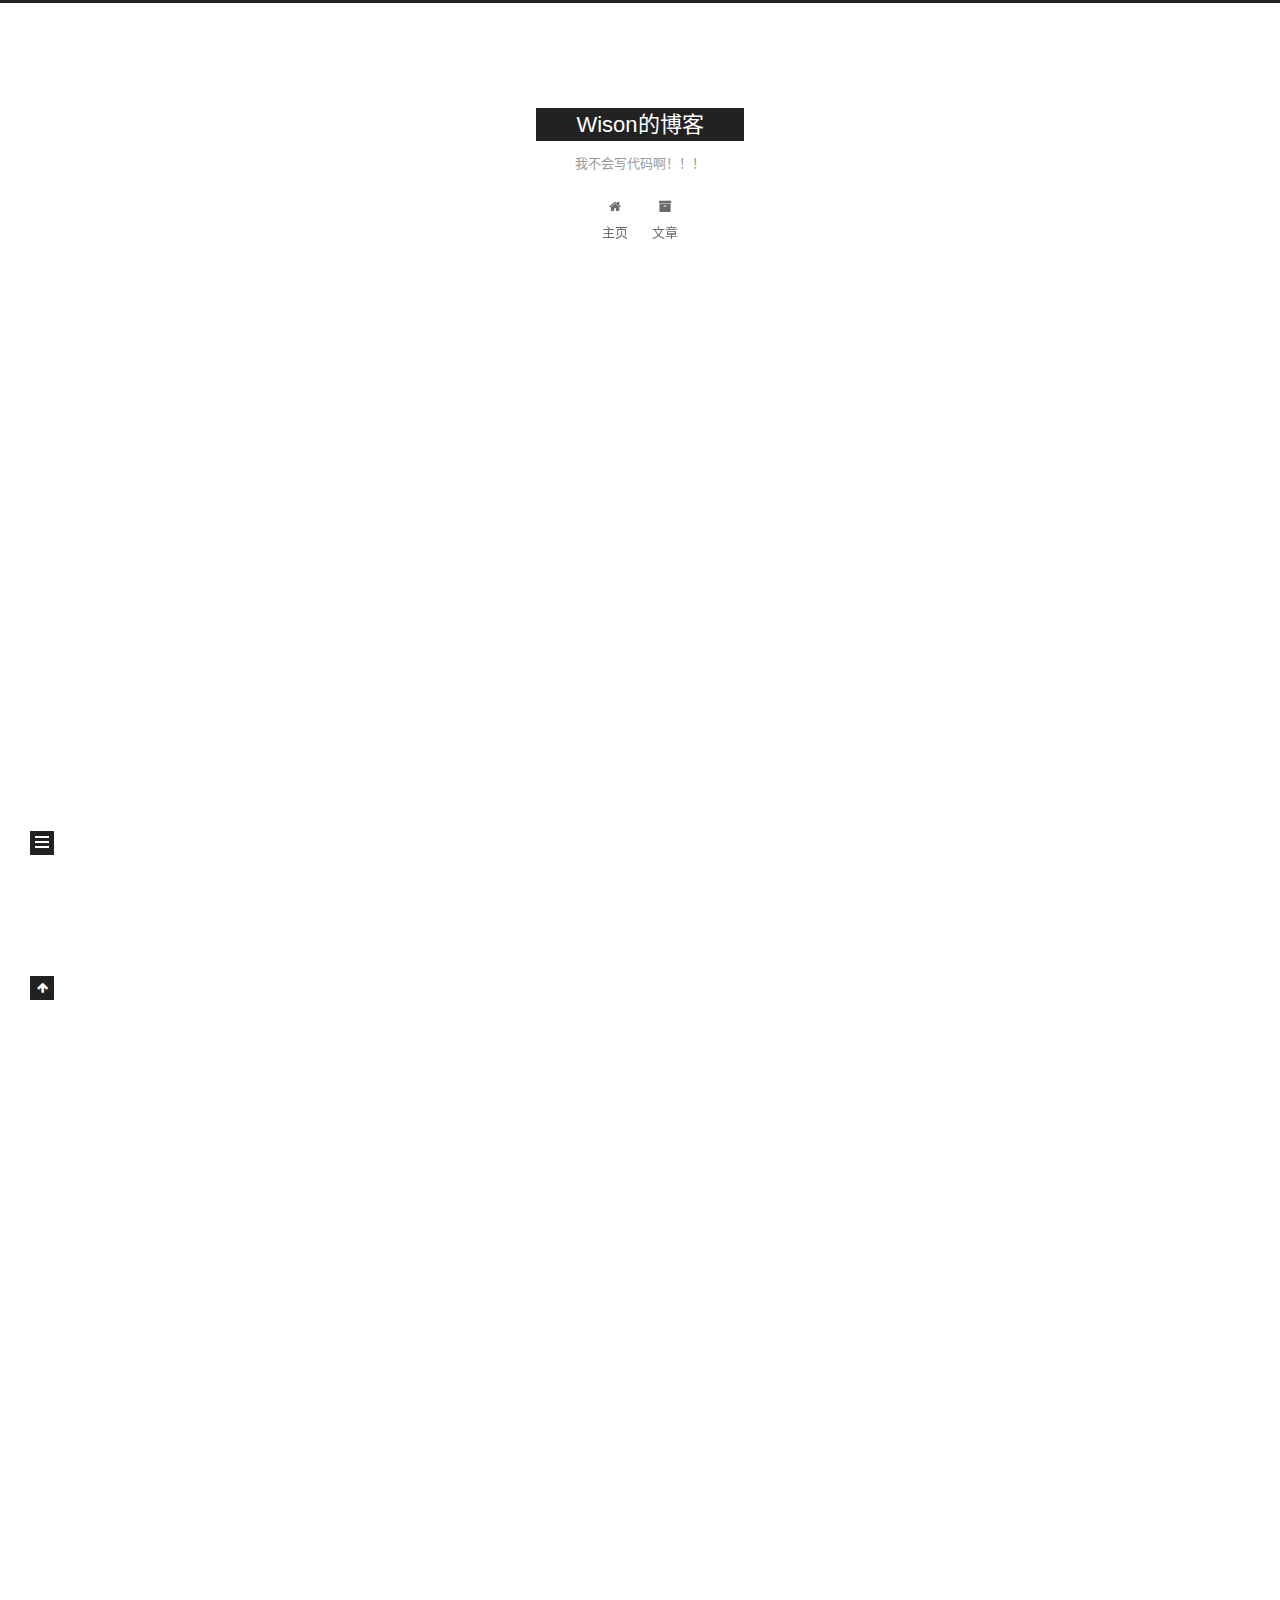
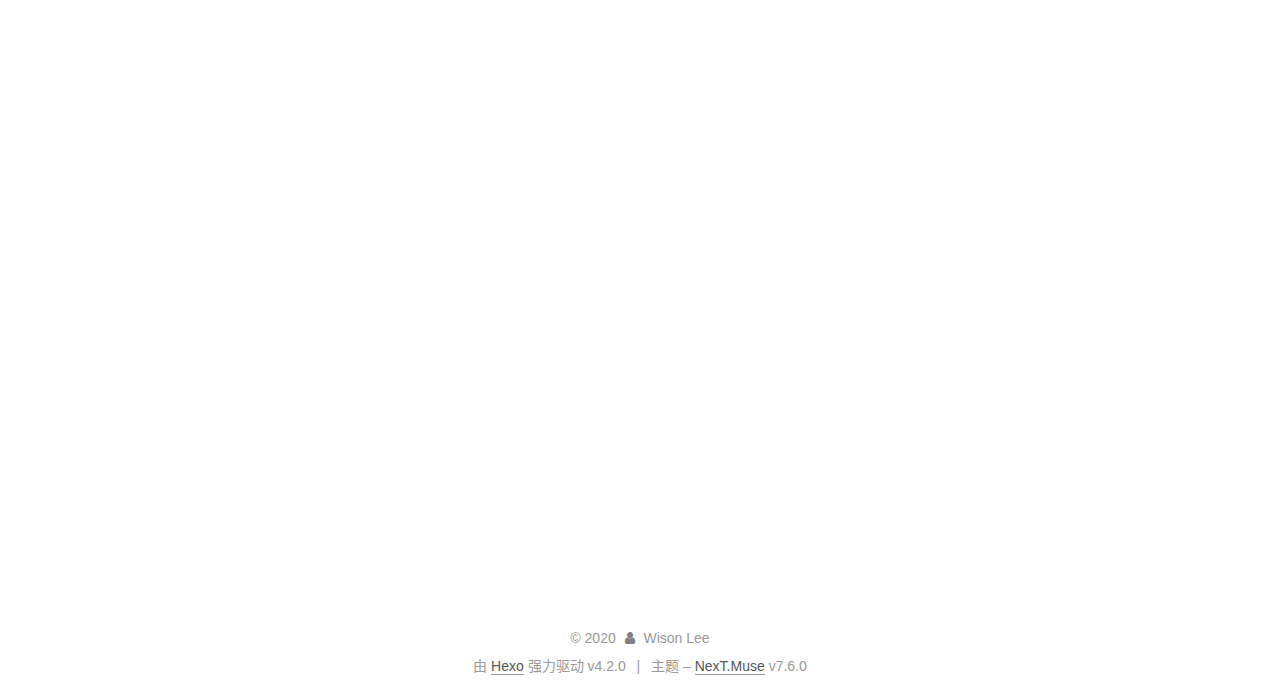
<file: 2020/02/26/py-machine-learning-day02/index.html>
<!DOCTYPE html>
<html lang="zh-CN">
<head>
  <meta charset="UTF-8">
<meta name="viewport" content="width=device-width, initial-scale=1, maximum-scale=2">
<meta name="theme-color" content="#222">
<meta name="generator" content="Hexo 4.2.0">
  <link rel="apple-touch-icon" sizes="180x180" href="/images/apple-touch-icon-next.png">
  <link rel="icon" type="image/png" sizes="32x32" href="/images/favicon-32x32-next.png">
  <link rel="icon" type="image/png" sizes="16x16" href="/images/favicon-16x16-next.png">
  <link rel="mask-icon" href="/images/logo.svg" color="#222">

<link rel="stylesheet" href="/css/main.css">


<link rel="stylesheet" href="/lib/font-awesome/css/font-awesome.min.css">


<script id="hexo-configurations">
  var NexT = window.NexT || {};
  var CONFIG = {
    hostname: new URL('http://yoursite.com').hostname,
    root: '/',
    scheme: 'Muse',
    version: '7.6.0',
    exturl: false,
    sidebar: {"position":"left","display":"post","padding":18,"offset":12,"onmobile":false},
    copycode: {"enable":false,"show_result":false,"style":null},
    back2top: {"enable":true,"sidebar":false,"scrollpercent":false},
    bookmark: {"enable":false,"color":"#222","save":"auto"},
    fancybox: false,
    mediumzoom: false,
    lazyload: false,
    pangu: false,
    comments: {"style":"tabs","active":null,"storage":true,"lazyload":false,"nav":null},
    algolia: {
      appID: '',
      apiKey: '',
      indexName: '',
      hits: {"per_page":10},
      labels: {"input_placeholder":"Search for Posts","hits_empty":"We didn't find any results for the search: ${query}","hits_stats":"${hits} results found in ${time} ms"}
    },
    localsearch: {"enable":false,"trigger":"auto","top_n_per_article":1,"unescape":false,"preload":false},
    path: '',
    motion: {"enable":true,"async":false,"transition":{"post_block":"fadeIn","post_header":"slideDownIn","post_body":"slideDownIn","coll_header":"slideLeftIn","sidebar":"slideUpIn"}}
  };
</script>

  <meta name="description" content="今天主要参考了一些sklearn的入门学习资料:  scikit-learn从小白到菜鸟——学习指南 scikit-learn应该如何学习？，【示例代码】 机器学习之初学者学习Sklearn 跟我一起学scikit-learn07：scikit-learn简介   同时查阅了官方的文档   scikit-learn (sklearn) 官方文档中文版 scikit-learn机器学习简介 scik">
<meta property="og:type" content="article">
<meta property="og:title" content="Python 机器学习入门 练习 day02">
<meta property="og:url" content="http://yoursite.com/2020/02/26/py-machine-learning-day02/index.html">
<meta property="og:site_name" content="Wison的博客">
<meta property="og:description" content="今天主要参考了一些sklearn的入门学习资料:  scikit-learn从小白到菜鸟——学习指南 scikit-learn应该如何学习？，【示例代码】 机器学习之初学者学习Sklearn 跟我一起学scikit-learn07：scikit-learn简介   同时查阅了官方的文档   scikit-learn (sklearn) 官方文档中文版 scikit-learn机器学习简介 scik">
<meta property="og:locale" content="zh_CN">
<meta property="article:published_time" content="2020-02-26T12:55:05.537Z">
<meta property="article:modified_time" content="2020-02-26T15:01:21.708Z">
<meta property="article:author" content="Wison Lee">
<meta name="twitter:card" content="summary">

<link rel="canonical" href="http://yoursite.com/2020/02/26/py-machine-learning-day02/">


<script id="page-configurations">
  // https://hexo.io/docs/variables.html
  CONFIG.page = {
    sidebar: "",
    isHome: false,
    isPost: true
  };
</script>

  <title>Python 机器学习入门 练习 day02 | Wison的博客</title>
  






  <noscript>
  <style>
  .use-motion .brand,
  .use-motion .menu-item,
  .sidebar-inner,
  .use-motion .post-block,
  .use-motion .pagination,
  .use-motion .comments,
  .use-motion .post-header,
  .use-motion .post-body,
  .use-motion .collection-header { opacity: initial; }

  .use-motion .site-title,
  .use-motion .site-subtitle {
    opacity: initial;
    top: initial;
  }

  .use-motion .logo-line-before i { left: initial; }
  .use-motion .logo-line-after i { right: initial; }
  </style>
</noscript>

</head>

<body itemscope itemtype="http://schema.org/WebPage">
  <div class="container use-motion">
    <div class="headband"></div>

    <header class="header" itemscope itemtype="http://schema.org/WPHeader">
      <div class="header-inner"><div class="site-brand-container">
  <div class="site-meta">

    <div>
      <a href="/" class="brand" rel="start">
        <span class="logo-line-before"><i></i></span>
        <span class="site-title">Wison的博客</span>
        <span class="logo-line-after"><i></i></span>
      </a>
    </div>
        <p class="site-subtitle">我不会写代码啊！！！</p>
  </div>

  <div class="site-nav-toggle">
    <div class="toggle" aria-label="切换导航栏">
      <span class="toggle-line toggle-line-first"></span>
      <span class="toggle-line toggle-line-middle"></span>
      <span class="toggle-line toggle-line-last"></span>
    </div>
  </div>
</div>


<nav class="site-nav">
  
  <ul id="menu" class="menu">
        <li class="menu-item menu-item-主页">

    <a href="/" rel="section"><i class="fa fa-fw fa-home"></i>主页</a>

  </li>
        <li class="menu-item menu-item-文章">

    <a href="/archives/" rel="section"><i class="fa fa-fw fa-archive"></i>文章</a>

  </li>
  </ul>

</nav>
</div>
    </header>

    
  <div class="back-to-top">
    <i class="fa fa-arrow-up"></i>
    <span>0%</span>
  </div>


    <main class="main">
      <div class="main-inner">
        <div class="content-wrap">
          

          <div class="content">
            

  <div class="posts-expand">
      
  
  
  <article itemscope itemtype="http://schema.org/Article" class="post-block " lang="zh-CN">
    <link itemprop="mainEntityOfPage" href="http://yoursite.com/2020/02/26/py-machine-learning-day02/">

    <span hidden itemprop="author" itemscope itemtype="http://schema.org/Person">
      <meta itemprop="image" content="/images/avatar.gif">
      <meta itemprop="name" content="Wison Lee">
      <meta itemprop="description" content="我只是个只会用搜狗打拼音的打字佬~~~">
    </span>

    <span hidden itemprop="publisher" itemscope itemtype="http://schema.org/Organization">
      <meta itemprop="name" content="Wison的博客">
    </span>
      <header class="post-header">
        <h1 class="post-title" itemprop="name headline">
          Python 机器学习入门 练习 day02
        </h1>

        <div class="post-meta">
            <span class="post-meta-item">
              <span class="post-meta-item-icon">
                <i class="fa fa-calendar-o"></i>
              </span>
              <span class="post-meta-item-text">发表于</span>
              

              <time title="创建时间：2020-02-26 20:55:05 / 修改时间：23:01:21" itemprop="dateCreated datePublished" datetime="2020-02-26T20:55:05+08:00">2020-02-26</time>
            </span>

          

        </div>
      </header>

    
    
    
    <div class="post-body" itemprop="articleBody">

      
        <p>今天主要参考了一些<code>sklearn</code>的入门学习资料:</p>
<ol>
<li><a href="https://www.jianshu.com/p/16b6bedb7571" target="_blank" rel="noopener">scikit-learn从小白到菜鸟——学习指南</a></li>
<li><a href="https://www.zhihu.com/question/295048467/answer/950651660?utm_source=zhihu" target="_blank" rel="noopener">scikit-learn应该如何学习？</a>，<a href="https://github.com/rrhodes/scikit-learn-example" target="_blank" rel="noopener">【示例代码】</a></li>
<li><a href="https://zhuanlan.zhihu.com/p/54170509" target="_blank" rel="noopener">机器学习之初学者学习Sklearn</a></li>
<li><a href="https://www.jianshu.com/p/de055a436a07" target="_blank" rel="noopener">跟我一起学scikit-learn07：scikit-learn简介</a></li>
</ol>
<blockquote>
<p>同时查阅了官方的文档</p>
</blockquote>
<ol start="5">
<li><a href="https://www.cntofu.com/book/170/index.html" target="_blank" rel="noopener">scikit-learn (sklearn) 官方文档中文版</a></li>
<li><a href="https://scikit-learn.org/stable/tutorial/basic/tutorial.html#an-introduction-to-machine-learning-with-scikit-learn" target="_blank" rel="noopener">scikit-learn机器学习简介</a></li>
<li><a href="https://scikit-learn.org/stable/modules/classes.html#module-sklearn.datasets" target="_blank" rel="noopener">scikit-learn api文档</a></li>
</ol>
<p>学习使用<code>sklearn</code>的流程大致如下（<code>个人理解</code>）：</p>
<ol>
<li><p>获取数据，练习可以通过使用内置的<code>datasets</code>示例数据集(需要区分下<code>分类</code>、<code>回归</code>)</p>
<figure class="highlight python"><table><tr><td class="gutter"><pre><span class="line">1</span><br><span class="line">2</span><br><span class="line">3</span><br><span class="line">4</span><br></pre></td><td class="code"><pre><span class="line"><span class="keyword">from</span> sklearn <span class="keyword">import</span> datasets</span><br><span class="line">iris = datasets.load_iris() <span class="comment"># 虹膜 分类数据集</span></span><br><span class="line">digits = datasets.load_digits() <span class="comment">#数字 分类数据集</span></span><br><span class="line">boston = datasets.load_boston() <span class="comment">#波士顿房价 分类数据集</span></span><br></pre></td></tr></table></figure></li>
<li><p>划分数据，可以通过使用<code>train_test_split</code>分为<code>训练集（80%）</code>，<code>测试集（20%）</code></p>
<figure class="highlight python"><table><tr><td class="gutter"><pre><span class="line">1</span><br><span class="line">2</span><br><span class="line">3</span><br><span class="line">4</span><br><span class="line">5</span><br><span class="line">6</span><br><span class="line">7</span><br></pre></td><td class="code"><pre><span class="line"><span class="keyword">from</span> sklearn.model_selection <span class="keyword">import</span> train_test_split</span><br><span class="line">X_train, X_test, y_train, y_test = train_test_split(boston.data, boston.tartget, test_size=<span class="number">0.2</span>)</span><br><span class="line"></span><br><span class="line"><span class="string">'''还可以使用`preprocessing`进行标准化的预处理操作</span></span><br><span class="line"><span class="string">from sklearn.preprocessing import StandardScaler</span></span><br><span class="line"><span class="string">StandardScaler().fit(X_train)</span></span><br><span class="line"><span class="string">'''</span></span><br></pre></td></tr></table></figure></li>
<li><p>选取模型/算法，使用内置<code>LinearRegression</code>线性回归模型进行训练/学习</p>
<figure class="highlight python"><table><tr><td class="gutter"><pre><span class="line">1</span><br><span class="line">2</span><br></pre></td><td class="code"><pre><span class="line"><span class="keyword">from</span> sklearn.linear_model <span class="keyword">import</span> LinearRegression</span><br><span class="line">LinearRegression().fit(X_train, y_train)</span><br></pre></td></tr></table></figure>
</li>
<li><p>模型测试，使用<code>predict</code>对测试集进行测试</p>
<figure class="highlight python"><table><tr><td class="gutter"><pre><span class="line">1</span><br></pre></td><td class="code"><pre><span class="line">y_predict = LinearRegression().predict(X_test)</span><br></pre></td></tr></table></figure>
</li>
<li><p>验证评估，使用<code>cross_val_predict</code>做交叉验证，<code>metrics</code>做测试结果评估</p>
<figure class="highlight python"><table><tr><td class="gutter"><pre><span class="line">1</span><br><span class="line">2</span><br><span class="line">3</span><br><span class="line">4</span><br><span class="line">5</span><br><span class="line">6</span><br><span class="line">7</span><br><span class="line">8</span><br><span class="line">9</span><br><span class="line">10</span><br></pre></td><td class="code"><pre><span class="line"><span class="keyword">from</span> sklearn.model_selection <span class="keyword">import</span> cross_val_predict</span><br><span class="line">predicted = cross_val_predict(model, boston.data, boston.tartget, cv=<span class="number">10</span>)</span><br><span class="line">metrics.mean_squared_error(boston.tartget, predicted)</span><br><span class="line"></span><br><span class="line"><span class="string">'''还可以用matplotlib将实际数据和预测数据作对比</span></span><br><span class="line"><span class="string">import matplotlib.pyplot as plt</span></span><br><span class="line"><span class="string">plt.scatter(boston.tartget, predicted, color='y', marker='o')</span></span><br><span class="line"><span class="string">plt.scatter(boston.tartget, boston.tartget,color='g', marker='+')</span></span><br><span class="line"><span class="string">plt.show()</span></span><br><span class="line"><span class="string">'''</span></span><br></pre></td></tr></table></figure>
<blockquote>
<p><a href="https://github.com/WisonLee/machine-learning-practice/blob/master/lesson03-sklearn.py" target="_blank" rel="noopener">sklearn入门个人练习代码</a></p>
</blockquote>
</li>
</ol>

    </div>

    
    
    

      <footer class="post-footer">

        


        
    <div class="post-nav">
      <div class="post-nav-item">
    <a href="/2020/02/25/py-machine-learning-day01/" rel="prev" title="Python 机器学习入门 练习 day01">
      <i class="fa fa-chevron-left"></i> Python 机器学习入门 练习 day01
    </a></div>
      <div class="post-nav-item"></div>
    </div>
      </footer>
    
  </article>
  
  
  

  </div>


          </div>
          

<script>
  window.addEventListener('tabs:register', () => {
    let activeClass = CONFIG.comments.activeClass;
    if (CONFIG.comments.storage) {
      activeClass = localStorage.getItem('comments_active') || activeClass;
    }
    if (activeClass) {
      let activeTab = document.querySelector(`a[href="#comment-${activeClass}"]`);
      if (activeTab) {
        activeTab.click();
      }
    }
  });
  if (CONFIG.comments.storage) {
    window.addEventListener('tabs:click', event => {
      if (!event.target.matches('.tabs-comment .tab-content .tab-pane')) return;
      let commentClass = event.target.classList[1];
      localStorage.setItem('comments_active', commentClass);
    });
  }
</script>

        </div>
          
  
  <div class="toggle sidebar-toggle">
    <span class="toggle-line toggle-line-first"></span>
    <span class="toggle-line toggle-line-middle"></span>
    <span class="toggle-line toggle-line-last"></span>
  </div>

  <aside class="sidebar">
    <div class="sidebar-inner">

      <ul class="sidebar-nav motion-element">
        <li class="sidebar-nav-toc">
          文章目录
        </li>
        <li class="sidebar-nav-overview">
          站点概览
        </li>
      </ul>

      <!--noindex-->
      <div class="post-toc-wrap sidebar-panel">
      </div>
      <!--/noindex-->

      <div class="site-overview-wrap sidebar-panel">
        <div class="site-author motion-element" itemprop="author" itemscope itemtype="http://schema.org/Person">
  <p class="site-author-name" itemprop="name">Wison Lee</p>
  <div class="site-description" itemprop="description">我只是个只会用搜狗打拼音的打字佬~~~</div>
</div>
<div class="site-state-wrap motion-element">
  <nav class="site-state">
      <div class="site-state-item site-state-posts">
          <a href="/archives">
          <span class="site-state-item-count">4</span>
          <span class="site-state-item-name">日志</span>
        </a>
      </div>
  </nav>
</div>



      </div>

    </div>
  </aside>
  <div id="sidebar-dimmer"></div>


      </div>
    </main>

    <footer class="footer">
      <div class="footer-inner">
        

<div class="copyright">
  
  &copy; 
  <span itemprop="copyrightYear">2020</span>
  <span class="with-love">
    <i class="fa fa-user"></i>
  </span>
  <span class="author" itemprop="copyrightHolder">Wison Lee</span>
</div>
  <div class="powered-by">由 <a href="https://hexo.io/" class="theme-link" rel="noopener" target="_blank">Hexo</a> 强力驱动 v4.2.0
  </div>
  <span class="post-meta-divider">|</span>
  <div class="theme-info">主题 – <a href="https://muse.theme-next.org/" class="theme-link" rel="noopener" target="_blank">NexT.Muse</a> v7.6.0
  </div>

        








      </div>
    </footer>
  </div>

  
  <script src="/lib/anime.min.js"></script>
  <script src="/lib/velocity/velocity.min.js"></script>
  <script src="/lib/velocity/velocity.ui.min.js"></script>

<script src="/js/utils.js"></script>

<script src="/js/motion.js"></script>


<script src="/js/schemes/muse.js"></script>


<script src="/js/next-boot.js"></script>




  















  

  

</body>
</html>
</file>
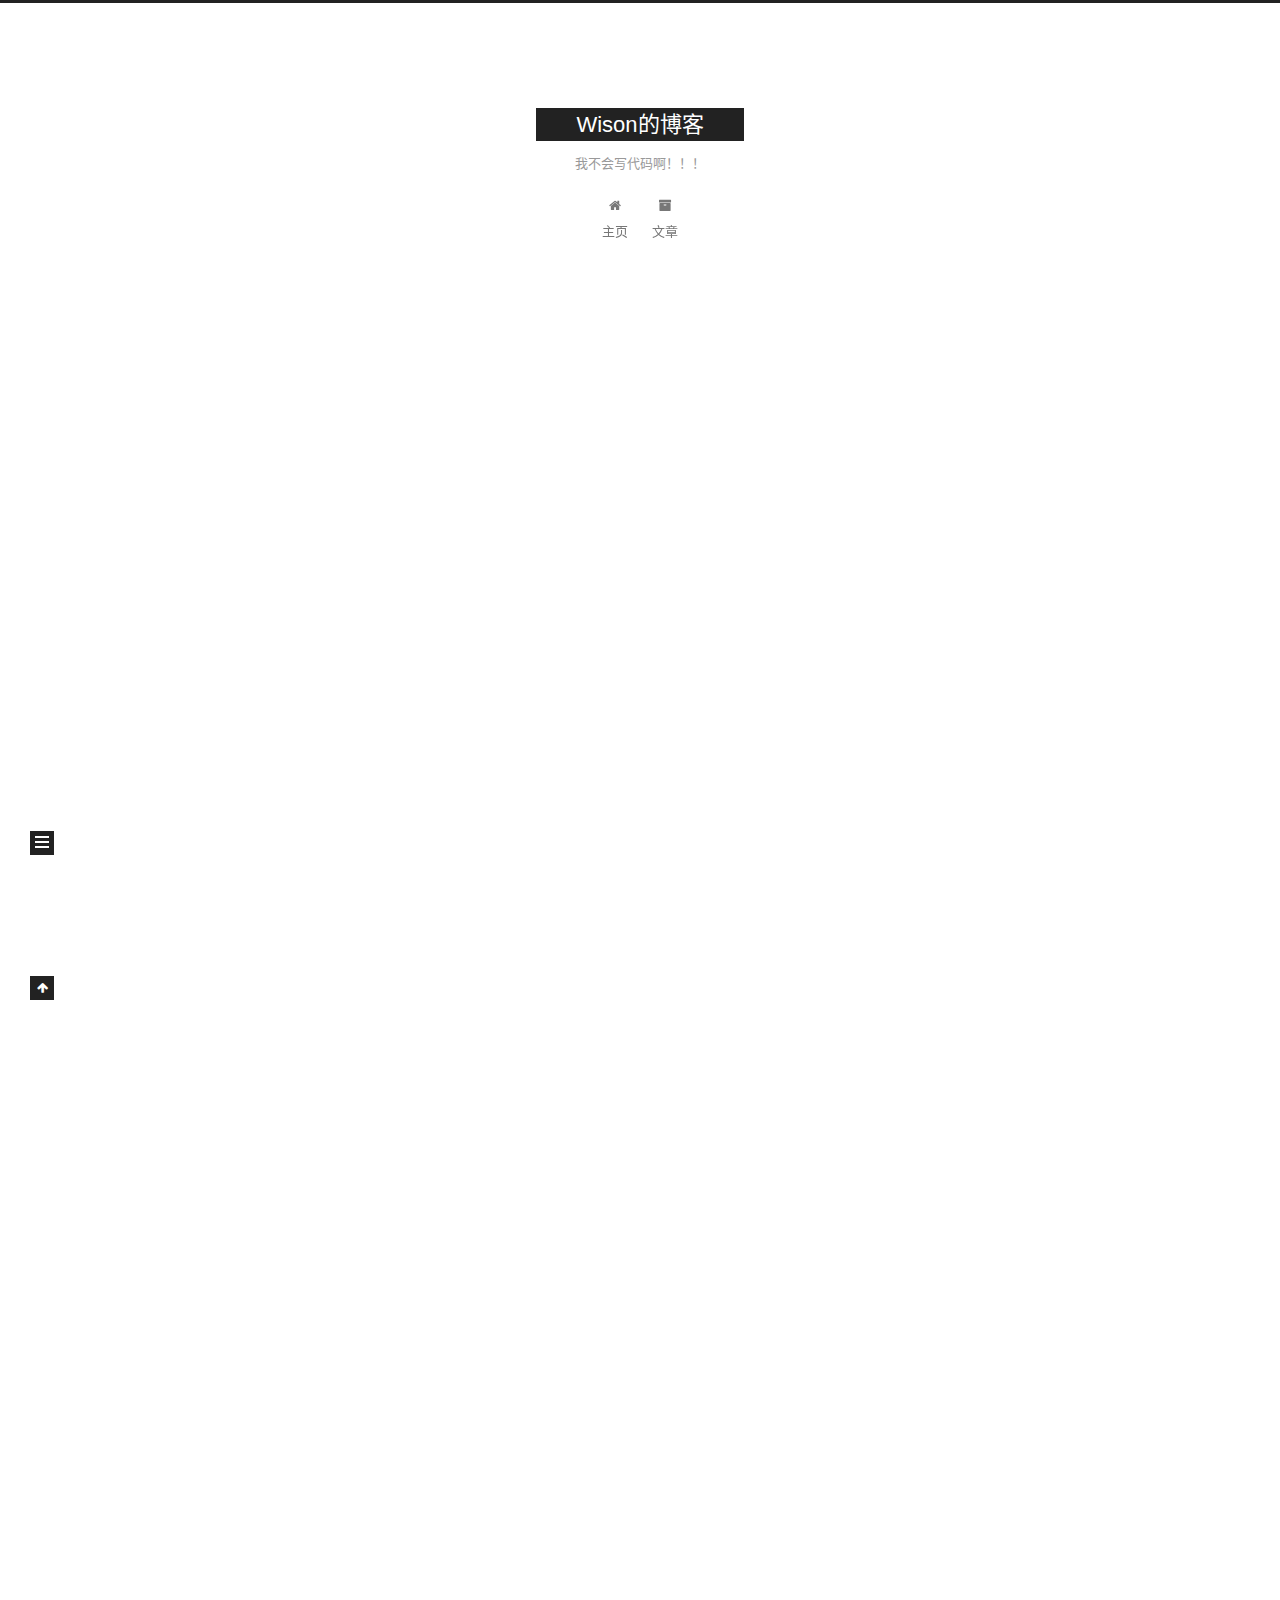
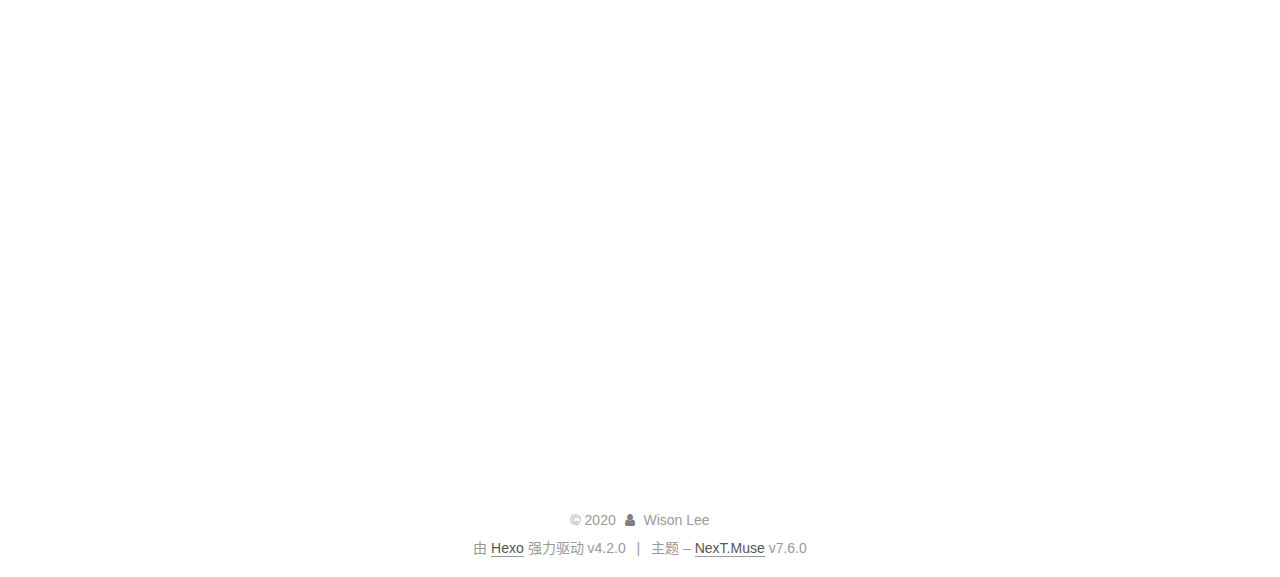
<file: 2020/02/27/py-machine-learning-day03/index.html>
<!DOCTYPE html>
<html lang="zh-CN">
<head>
  <meta charset="UTF-8">
<meta name="viewport" content="width=device-width, initial-scale=1, maximum-scale=2">
<meta name="theme-color" content="#222">
<meta name="generator" content="Hexo 4.2.0">
  <link rel="apple-touch-icon" sizes="180x180" href="/images/apple-touch-icon-next.png">
  <link rel="icon" type="image/png" sizes="32x32" href="/images/favicon-32x32-next.png">
  <link rel="icon" type="image/png" sizes="16x16" href="/images/favicon-16x16-next.png">
  <link rel="mask-icon" href="/images/logo.svg" color="#222">

<link rel="stylesheet" href="/css/main.css">


<link rel="stylesheet" href="/lib/font-awesome/css/font-awesome.min.css">


<script id="hexo-configurations">
  var NexT = window.NexT || {};
  var CONFIG = {
    hostname: new URL('http://yoursite.com').hostname,
    root: '/',
    scheme: 'Muse',
    version: '7.6.0',
    exturl: false,
    sidebar: {"position":"left","display":"post","padding":18,"offset":12,"onmobile":false},
    copycode: {"enable":false,"show_result":false,"style":null},
    back2top: {"enable":true,"sidebar":false,"scrollpercent":false},
    bookmark: {"enable":false,"color":"#222","save":"auto"},
    fancybox: false,
    mediumzoom: false,
    lazyload: false,
    pangu: false,
    comments: {"style":"tabs","active":null,"storage":true,"lazyload":false,"nav":null},
    algolia: {
      appID: '',
      apiKey: '',
      indexName: '',
      hits: {"per_page":10},
      labels: {"input_placeholder":"Search for Posts","hits_empty":"We didn't find any results for the search: ${query}","hits_stats":"${hits} results found in ${time} ms"}
    },
    localsearch: {"enable":false,"trigger":"auto","top_n_per_article":1,"unescape":false,"preload":false},
    path: '',
    motion: {"enable":true,"async":false,"transition":{"post_block":"fadeIn","post_header":"slideDownIn","post_body":"slideDownIn","coll_header":"slideLeftIn","sidebar":"slideUpIn"}}
  };
</script>

  <meta name="description" content="数据和特征决定决定了机器学习算法的上限模型和算法只是不断逼近这个上限这是今天学习特征工程资料里面出现次数最多的一句话，可以看出特征工程尤为的重要和基础:  特征工程 特征工程到底是什么？   当然还得使用强大的sklearn做特征工程：   sklearn—特征工程 使用sklearn做特征工程 总结：sklearn机器学习之特征工程 手把手教你用sklearn做特征工程   以及sklearn-">
<meta property="og:type" content="article">
<meta property="og:title" content="Python 机器学习入门 练习 day03">
<meta property="og:url" content="http://yoursite.com/2020/02/27/py-machine-learning-day03/index.html">
<meta property="og:site_name" content="Wison的博客">
<meta property="og:description" content="数据和特征决定决定了机器学习算法的上限模型和算法只是不断逼近这个上限这是今天学习特征工程资料里面出现次数最多的一句话，可以看出特征工程尤为的重要和基础:  特征工程 特征工程到底是什么？   当然还得使用强大的sklearn做特征工程：   sklearn—特征工程 使用sklearn做特征工程 总结：sklearn机器学习之特征工程 手把手教你用sklearn做特征工程   以及sklearn-">
<meta property="og:locale" content="zh_CN">
<meta property="article:published_time" content="2020-02-27T14:35:31.984Z">
<meta property="article:modified_time" content="2020-02-27T15:19:39.298Z">
<meta property="article:author" content="Wison Lee">
<meta name="twitter:card" content="summary">

<link rel="canonical" href="http://yoursite.com/2020/02/27/py-machine-learning-day03/">


<script id="page-configurations">
  // https://hexo.io/docs/variables.html
  CONFIG.page = {
    sidebar: "",
    isHome: false,
    isPost: true
  };
</script>

  <title>Python 机器学习入门 练习 day03 | Wison的博客</title>
  






  <noscript>
  <style>
  .use-motion .brand,
  .use-motion .menu-item,
  .sidebar-inner,
  .use-motion .post-block,
  .use-motion .pagination,
  .use-motion .comments,
  .use-motion .post-header,
  .use-motion .post-body,
  .use-motion .collection-header { opacity: initial; }

  .use-motion .site-title,
  .use-motion .site-subtitle {
    opacity: initial;
    top: initial;
  }

  .use-motion .logo-line-before i { left: initial; }
  .use-motion .logo-line-after i { right: initial; }
  </style>
</noscript>

</head>

<body itemscope itemtype="http://schema.org/WebPage">
  <div class="container use-motion">
    <div class="headband"></div>

    <header class="header" itemscope itemtype="http://schema.org/WPHeader">
      <div class="header-inner"><div class="site-brand-container">
  <div class="site-meta">

    <div>
      <a href="/" class="brand" rel="start">
        <span class="logo-line-before"><i></i></span>
        <span class="site-title">Wison的博客</span>
        <span class="logo-line-after"><i></i></span>
      </a>
    </div>
        <p class="site-subtitle">我不会写代码啊！！！</p>
  </div>

  <div class="site-nav-toggle">
    <div class="toggle" aria-label="切换导航栏">
      <span class="toggle-line toggle-line-first"></span>
      <span class="toggle-line toggle-line-middle"></span>
      <span class="toggle-line toggle-line-last"></span>
    </div>
  </div>
</div>


<nav class="site-nav">
  
  <ul id="menu" class="menu">
        <li class="menu-item menu-item-主页">

    <a href="/" rel="section"><i class="fa fa-fw fa-home"></i>主页</a>

  </li>
        <li class="menu-item menu-item-文章">

    <a href="/archives/" rel="section"><i class="fa fa-fw fa-archive"></i>文章</a>

  </li>
  </ul>

</nav>
</div>
    </header>

    
  <div class="back-to-top">
    <i class="fa fa-arrow-up"></i>
    <span>0%</span>
  </div>


    <main class="main">
      <div class="main-inner">
        <div class="content-wrap">
          

          <div class="content">
            

  <div class="posts-expand">
      
  
  
  <article itemscope itemtype="http://schema.org/Article" class="post-block " lang="zh-CN">
    <link itemprop="mainEntityOfPage" href="http://yoursite.com/2020/02/27/py-machine-learning-day03/">

    <span hidden itemprop="author" itemscope itemtype="http://schema.org/Person">
      <meta itemprop="image" content="/images/avatar.gif">
      <meta itemprop="name" content="Wison Lee">
      <meta itemprop="description" content="我只是个只会用搜狗打拼音的打字佬~~~">
    </span>

    <span hidden itemprop="publisher" itemscope itemtype="http://schema.org/Organization">
      <meta itemprop="name" content="Wison的博客">
    </span>
      <header class="post-header">
        <h1 class="post-title" itemprop="name headline">
          Python 机器学习入门 练习 day03
        </h1>

        <div class="post-meta">
            <span class="post-meta-item">
              <span class="post-meta-item-icon">
                <i class="fa fa-calendar-o"></i>
              </span>
              <span class="post-meta-item-text">发表于</span>
              

              <time title="创建时间：2020-02-27 22:35:31 / 修改时间：23:19:39" itemprop="dateCreated datePublished" datetime="2020-02-27T22:35:31+08:00">2020-02-27</time>
            </span>

          

        </div>
      </header>

    
    
    
    <div class="post-body" itemprop="articleBody">

      
        <p><strong>数据和特征决定决定了机器学习算法的上限</strong><code>模型和算法只是不断逼近这个上限</code><br>这是今天学习<code>特征工程</code>资料里面出现次数最多的一句话，可以看出<code>特征工程</code>尤为的重要和基础:</p>
<ol>
<li><a href="https://www.jianshu.com/p/ee77d98b0da5" target="_blank" rel="noopener">特征工程</a></li>
<li><a href="https://www.zhihu.com/question/29316149" target="_blank" rel="noopener">特征工程到底是什么？</a></li>
</ol>
<blockquote>
<p>当然还得使用强大的<code>sklearn</code>做<code>特征工程</code>：</p>
</blockquote>
<ol start="3">
<li><a href="https://www.cnblogs.com/webRobot/p/8831190.html" target="_blank" rel="noopener">sklearn—特征工程</a></li>
<li><a href="https://www.jianshu.com/p/2e75bbf84dcc" target="_blank" rel="noopener">使用sklearn做特征工程</a></li>
<li><a href="https://www.jianshu.com/p/1c4ec02dd33f" target="_blank" rel="noopener">总结：sklearn机器学习之特征工程</a></li>
<li><a href="https://blog.csdn.net/fuqiuai/article/details/79496005" target="_blank" rel="noopener">手把手教你用sklearn做特征工程</a></li>
</ol>
<blockquote>
<p>以及<code>sklearn-pandas</code>神器：<br>7. <a href="https://www.jianshu.com/p/8959917c6253" target="_blank" rel="noopener">sklearn-pandas</a><br>8. <a href="https://www.jianshu.com/p/29af03788ff6" target="_blank" rel="noopener">数据预处理 特征工程 神器 sklearn-pandas</a></p>
</blockquote>
<p><strong>为了加深点印象和理解，完全照搬的一段示例代码</strong></p>
<figure class="highlight python"><table><tr><td class="gutter"><pre><span class="line">1</span><br><span class="line">2</span><br><span class="line">3</span><br><span class="line">4</span><br><span class="line">5</span><br><span class="line">6</span><br><span class="line">7</span><br><span class="line">8</span><br><span class="line">9</span><br><span class="line">10</span><br><span class="line">11</span><br><span class="line">12</span><br><span class="line">13</span><br><span class="line">14</span><br><span class="line">15</span><br><span class="line">16</span><br><span class="line">17</span><br><span class="line">18</span><br><span class="line">19</span><br><span class="line">20</span><br><span class="line">21</span><br><span class="line">22</span><br><span class="line">23</span><br><span class="line">24</span><br><span class="line">25</span><br><span class="line">26</span><br><span class="line">27</span><br><span class="line">28</span><br><span class="line">29</span><br><span class="line">30</span><br><span class="line">31</span><br><span class="line">32</span><br><span class="line">33</span><br><span class="line">34</span><br><span class="line">35</span><br><span class="line">36</span><br><span class="line">37</span><br><span class="line">38</span><br><span class="line">39</span><br><span class="line">40</span><br><span class="line">41</span><br><span class="line">42</span><br><span class="line">43</span><br><span class="line">44</span><br><span class="line">45</span><br><span class="line">46</span><br><span class="line">47</span><br><span class="line">48</span><br><span class="line">49</span><br><span class="line">50</span><br><span class="line">51</span><br><span class="line">52</span><br><span class="line">53</span><br><span class="line">54</span><br><span class="line">55</span><br><span class="line">56</span><br><span class="line">57</span><br><span class="line">58</span><br><span class="line">59</span><br><span class="line">60</span><br><span class="line">61</span><br><span class="line">62</span><br><span class="line">63</span><br><span class="line">64</span><br><span class="line">65</span><br><span class="line">66</span><br><span class="line">67</span><br><span class="line">68</span><br><span class="line">69</span><br><span class="line">70</span><br><span class="line">71</span><br><span class="line">72</span><br><span class="line">73</span><br><span class="line">74</span><br><span class="line">75</span><br><span class="line">76</span><br><span class="line">77</span><br><span class="line">78</span><br><span class="line">79</span><br><span class="line">80</span><br><span class="line">81</span><br><span class="line">82</span><br><span class="line">83</span><br><span class="line">84</span><br><span class="line">85</span><br><span class="line">86</span><br><span class="line">87</span><br><span class="line">88</span><br><span class="line">89</span><br><span class="line">90</span><br><span class="line">91</span><br></pre></td><td class="code"><pre><span class="line"><span class="string">'''</span></span><br><span class="line"><span class="string">用sklearn做特征工程，分为三部分：</span></span><br><span class="line"><span class="string">1.数据预处理</span></span><br><span class="line"><span class="string">2.特征选择</span></span><br><span class="line"><span class="string">3.降维</span></span><br><span class="line"><span class="string">'''</span></span><br><span class="line"></span><br><span class="line"><span class="keyword">import</span> pandas <span class="keyword">as</span> pd</span><br><span class="line"><span class="keyword">import</span> numpy <span class="keyword">as</span> np</span><br><span class="line"><span class="keyword">from</span> numpy <span class="keyword">import</span> vstack, array, nan</span><br><span class="line"><span class="keyword">from</span> sklearn.datasets <span class="keyword">import</span> load_iris</span><br><span class="line"></span><br><span class="line"><span class="keyword">from</span> sklearn <span class="keyword">import</span> preprocessing</span><br><span class="line"><span class="keyword">from</span> sklearn <span class="keyword">import</span> feature_selection</span><br><span class="line"><span class="keyword">from</span> sklearn.linear_model <span class="keyword">import</span> LogisticRegression</span><br><span class="line"><span class="keyword">from</span> sklearn.ensemble <span class="keyword">import</span> GradientBoostingClassifier</span><br><span class="line"><span class="keyword">from</span> sklearn.decomposition <span class="keyword">import</span> PCA</span><br><span class="line"><span class="keyword">from</span> sklearn.discriminant_analysis <span class="keyword">import</span> LinearDiscriminantAnalysis <span class="keyword">as</span> LDA</span><br><span class="line"></span><br><span class="line"><span class="keyword">if</span> __name__ == <span class="string">'__main__'</span>:</span><br><span class="line"></span><br><span class="line">    <span class="comment"># 导入IRIS数据集</span></span><br><span class="line">    iris = load_iris()</span><br><span class="line">    features = iris.data</span><br><span class="line">    labels = iris.target</span><br><span class="line"></span><br><span class="line">    <span class="string">'''</span></span><br><span class="line"><span class="string">    1.数据预处理</span></span><br><span class="line"><span class="string">    '''</span></span><br><span class="line"></span><br><span class="line">    <span class="comment"># 1.1 无量纲化：将不同规格的数据转换到同一规格</span></span><br><span class="line">    <span class="comment"># 1.1.1 标准化：将服从正态分布的特征值转换成标准正态分布（对列向量处理）</span></span><br><span class="line">    <span class="comment"># print(np.mean(features, axis=0))</span></span><br><span class="line">    <span class="comment"># print(np.std(features, axis=0))</span></span><br><span class="line">    features_new = preprocessing.StandardScaler().fit_transform(features)</span><br><span class="line">    <span class="comment"># print(np.mean(features_new, axis=0))</span></span><br><span class="line">    <span class="comment"># print(np.std(features_new, axis=0))</span></span><br><span class="line">    <span class="comment"># 1.1.2 区间缩放：将特征值缩放到[0, 1]区间的数据（对列向量处理）</span></span><br><span class="line">    features_new = preprocessing.MinMaxScaler().fit_transform(features)</span><br><span class="line">    <span class="comment"># 1.1.3 归一化：将行向量转化为“单位向量”（对每个样本处理）</span></span><br><span class="line">    features_new = preprocessing.Normalizer().fit_transform(features)</span><br><span class="line"></span><br><span class="line">    <span class="comment"># 1.2 对定量特征二值化:设定一个阈值，大于阈值的赋值为1，小于等于阈值的赋值为0</span></span><br><span class="line">    features_new = preprocessing.Binarizer(threshold=<span class="number">3</span>).fit_transform(features)</span><br><span class="line"></span><br><span class="line">    <span class="comment"># 1.3 对定性（分类）特征编码(也可用pandas.get_dummies函数)</span></span><br><span class="line">    enc = preprocessing.OneHotEncoder()</span><br><span class="line">    enc.fit([[<span class="number">0</span>, <span class="number">0</span>, <span class="number">3</span>],</span><br><span class="line">             [<span class="number">1</span>, <span class="number">1</span>, <span class="number">0</span>],</span><br><span class="line">             [<span class="number">0</span>, <span class="number">2</span>, <span class="number">1</span>],</span><br><span class="line">             [<span class="number">1</span>, <span class="number">0</span>, <span class="number">2</span>]])</span><br><span class="line">    <span class="comment"># print(enc.transform([[0, 1, 3]]))</span></span><br><span class="line">    <span class="comment"># print(enc.transform([[0, 1, 3]]).toarray())</span></span><br><span class="line"></span><br><span class="line">    <span class="comment"># 1.4 缺失值计算(也可用pandas.fillna函数)</span></span><br><span class="line">    imp = preprocessing.Imputer(missing_values=<span class="string">'NaN'</span>, strategy=<span class="string">'mean'</span>, axis=<span class="number">0</span>)</span><br><span class="line">    features_new = imp.fit_transform(vstack((array([nan, nan, nan, nan]), features)))</span><br><span class="line"></span><br><span class="line">    <span class="comment"># 1.5 数据变换</span></span><br><span class="line">    <span class="comment"># 1.5.1 基于多项式变换（对行变量处理）</span></span><br><span class="line">    features_new = preprocessing.PolynomialFeatures().fit_transform(features)</span><br><span class="line">    <span class="comment"># 1.5.2 基于自定义函数变换，以log函数为例</span></span><br><span class="line">    features_new = preprocessing.FunctionTransformer(np.log1p).fit_transform(features)</span><br><span class="line"></span><br><span class="line">    <span class="string">'''</span></span><br><span class="line"><span class="string">    2.特征选择</span></span><br><span class="line"><span class="string">    '''</span></span><br><span class="line">    <span class="comment"># 2.1 Filter</span></span><br><span class="line">    <span class="comment"># 2.1.1 方差选择法，选择方差大于阈值的特征</span></span><br><span class="line">    features_new = feature_selection.VarianceThreshold(threshold=<span class="number">0.3</span>).fit_transform(features)</span><br><span class="line">    <span class="comment"># 2.1.2 卡方检验,选择K个与标签最相关的特征</span></span><br><span class="line">    features_new = feature_selection.SelectKBest(feature_selection.chi2, k=<span class="number">3</span>).fit_transform(features, labels)</span><br><span class="line"></span><br><span class="line">    <span class="comment"># 2.2 Wrapper</span></span><br><span class="line">    <span class="comment"># 2.2.1 递归特征消除法，这里选择逻辑回归作为基模型，n_features_to_select为选择的特征个数</span></span><br><span class="line">    features_new = feature_selection.RFE(estimator=LogisticRegression(), n_features_to_select=<span class="number">2</span>).fit_transform(features, labels)</span><br><span class="line"></span><br><span class="line">    <span class="comment"># 2.3 Embedded</span></span><br><span class="line">    <span class="comment"># 2.3.1 基于惩罚项的特征选择法,这里选择带L1惩罚项的逻辑回归作为基模型</span></span><br><span class="line">    features_new = feature_selection.SelectFromModel(LogisticRegression(penalty=<span class="string">"l1"</span>, C=<span class="number">0.1</span>)).fit_transform(features, labels)</span><br><span class="line">    <span class="comment"># 2.3.2 基于树模型的特征选择法,这里选择GBDT模型作为基模型</span></span><br><span class="line">    features_new = feature_selection.SelectFromModel(GradientBoostingClassifier()).fit_transform(features, labels)</span><br><span class="line"></span><br><span class="line">    <span class="string">'''</span></span><br><span class="line"><span class="string">    3.降维</span></span><br><span class="line"><span class="string">    '''</span></span><br><span class="line">    <span class="comment"># 3.1 主成分分析法（PCA）,参数n_components为降维后的维数</span></span><br><span class="line">    features_new = PCA(n_components=<span class="number">2</span>).fit_transform(features)</span><br><span class="line"></span><br><span class="line">    <span class="comment"># 3.2 线性判别分析法（LDA）,参数n_components为降维后的维数</span></span><br><span class="line">    features_new = LDA(n_components=<span class="number">2</span>).fit_transform(features, labels)</span><br></pre></td></tr></table></figure>


<blockquote>
<p>补充下对<code>sklearn</code>做模型评估的学习参考：<br>9. <a href="https://www.jianshu.com/p/46f6a18c3533" target="_blank" rel="noopener">sklearn模型评估-Cross-validation</a><br>10. <a href="https://www.cnblogs.com/cmybky/p/11772627.html" target="_blank" rel="noopener">sklearn中模型评估和预测</a><br>11. <a href="https://blog.csdn.net/sinat_36972314/article/details/82734370" target="_blank" rel="noopener">机器学习常用性能指标及sklearn中的模型评估</a></p>
</blockquote>

    </div>

    
    
    

      <footer class="post-footer">

        


        
    <div class="post-nav">
      <div class="post-nav-item">
    <a href="/2020/02/26/py-machine-learning-day02/" rel="prev" title="Python 机器学习入门 练习 day02">
      <i class="fa fa-chevron-left"></i> Python 机器学习入门 练习 day02
    </a></div>
      <div class="post-nav-item">
    <a href="/2020/02/28/py-machine-learning-day04/" rel="next" title="Python 机器学习入门 学习 day04">
      Python 机器学习入门 学习 day04 <i class="fa fa-chevron-right"></i>
    </a></div>
    </div>
      </footer>
    
  </article>
  
  
  

  </div>


          </div>
          

<script>
  window.addEventListener('tabs:register', () => {
    let activeClass = CONFIG.comments.activeClass;
    if (CONFIG.comments.storage) {
      activeClass = localStorage.getItem('comments_active') || activeClass;
    }
    if (activeClass) {
      let activeTab = document.querySelector(`a[href="#comment-${activeClass}"]`);
      if (activeTab) {
        activeTab.click();
      }
    }
  });
  if (CONFIG.comments.storage) {
    window.addEventListener('tabs:click', event => {
      if (!event.target.matches('.tabs-comment .tab-content .tab-pane')) return;
      let commentClass = event.target.classList[1];
      localStorage.setItem('comments_active', commentClass);
    });
  }
</script>

        </div>
          
  
  <div class="toggle sidebar-toggle">
    <span class="toggle-line toggle-line-first"></span>
    <span class="toggle-line toggle-line-middle"></span>
    <span class="toggle-line toggle-line-last"></span>
  </div>

  <aside class="sidebar">
    <div class="sidebar-inner">

      <ul class="sidebar-nav motion-element">
        <li class="sidebar-nav-toc">
          文章目录
        </li>
        <li class="sidebar-nav-overview">
          站点概览
        </li>
      </ul>

      <!--noindex-->
      <div class="post-toc-wrap sidebar-panel">
      </div>
      <!--/noindex-->

      <div class="site-overview-wrap sidebar-panel">
        <div class="site-author motion-element" itemprop="author" itemscope itemtype="http://schema.org/Person">
  <p class="site-author-name" itemprop="name">Wison Lee</p>
  <div class="site-description" itemprop="description">我只是个只会用搜狗打拼音的打字佬~~~</div>
</div>
<div class="site-state-wrap motion-element">
  <nav class="site-state">
      <div class="site-state-item site-state-posts">
          <a href="/archives">
          <span class="site-state-item-count">6</span>
          <span class="site-state-item-name">日志</span>
        </a>
      </div>
  </nav>
</div>



      </div>

    </div>
  </aside>
  <div id="sidebar-dimmer"></div>


      </div>
    </main>

    <footer class="footer">
      <div class="footer-inner">
        

<div class="copyright">
  
  &copy; 
  <span itemprop="copyrightYear">2020</span>
  <span class="with-love">
    <i class="fa fa-user"></i>
  </span>
  <span class="author" itemprop="copyrightHolder">Wison Lee</span>
</div>
  <div class="powered-by">由 <a href="https://hexo.io/" class="theme-link" rel="noopener" target="_blank">Hexo</a> 强力驱动 v4.2.0
  </div>
  <span class="post-meta-divider">|</span>
  <div class="theme-info">主题 – <a href="https://muse.theme-next.org/" class="theme-link" rel="noopener" target="_blank">NexT.Muse</a> v7.6.0
  </div>

        








      </div>
    </footer>
  </div>

  
  <script src="/lib/anime.min.js"></script>
  <script src="/lib/velocity/velocity.min.js"></script>
  <script src="/lib/velocity/velocity.ui.min.js"></script>

<script src="/js/utils.js"></script>

<script src="/js/motion.js"></script>


<script src="/js/schemes/muse.js"></script>


<script src="/js/next-boot.js"></script>




  















  

  

</body>
</html>
</file>
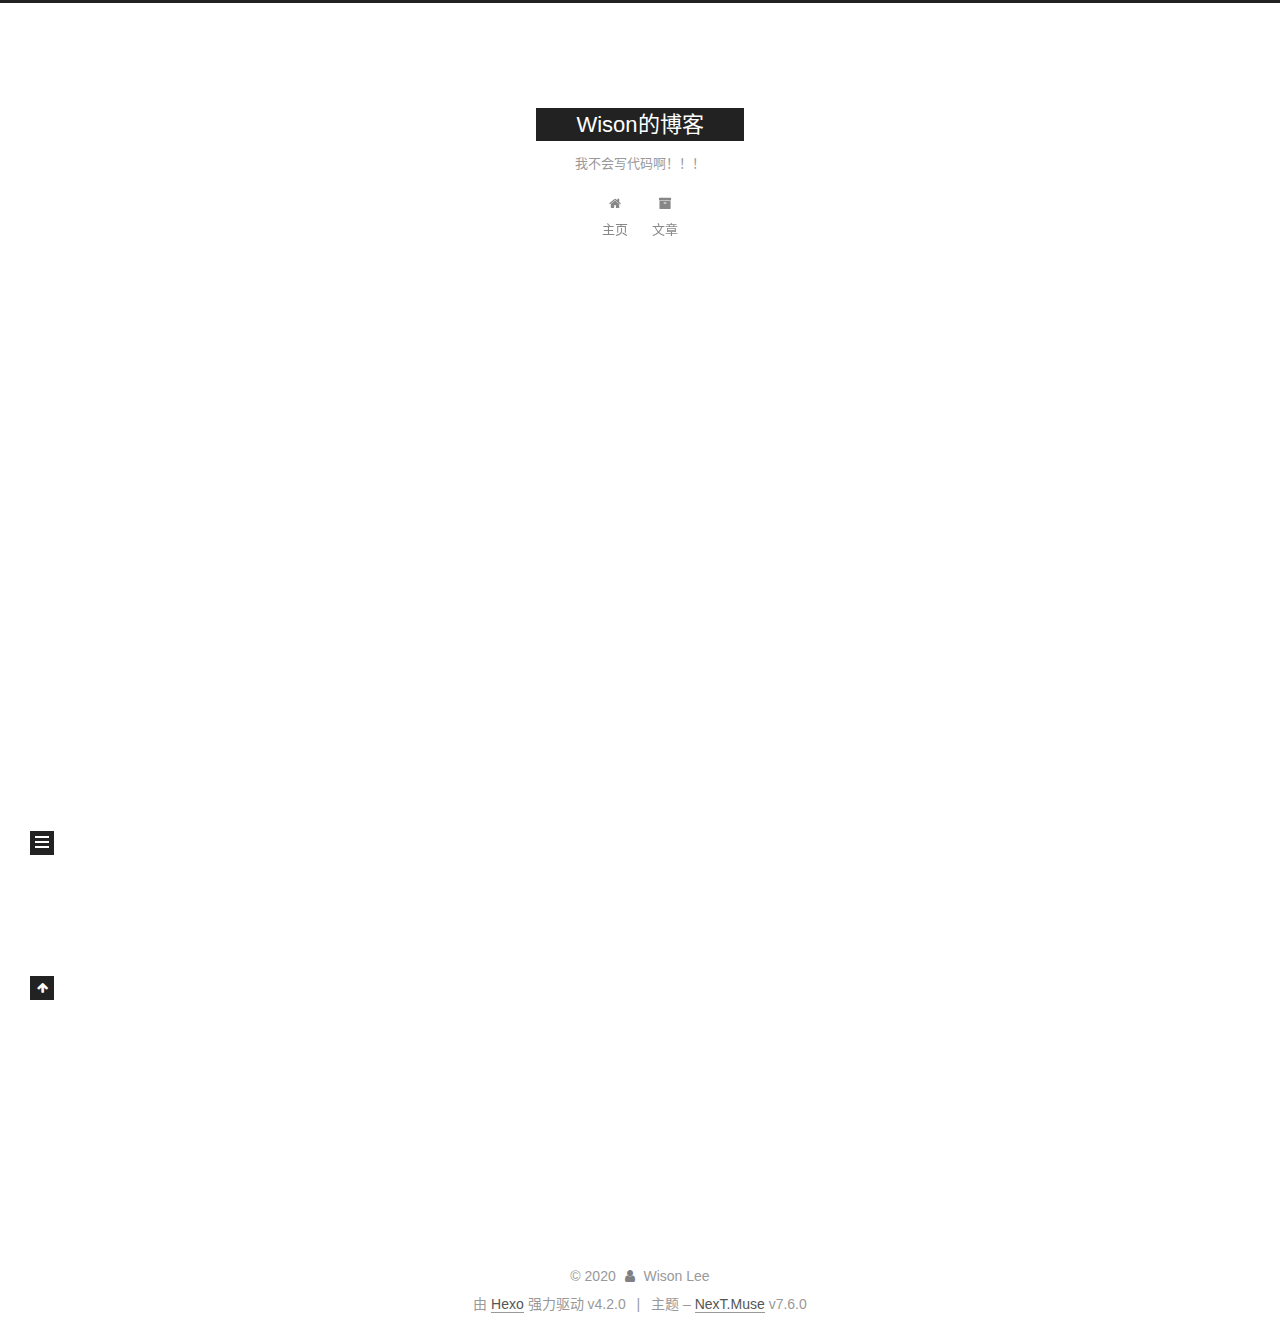
<file: 2020/02/28/py-machine-learning-day04/index.html>
<!DOCTYPE html>
<html lang="zh-CN">
<head>
  <meta charset="UTF-8">
<meta name="viewport" content="width=device-width, initial-scale=1, maximum-scale=2">
<meta name="theme-color" content="#222">
<meta name="generator" content="Hexo 4.2.0">
  <link rel="apple-touch-icon" sizes="180x180" href="/images/apple-touch-icon-next.png">
  <link rel="icon" type="image/png" sizes="32x32" href="/images/favicon-32x32-next.png">
  <link rel="icon" type="image/png" sizes="16x16" href="/images/favicon-16x16-next.png">
  <link rel="mask-icon" href="/images/logo.svg" color="#222">

<link rel="stylesheet" href="/css/main.css">


<link rel="stylesheet" href="/lib/font-awesome/css/font-awesome.min.css">


<script id="hexo-configurations">
  var NexT = window.NexT || {};
  var CONFIG = {
    hostname: new URL('http://yoursite.com').hostname,
    root: '/',
    scheme: 'Muse',
    version: '7.6.0',
    exturl: false,
    sidebar: {"position":"left","display":"post","padding":18,"offset":12,"onmobile":false},
    copycode: {"enable":false,"show_result":false,"style":null},
    back2top: {"enable":true,"sidebar":false,"scrollpercent":false},
    bookmark: {"enable":false,"color":"#222","save":"auto"},
    fancybox: false,
    mediumzoom: false,
    lazyload: false,
    pangu: false,
    comments: {"style":"tabs","active":null,"storage":true,"lazyload":false,"nav":null},
    algolia: {
      appID: '',
      apiKey: '',
      indexName: '',
      hits: {"per_page":10},
      labels: {"input_placeholder":"Search for Posts","hits_empty":"We didn't find any results for the search: ${query}","hits_stats":"${hits} results found in ${time} ms"}
    },
    localsearch: {"enable":false,"trigger":"auto","top_n_per_article":1,"unescape":false,"preload":false},
    path: '',
    motion: {"enable":true,"async":false,"transition":{"post_block":"fadeIn","post_header":"slideDownIn","post_body":"slideDownIn","coll_header":"slideLeftIn","sidebar":"slideUpIn"}}
  };
</script>

  <meta name="description" content="从这两天接触sklearn来看，其封装了大量的算法方便做模型的训练，包括最基础的线性回归、逻辑回归(虽然叫回归但却是分类)，也包括了目前最强大的支持向量机算法。因此有必要先对机器学习的十大算法做一次了解，然后再重点掌握基础的算法：  机器学习初学者必须知道的十大算法 机器学习算法 综述（入门） 机器学习算法基础（使用Python代码） 机器学习必学10大算法 机器学习工程师必知的十大算法   当然">
<meta property="og:type" content="article">
<meta property="og:title" content="Python 机器学习入门 学习 day04">
<meta property="og:url" content="http://yoursite.com/2020/02/28/py-machine-learning-day04/index.html">
<meta property="og:site_name" content="Wison的博客">
<meta property="og:description" content="从这两天接触sklearn来看，其封装了大量的算法方便做模型的训练，包括最基础的线性回归、逻辑回归(虽然叫回归但却是分类)，也包括了目前最强大的支持向量机算法。因此有必要先对机器学习的十大算法做一次了解，然后再重点掌握基础的算法：  机器学习初学者必须知道的十大算法 机器学习算法 综述（入门） 机器学习算法基础（使用Python代码） 机器学习必学10大算法 机器学习工程师必知的十大算法   当然">
<meta property="og:locale" content="zh_CN">
<meta property="article:published_time" content="2020-02-28T15:01:05.096Z">
<meta property="article:modified_time" content="2020-02-28T15:31:46.673Z">
<meta property="article:author" content="Wison Lee">
<meta name="twitter:card" content="summary">

<link rel="canonical" href="http://yoursite.com/2020/02/28/py-machine-learning-day04/">


<script id="page-configurations">
  // https://hexo.io/docs/variables.html
  CONFIG.page = {
    sidebar: "",
    isHome: false,
    isPost: true
  };
</script>

  <title>Python 机器学习入门 学习 day04 | Wison的博客</title>
  






  <noscript>
  <style>
  .use-motion .brand,
  .use-motion .menu-item,
  .sidebar-inner,
  .use-motion .post-block,
  .use-motion .pagination,
  .use-motion .comments,
  .use-motion .post-header,
  .use-motion .post-body,
  .use-motion .collection-header { opacity: initial; }

  .use-motion .site-title,
  .use-motion .site-subtitle {
    opacity: initial;
    top: initial;
  }

  .use-motion .logo-line-before i { left: initial; }
  .use-motion .logo-line-after i { right: initial; }
  </style>
</noscript>

</head>

<body itemscope itemtype="http://schema.org/WebPage">
  <div class="container use-motion">
    <div class="headband"></div>

    <header class="header" itemscope itemtype="http://schema.org/WPHeader">
      <div class="header-inner"><div class="site-brand-container">
  <div class="site-meta">

    <div>
      <a href="/" class="brand" rel="start">
        <span class="logo-line-before"><i></i></span>
        <span class="site-title">Wison的博客</span>
        <span class="logo-line-after"><i></i></span>
      </a>
    </div>
        <p class="site-subtitle">我不会写代码啊！！！</p>
  </div>

  <div class="site-nav-toggle">
    <div class="toggle" aria-label="切换导航栏">
      <span class="toggle-line toggle-line-first"></span>
      <span class="toggle-line toggle-line-middle"></span>
      <span class="toggle-line toggle-line-last"></span>
    </div>
  </div>
</div>


<nav class="site-nav">
  
  <ul id="menu" class="menu">
        <li class="menu-item menu-item-主页">

    <a href="/" rel="section"><i class="fa fa-fw fa-home"></i>主页</a>

  </li>
        <li class="menu-item menu-item-文章">

    <a href="/archives/" rel="section"><i class="fa fa-fw fa-archive"></i>文章</a>

  </li>
  </ul>

</nav>
</div>
    </header>

    
  <div class="back-to-top">
    <i class="fa fa-arrow-up"></i>
    <span>0%</span>
  </div>


    <main class="main">
      <div class="main-inner">
        <div class="content-wrap">
          

          <div class="content">
            

  <div class="posts-expand">
      
  
  
  <article itemscope itemtype="http://schema.org/Article" class="post-block " lang="zh-CN">
    <link itemprop="mainEntityOfPage" href="http://yoursite.com/2020/02/28/py-machine-learning-day04/">

    <span hidden itemprop="author" itemscope itemtype="http://schema.org/Person">
      <meta itemprop="image" content="/images/avatar.gif">
      <meta itemprop="name" content="Wison Lee">
      <meta itemprop="description" content="我只是个只会用搜狗打拼音的打字佬~~~">
    </span>

    <span hidden itemprop="publisher" itemscope itemtype="http://schema.org/Organization">
      <meta itemprop="name" content="Wison的博客">
    </span>
      <header class="post-header">
        <h1 class="post-title" itemprop="name headline">
          Python 机器学习入门 学习 day04
        </h1>

        <div class="post-meta">
            <span class="post-meta-item">
              <span class="post-meta-item-icon">
                <i class="fa fa-calendar-o"></i>
              </span>
              <span class="post-meta-item-text">发表于</span>
              

              <time title="创建时间：2020-02-28 23:01:05 / 修改时间：23:31:46" itemprop="dateCreated datePublished" datetime="2020-02-28T23:01:05+08:00">2020-02-28</time>
            </span>

          

        </div>
      </header>

    
    
    
    <div class="post-body" itemprop="articleBody">

      
        <p>从这两天接触<code>sklearn</code>来看，其封装了大量的算法方便做模型的训练，包括最基础的<code>线性回归</code>、<code>逻辑回归</code>(虽然叫回归但却是分类)，也包括了目前最强大的<code>支持向量机</code>算法。因此有必要先对<code>机器学习的十大算法</code>做一次了解，然后再重点掌握基础的算法：</p>
<ol>
<li><a href="https://zhuanlan.zhihu.com/p/48828827" target="_blank" rel="noopener">机器学习初学者必须知道的十大算法</a></li>
<li><a href="https://blog.csdn.net/qq_41204464/article/details/92431679" target="_blank" rel="noopener">机器学习算法 综述（入门）</a></li>
<li><a href="https://baijiahao.baidu.com/s?id=1632770263814997820&wfr=spider&for=pc" target="_blank" rel="noopener">机器学习算法基础（使用Python代码）</a></li>
<li><a href="https://www.gfedu.cn/aqf/content_23233.shtml" target="_blank" rel="noopener">机器学习必学10大算法</a></li>
<li><a href="https://www.infoq.cn/article/10-algorithms-machine-learning-engineers-need-to-know/" target="_blank" rel="noopener">机器学习工程师必知的十大算法</a></li>
</ol>
<blockquote>
<p>当然得从基础常用的线性回归开始学起：</p>
</blockquote>
<ol start="6">
<li><a href="https://blog.csdn.net/alw_123/article/details/82193535" target="_blank" rel="noopener">通俗理解线性回归（一）</a></li>
<li><a href="https://blog.csdn.net/juwikuang/article/details/78420337" target="_blank" rel="noopener">python机器学习手写算法系列——线性回归</a></li>
</ol>
<blockquote>
<p>个人理解：<br><strong>机器学习大致分为<code>监督学习</code>（<code>线性回归</code>、<code>逻辑回归</code>）、<code>无监督学习</code>（聚类）、<code>强化学习</code>，要先清楚是<code>分类</code>类型还是<code>回归</code>问题，还有<code>因变量</code>、<code>自变量</code>这些都涉及到算法的选型，模型的验证指标做法</strong></p>
</blockquote>

    </div>

    
    
    

      <footer class="post-footer">

        


        
    <div class="post-nav">
      <div class="post-nav-item">
    <a href="/2020/02/27/py-machine-learning-day03/" rel="prev" title="Python 机器学习入门 练习 day03">
      <i class="fa fa-chevron-left"></i> Python 机器学习入门 练习 day03
    </a></div>
      <div class="post-nav-item"></div>
    </div>
      </footer>
    
  </article>
  
  
  

  </div>


          </div>
          

<script>
  window.addEventListener('tabs:register', () => {
    let activeClass = CONFIG.comments.activeClass;
    if (CONFIG.comments.storage) {
      activeClass = localStorage.getItem('comments_active') || activeClass;
    }
    if (activeClass) {
      let activeTab = document.querySelector(`a[href="#comment-${activeClass}"]`);
      if (activeTab) {
        activeTab.click();
      }
    }
  });
  if (CONFIG.comments.storage) {
    window.addEventListener('tabs:click', event => {
      if (!event.target.matches('.tabs-comment .tab-content .tab-pane')) return;
      let commentClass = event.target.classList[1];
      localStorage.setItem('comments_active', commentClass);
    });
  }
</script>

        </div>
          
  
  <div class="toggle sidebar-toggle">
    <span class="toggle-line toggle-line-first"></span>
    <span class="toggle-line toggle-line-middle"></span>
    <span class="toggle-line toggle-line-last"></span>
  </div>

  <aside class="sidebar">
    <div class="sidebar-inner">

      <ul class="sidebar-nav motion-element">
        <li class="sidebar-nav-toc">
          文章目录
        </li>
        <li class="sidebar-nav-overview">
          站点概览
        </li>
      </ul>

      <!--noindex-->
      <div class="post-toc-wrap sidebar-panel">
      </div>
      <!--/noindex-->

      <div class="site-overview-wrap sidebar-panel">
        <div class="site-author motion-element" itemprop="author" itemscope itemtype="http://schema.org/Person">
  <p class="site-author-name" itemprop="name">Wison Lee</p>
  <div class="site-description" itemprop="description">我只是个只会用搜狗打拼音的打字佬~~~</div>
</div>
<div class="site-state-wrap motion-element">
  <nav class="site-state">
      <div class="site-state-item site-state-posts">
          <a href="/archives">
          <span class="site-state-item-count">6</span>
          <span class="site-state-item-name">日志</span>
        </a>
      </div>
  </nav>
</div>



      </div>

    </div>
  </aside>
  <div id="sidebar-dimmer"></div>


      </div>
    </main>

    <footer class="footer">
      <div class="footer-inner">
        

<div class="copyright">
  
  &copy; 
  <span itemprop="copyrightYear">2020</span>
  <span class="with-love">
    <i class="fa fa-user"></i>
  </span>
  <span class="author" itemprop="copyrightHolder">Wison Lee</span>
</div>
  <div class="powered-by">由 <a href="https://hexo.io/" class="theme-link" rel="noopener" target="_blank">Hexo</a> 强力驱动 v4.2.0
  </div>
  <span class="post-meta-divider">|</span>
  <div class="theme-info">主题 – <a href="https://muse.theme-next.org/" class="theme-link" rel="noopener" target="_blank">NexT.Muse</a> v7.6.0
  </div>

        








      </div>
    </footer>
  </div>

  
  <script src="/lib/anime.min.js"></script>
  <script src="/lib/velocity/velocity.min.js"></script>
  <script src="/lib/velocity/velocity.ui.min.js"></script>

<script src="/js/utils.js"></script>

<script src="/js/motion.js"></script>


<script src="/js/schemes/muse.js"></script>


<script src="/js/next-boot.js"></script>




  















  

  

</body>
</html>
</file>
<file: css/main.css>
html {
  line-height: 1.15; /* 1 */
  -webkit-text-size-adjust: 100%; /* 2 */
}
body {
  margin: 0;
}
main {
  display: block;
}
h1 {
  font-size: 2em;
  margin: 0.67em 0;
}
hr {
  box-sizing: content-box; /* 1 */
  height: 0; /* 1 */
  overflow: visible; /* 2 */
}
pre {
  font-family: monospace, monospace; /* 1 */
  font-size: 1em; /* 2 */
}
a {
  background: transparent;
}
abbr[title] {
  border-bottom: none; /* 1 */
  text-decoration: underline; /* 2 */
  text-decoration: underline dotted; /* 2 */
}
b,
strong {
  font-weight: bolder;
}
code,
kbd,
samp {
  font-family: monospace, monospace; /* 1 */
  font-size: 1em; /* 2 */
}
small {
  font-size: 80%;
}
sub,
sup {
  font-size: 75%;
  line-height: 0;
  position: relative;
  vertical-align: baseline;
}
sub {
  bottom: -0.25em;
}
sup {
  top: -0.5em;
}
img {
  border-style: none;
}
button,
input,
optgroup,
select,
textarea {
  font-family: inherit; /* 1 */
  font-size: 100%; /* 1 */
  line-height: 1.15; /* 1 */
  margin: 0; /* 2 */
}
button,
input {
/* 1 */
  overflow: visible;
}
button,
select {
/* 1 */
  text-transform: none;
}
button,
[type='button'],
[type='reset'],
[type='submit'] {
  -webkit-appearance: button;
}
button::-moz-focus-inner,
[type='button']::-moz-focus-inner,
[type='reset']::-moz-focus-inner,
[type='submit']::-moz-focus-inner {
  border-style: none;
  padding: 0;
}
button:-moz-focusring,
[type='button']:-moz-focusring,
[type='reset']:-moz-focusring,
[type='submit']:-moz-focusring {
  outline: 1px dotted ButtonText;
}
fieldset {
  padding: 0.35em 0.75em 0.625em;
}
legend {
  box-sizing: border-box; /* 1 */
  color: inherit; /* 2 */
  display: table; /* 1 */
  max-width: 100%; /* 1 */
  padding: 0; /* 3 */
  white-space: normal; /* 1 */
}
progress {
  vertical-align: baseline;
}
textarea {
  overflow: auto;
}
[type='checkbox'],
[type='radio'] {
  box-sizing: border-box; /* 1 */
  padding: 0; /* 2 */
}
[type='number']::-webkit-inner-spin-button,
[type='number']::-webkit-outer-spin-button {
  height: auto;
}
[type='search'] {
  outline-offset: -2px; /* 2 */
  -webkit-appearance: textfield; /* 1 */
}
[type='search']::-webkit-search-decoration {
  -webkit-appearance: none;
}
::-webkit-file-upload-button {
  font: inherit; /* 2 */
  -webkit-appearance: button; /* 1 */
}
details {
  display: block;
}
summary {
  display: list-item;
}
template {
  display: none;
}
[hidden] {
  display: none;
}
::selection {
  background: #262a30;
  color: #fff;
}
html,
body {
  height: 100%;
}
body {
  background: #fff;
  color: #555;
  font-family: 'Lato', "PingFang SC", "Microsoft YaHei", sans-serif;
  font-size: 1em;
  line-height: 2;
}
@media (max-width: 991px) {
  body {
    padding-left: 0 !important;
    padding-right: 0 !important;
  }
}
h1,
h2,
h3,
h4,
h5,
h6 {
  font-family: 'Lato', "PingFang SC", "Microsoft YaHei", sans-serif;
  font-weight: bold;
  line-height: 1.5;
  margin: 20px 0 15px;
}
h1 {
  font-size: 1.5em;
}
h2 {
  font-size: 1.375em;
}
h3 {
  font-size: 1.25em;
}
h4 {
  font-size: 1.125em;
}
h5 {
  font-size: 1em;
}
h6 {
  font-size: 0.875em;
}
p {
  margin: 0 0 20px 0;
}
a,
span.exturl {
  border-bottom: 1px solid #999;
  color: #555;
  outline: 0;
  text-decoration: none;
  overflow-wrap: break-word;
  word-wrap: break-word;
  cursor: pointer;
}
a:hover,
span.exturl:hover {
  border-bottom-color: #222;
  color: #222;
}
iframe,
img,
video {
  display: block;
  margin-left: auto;
  margin-right: auto;
  max-width: 100%;
}
hr {
  background-color: #ddd;
  background-image: repeating-linear-gradient(-45deg, #fff, #fff 4px, transparent 4px, transparent 8px);
  border: 0;
  height: 3px;
  margin: 40px 0;
}
blockquote {
  border-left: 4px solid #ddd;
  color: #666;
  margin: 0;
  padding: 0 15px;
}
blockquote cite::before {
  content: '-';
  padding: 0 5px;
}
dt {
  font-weight: 700;
}
dd {
  margin: 0;
  padding: 0;
}
kbd {
  background-color: #f5f5f5;
  background-image: linear-gradient(#eee, #fff, #eee);
  border: 1px solid #ccc;
  border-radius: 0.2em;
  box-shadow: 0.1em 0.1em 0.2em rgba(0,0,0,0.1);
  font-family: inherit;
  padding: 0.1em 0.3em;
  white-space: nowrap;
}
.table-container {
  -webkit-overflow-scrolling: touch;
  overflow: auto;
}
table {
  border-collapse: collapse;
  border-spacing: 0;
  font-size: 0.875em;
  margin: 0 0 20px 0;
  width: 100%;
}
tbody tr:nth-of-type(odd) {
  background: #f9f9f9;
}
tbody tr:hover {
  background: #f5f5f5;
}
caption,
th,
td {
  font-weight: normal;
  padding: 8px;
  text-align: left;
  vertical-align: middle;
}
th,
td {
  border: 1px solid #ddd;
  border-bottom: 3px solid #ddd;
}
th {
  font-weight: 700;
  padding-bottom: 10px;
}
td {
  border-bottom-width: 1px;
}
.btn {
  background: #222;
  border: 2px solid #222;
  border-radius: 0;
  color: #fff;
  display: inline-block;
  font-size: 0.875em;
  line-height: 2;
  padding: 0 20px;
  text-decoration: none;
  transition-property: background-color;
  transition-delay: 0s;
  transition-duration: 0.2s;
  transition-timing-function: ease-in-out;
}
.btn:hover {
  background: #fff;
  border-color: #222;
  color: #222;
}
.btn + .btn {
  margin: 0 0 8px 8px;
}
.btn .fa-fw {
  text-align: left;
  width: 1.285714285714286em;
}
.toggle {
  line-height: 0;
}
.toggle .toggle-line {
  background: #fff;
  display: inline-block;
  height: 2px;
  left: 0;
  position: relative;
  top: 0;
  transition: all 0.4s;
  vertical-align: top;
  width: 100%;
}
.toggle .toggle-line:not(:first-child) {
  margin-top: 3px;
}
.toggle.toggle-arrow .toggle-line-first {
  left: 50%;
  top: 2px;
  transform: rotate(45deg);
  width: 50%;
}
.toggle.toggle-arrow .toggle-line-middle {
  left: 2px;
  width: 90%;
}
.toggle.toggle-arrow .toggle-line-last {
  left: 50%;
  top: -2px;
  transform: rotate(-45deg);
  width: 50%;
}
.toggle.toggle-close .toggle-line-first {
  transform: rotate(-45deg);
  top: 5px;
}
.toggle.toggle-close .toggle-line-middle {
  opacity: 0;
}
.toggle.toggle-close .toggle-line-last {
  transform: rotate(45deg);
  top: -5px;
}
.highlight,
pre {
  background: #f7f7f7;
  color: #4d4d4c;
  line-height: 1.6;
  margin: 0 auto 20px;
}
pre,
code {
  font-family: consolas, Menlo, monospace, "PingFang SC", "Microsoft YaHei";
}
code {
  background: #eee;
  border-radius: 3px;
  color: #555;
  padding: 2px 4px;
  overflow-wrap: break-word;
  word-wrap: break-word;
}
.highlight *::selection {
  background: #d6d6d6;
}
.highlight pre {
  border: 0;
  margin: 0;
  padding: 10px 0;
}
.highlight table {
  border: 0;
  margin: 0;
  width: auto;
}
.highlight td {
  border: 0;
  padding: 0;
}
.highlight figcaption {
  background: #eee;
  color: #4d4d4c;
  font-size: 0.875em;
  line-height: 1.2;
  padding: 0.5em;
}
.highlight figcaption::before,
.highlight figcaption::after {
  content: ' ';
  display: table;
}
.highlight figcaption::after {
  clear: both;
}
.highlight figcaption a {
  color: #4d4d4c;
  float: right;
}
.highlight figcaption a:hover {
  border-bottom-color: #4d4d4c;
}
.highlight .gutter {
  -moz-user-select: none;
  -ms-user-select: none;
  -webkit-user-select: none;
  user-select: none;
}
.highlight .gutter pre {
  background: #eff2f3;
  color: #869194;
  padding-left: 10px;
  padding-right: 10px;
  text-align: right;
}
.highlight .code pre {
  background: #f7f7f7;
  padding-left: 10px;
  width: 100%;
}
.gist table {
  width: auto;
}
.gist table td {
  border: 0;
}
pre {
  overflow: auto;
  padding: 10px;
}
pre code {
  background: none;
  color: #4d4d4c;
  font-size: 0.875em;
  padding: 0;
  text-shadow: none;
}
pre .deletion {
  background: #fdd;
}
pre .addition {
  background: #dfd;
}
pre .meta {
  color: #eab700;
  -moz-user-select: none;
  -ms-user-select: none;
  -webkit-user-select: none;
  user-select: none;
}
pre .comment {
  color: #8e908c;
}
pre .variable,
pre .attribute,
pre .tag,
pre .name,
pre .regexp,
pre .ruby .constant,
pre .xml .tag .title,
pre .xml .pi,
pre .xml .doctype,
pre .html .doctype,
pre .css .id,
pre .css .class,
pre .css .pseudo {
  color: #c82829;
}
pre .number,
pre .preprocessor,
pre .built_in,
pre .builtin-name,
pre .literal,
pre .params,
pre .constant,
pre .command {
  color: #f5871f;
}
pre .ruby .class .title,
pre .css .rules .attribute,
pre .string,
pre .symbol,
pre .value,
pre .inheritance,
pre .header,
pre .ruby .symbol,
pre .xml .cdata,
pre .special,
pre .formula {
  color: #718c00;
}
pre .title,
pre .css .hexcolor {
  color: #3e999f;
}
pre .function,
pre .python .decorator,
pre .python .title,
pre .ruby .function .title,
pre .ruby .title .keyword,
pre .perl .sub,
pre .javascript .title,
pre .coffeescript .title {
  color: #4271ae;
}
pre .keyword,
pre .javascript .function {
  color: #8959a8;
}
.blockquote-center {
  border-left: none;
  margin: 40px 0;
  padding: 0;
  position: relative;
  text-align: center;
}
.blockquote-center::before,
.blockquote-center::after {
  background-repeat: no-repeat;
  background-size: 22px 22px;
  content: ' ';
  display: block;
  height: 24px;
  opacity: 0.2;
  position: absolute;
  width: 100%;
}
.blockquote-center::before {
  background-image: url("../images/quote-l.svg");
  background-position: 0 -6px;
  border-top: 1px solid #ccc;
  top: -20px;
}
.blockquote-center::after {
  background-image: url("../images/quote-r.svg");
  background-position: 100% 8px;
  border-bottom: 1px solid #ccc;
  bottom: -20px;
}
.blockquote-center p,
.blockquote-center div {
  text-align: center;
}
.post-body .group-picture img {
  margin: 0 auto;
  padding: 0 3px;
}
.group-picture-row {
  margin-bottom: 6px;
  overflow: hidden;
}
.group-picture-column {
  float: left;
  margin-bottom: 10px;
}
.post-body .label {
  display: inline;
  padding: 0 2px;
}
.post-body .label.default {
  background: #f0f0f0;
}
.post-body .label.primary {
  background: #efe6f7;
}
.post-body .label.info {
  background: #e5f2f8;
}
.post-body .label.success {
  background: #e7f4e9;
}
.post-body .label.warning {
  background: #fcf6e1;
}
.post-body .label.danger {
  background: #fae8eb;
}
.post-body .tabs {
  margin-bottom: 20px;
}
.post-body .tabs,
.tabs-comment {
  display: block;
  padding-top: 10px;
  position: relative;
}
.post-body .tabs ul.nav-tabs,
.tabs-comment ul.nav-tabs {
  display: flex;
  flex-wrap: wrap;
  margin: 0;
  margin-bottom: -1px;
  padding: 0;
}
@media (max-width: 413px) {
  .post-body .tabs ul.nav-tabs,
  .tabs-comment ul.nav-tabs {
    display: block;
    margin-bottom: 5px;
  }
}
.post-body .tabs ul.nav-tabs li.tab,
.tabs-comment ul.nav-tabs li.tab {
  background: #fff;
  border-bottom: 1px solid #ddd;
  border-left: 1px solid transparent;
  border-right: 1px solid transparent;
  border-top: 3px solid transparent;
  flex-grow: 1;
  list-style-type: none;
  border-radius: 0 0 0 0;
}
@media (max-width: 413px) {
  .post-body .tabs ul.nav-tabs li.tab,
  .tabs-comment ul.nav-tabs li.tab {
    border-bottom: 1px solid transparent;
    border-left: 3px solid transparent;
    border-right: 1px solid transparent;
    border-top: 1px solid transparent;
  }
}
@media (max-width: 413px) {
  .post-body .tabs ul.nav-tabs li.tab,
  .tabs-comment ul.nav-tabs li.tab {
    border-radius: 0;
  }
}
.post-body .tabs ul.nav-tabs li.tab a,
.tabs-comment ul.nav-tabs li.tab a {
  border-bottom: initial;
  display: block;
  line-height: 1.8;
  outline: 0;
  padding: 0.25em 0.75em;
  text-align: center;
  transition-delay: 0s;
  transition-duration: 0.2s;
  transition-timing-function: ease-out;
}
.post-body .tabs ul.nav-tabs li.tab a i,
.tabs-comment ul.nav-tabs li.tab a i {
  width: 1.285714285714286em;
}
.post-body .tabs ul.nav-tabs li.tab.active,
.tabs-comment ul.nav-tabs li.tab.active {
  border-bottom: 1px solid transparent;
  border-left: 1px solid #ddd;
  border-right: 1px solid #ddd;
  border-top: 3px solid #fc6423;
}
@media (max-width: 413px) {
  .post-body .tabs ul.nav-tabs li.tab.active,
  .tabs-comment ul.nav-tabs li.tab.active {
    border-bottom: 1px solid #ddd;
    border-left: 3px solid #fc6423;
    border-right: 1px solid #ddd;
    border-top: 1px solid #ddd;
  }
}
.post-body .tabs ul.nav-tabs li.tab.active a,
.tabs-comment ul.nav-tabs li.tab.active a {
  color: #555;
  cursor: default;
}
.post-body .tabs .tab-content .tab-pane,
.tabs-comment .tab-content .tab-pane {
  border: 1px solid #ddd;
  padding: 20px 20px 0 20px;
  border-radius: 0;
}
.post-body .tabs .tab-content .tab-pane:not(.active),
.tabs-comment .tab-content .tab-pane:not(.active) {
  display: none;
}
.post-body .tabs .tab-content .tab-pane.active,
.tabs-comment .tab-content .tab-pane.active {
  display: block;
}
.post-body .tabs .tab-content .tab-pane.active:nth-of-type(1),
.tabs-comment .tab-content .tab-pane.active:nth-of-type(1) {
  border-radius: 0 0 0 0;
}
@media (max-width: 413px) {
  .post-body .tabs .tab-content .tab-pane.active:nth-of-type(1),
  .tabs-comment .tab-content .tab-pane.active:nth-of-type(1) {
    border-radius: 0;
  }
}
.post-body .note {
  border-radius: 3px;
  margin-bottom: 20px;
  padding: 15px;
  position: relative;
  border: 1px solid #eee;
  border-left-width: 5px;
}
.post-body .note h2,
.post-body .note h3,
.post-body .note h4,
.post-body .note h5,
.post-body .note h6 {
  margin-top: 0;
  border-bottom: initial;
  margin-bottom: 0;
  padding-top: 0;
}
.post-body .note p:first-child,
.post-body .note ul:first-child,
.post-body .note ol:first-child,
.post-body .note table:first-child,
.post-body .note pre:first-child,
.post-body .note blockquote:first-child,
.post-body .note img:first-child {
  margin-top: 0;
}
.post-body .note p:last-child,
.post-body .note ul:last-child,
.post-body .note ol:last-child,
.post-body .note table:last-child,
.post-body .note pre:last-child,
.post-body .note blockquote:last-child,
.post-body .note img:last-child {
  margin-bottom: 0;
}
.post-body .note.default {
  border-left-color: #777;
}
.post-body .note.default h2,
.post-body .note.default h3,
.post-body .note.default h4,
.post-body .note.default h5,
.post-body .note.default h6 {
  color: #777;
}
.post-body .note.primary {
  border-left-color: #6f42c1;
}
.post-body .note.primary h2,
.post-body .note.primary h3,
.post-body .note.primary h4,
.post-body .note.primary h5,
.post-body .note.primary h6 {
  color: #6f42c1;
}
.post-body .note.info {
  border-left-color: #428bca;
}
.post-body .note.info h2,
.post-body .note.info h3,
.post-body .note.info h4,
.post-body .note.info h5,
.post-body .note.info h6 {
  color: #428bca;
}
.post-body .note.success {
  border-left-color: #5cb85c;
}
.post-body .note.success h2,
.post-body .note.success h3,
.post-body .note.success h4,
.post-body .note.success h5,
.post-body .note.success h6 {
  color: #5cb85c;
}
.post-body .note.warning {
  border-left-color: #f0ad4e;
}
.post-body .note.warning h2,
.post-body .note.warning h3,
.post-body .note.warning h4,
.post-body .note.warning h5,
.post-body .note.warning h6 {
  color: #f0ad4e;
}
.post-body .note.danger {
  border-left-color: #d9534f;
}
.post-body .note.danger h2,
.post-body .note.danger h3,
.post-body .note.danger h4,
.post-body .note.danger h5,
.post-body .note.danger h6 {
  color: #d9534f;
}
.pagination .prev,
.pagination .next,
.pagination .page-number,
.pagination .space {
  display: inline-block;
  margin: 0 10px;
  padding: 0 11px;
  position: relative;
  top: -1px;
}
@media (max-width: 767px) {
  .pagination .prev,
  .pagination .next,
  .pagination .page-number,
  .pagination .space {
    margin: 0 5px;
  }
}
.pagination {
  border-top: 1px solid #eee;
  margin: 120px 0 0;
  text-align: center;
}
.pagination .prev,
.pagination .next,
.pagination .page-number {
  border-bottom: 0;
  border-top: 1px solid #eee;
  transition-property: border-color;
  transition-delay: 0s;
  transition-duration: 0.2s;
  transition-timing-function: ease-in-out;
}
.pagination .prev:hover,
.pagination .next:hover,
.pagination .page-number:hover {
  border-top-color: #222;
}
.pagination .space {
  margin: 0;
  padding: 0;
}
.pagination .prev {
  margin-left: 0;
}
.pagination .next {
  margin-right: 0;
}
.pagination .page-number.current {
  background: #ccc;
  border-top-color: #ccc;
  color: #fff;
}
@media (max-width: 767px) {
  .pagination {
    border-top: none;
  }
  .pagination .prev,
  .pagination .next,
  .pagination .page-number {
    border-bottom: 1px solid #eee;
    border-top: 0;
    margin-bottom: 10px;
    padding: 0 10px;
  }
  .pagination .prev:hover,
  .pagination .next:hover,
  .pagination .page-number:hover {
    border-bottom-color: #222;
  }
}
.comments {
  margin: 60px 20px 0;
  overflow: hidden;
}
.comment-button-group {
  display: flex;
  flex-wrap: wrap-reverse;
  justify-content: center;
  margin: 1em 0;
}
.comment-button-group .comment-button {
  margin: 0.1em 0.2em;
}
.comment-button-group .comment-button.active {
  background: #fff;
  border-color: #222;
  color: #222;
}
.comment-position {
  display: none;
}
.comment-position.active {
  display: block;
}
.tabs-comment {
  background: #fff;
  margin-top: 4em;
  padding-top: 0;
}
.tabs-comment .comments {
  border: 0;
  box-shadow: none;
  margin-top: 0;
  padding-top: 0;
}
.container {
  min-height: 100%;
  position: relative;
}
.main-inner {
  margin: 0 auto;
  width: 700px;
}
@media (min-width: 1200px) {
  .main-inner {
    width: 800px;
  }
}
@media (min-width: 1600px) {
  .main-inner {
    width: 900px;
  }
}
.header {
  background: transparent;
}
.header-inner {
  margin: 0 auto;
  position: relative;
  width: 700px;
}
@media (min-width: 1200px) {
  .header-inner {
    width: 800px;
  }
}
@media (min-width: 1600px) {
  .header-inner {
    width: 900px;
  }
}
.headband {
  background: #222;
  height: 3px;
}
.site-meta {
  margin: 0;
  text-align: center;
}
@media (max-width: 767px) {
  .site-meta {
    text-align: center;
  }
}
.brand {
  background: #222;
  border-bottom: none;
  color: #fff;
  display: inline-block;
  line-height: 1.375em;
  padding: 0 40px;
  position: relative;
}
.brand:hover {
  color: #fff;
}
.site-title {
  display: inline-block;
  font-family: 'Lato', "PingFang SC", "Microsoft YaHei", sans-serif;
  font-size: 1.375em;
  font-weight: normal;
  line-height: 1.5;
  vertical-align: top;
}
.site-subtitle {
  color: #999;
  font-size: 0.8125em;
  margin-top: 10px;
}
.use-motion .brand {
  opacity: 0;
}
.use-motion .site-title,
.use-motion .site-subtitle,
.use-motion .custom-logo-image {
  opacity: 0;
  position: relative;
  top: -10px;
}
.site-nav-toggle {
  display: none;
  left: 10px;
  position: absolute;
}
@media (max-width: 767px) {
  .site-nav-toggle {
    display: block;
  }
}
.site-nav-toggle .toggle {
  background: transparent;
  border: 0;
  margin-top: 2px;
  padding: 10px;
  width: 22px;
}
.site-nav-toggle .toggle .toggle-line {
  background: #555;
  border-radius: 1px;
}
.site-nav {
  display: block;
}
@media (max-width: 767px) {
  .site-nav {
    clear: both;
    display: none;
  }
}
.site-nav.site-nav-on {
  display: block;
}
.menu {
  margin-top: 20px;
  padding-left: 0;
  text-align: center;
}
.menu-item {
  display: inline-block;
  list-style: none;
  margin: 0 10px;
}
@media (max-width: 767px) {
  .menu-item {
    margin-top: 10px;
  }
}
.menu-item a,
.menu-item span.exturl {
  border-bottom: 0;
  display: block;
  font-size: 0.8125em;
  transition-property: border-color;
  transition-delay: 0s;
  transition-duration: 0.2s;
  transition-timing-function: ease-in-out;
}
@media (hover: none) {
  .menu-item a:hover,
  .menu-item span.exturl:hover {
    border-bottom-color: transparent !important;
  }
}
.menu-item .fa {
  margin-right: 8px;
}
.menu-item .badge {
  display: inline-block;
  font-weight: 700;
  line-height: 1;
  margin-left: 0.35em;
  margin-top: 0.35em;
  text-align: center;
  white-space: nowrap;
}
@media (max-width: 767px) {
  .menu-item .badge {
    float: right;
    margin-left: 0;
  }
}
.use-motion .menu-item {
  opacity: 0;
}
.sidebar {
  background: #222;
  bottom: 0;
  box-shadow: inset 0 2px 6px #000;
  position: fixed;
  top: 0;
  z-index: 1200;
}
.sidebar a,
.sidebar span.exturl {
  border-bottom-color: #555;
  color: #999;
}
.sidebar a:hover,
.sidebar span.exturl:hover {
  border-bottom-color: #eee;
  color: #eee;
}
@media (max-width: 991px) {
  .sidebar {
    display: none;
  }
}
.sidebar-inner {
  color: #999;
  padding: 18px 10px;
  text-align: center;
}
.site-overview-wrap {
  overflow-x: hidden;
  overflow-y: auto;
}
.cc-license {
  margin-top: 10px;
  text-align: center;
}
.cc-license .cc-opacity {
  border-bottom: none;
  opacity: 0.7;
}
.cc-license .cc-opacity:hover {
  opacity: 0.9;
}
.cc-license img {
  display: inline-block;
}
.site-author-image {
  border: 2px solid #333;
  display: block;
  height: auto;
  margin: 0 auto;
  max-width: 96px;
  padding: 2px;
}
.site-author-name {
  color: #f5f5f5;
  font-weight: normal;
  margin: 5px 0 0;
  text-align: center;
}
.site-description {
  color: #999;
  font-size: 1em;
  margin-top: 5px;
  text-align: center;
}
.links-of-author {
  margin-top: 15px;
}
.links-of-author a,
.links-of-author span.exturl {
  border-bottom-color: #555;
  display: inline-block;
  font-size: 0.8125em;
  margin-bottom: 10px;
  margin-right: 10px;
  vertical-align: middle;
}
.links-of-author a::before,
.links-of-author span.exturl::before {
  background: #627137;
  border-radius: 50%;
  content: ' ';
  display: inline-block;
  height: 4px;
  margin-right: 3px;
  vertical-align: middle;
  width: 4px;
}
.sidebar-button {
  margin-top: 15px;
}
.sidebar-button a {
  border: 1px solid #fc6423;
  border-radius: 4px;
  color: #fc6423;
  display: inline-block;
  padding: 0 15px;
}
.sidebar-button a .fa {
  margin-right: 5px;
}
.sidebar-button a:hover {
  background: #fc6423;
  border: 1px solid #fc6423;
  color: #fff;
}
.sidebar-button a:hover .fa {
  color: #fff;
}
.links-of-blogroll {
  font-size: 0.8125em;
  margin-top: 10px;
}
.links-of-blogroll-title {
  font-size: 0.875em;
  font-weight: 600;
  margin-top: 0;
}
.links-of-blogroll-list {
  list-style: none;
  margin: 0;
  padding: 0;
}
.links-of-blogroll-item {
  padding: 2px 10px;
}
.links-of-blogroll-item a,
.links-of-blogroll-item span.exturl {
  box-sizing: border-box;
  display: inline-block;
  max-width: 280px;
  overflow: hidden;
  text-overflow: ellipsis;
  white-space: nowrap;
}
#sidebar-dimmer {
  display: none;
}
@media (max-width: 767px) {
  #sidebar-dimmer {
    background: #000;
    display: block;
    height: 100%;
    left: 100%;
    opacity: 0;
    position: fixed;
    top: 0;
    width: 100%;
    z-index: 1100;
  }
  .sidebar-active + #sidebar-dimmer {
    opacity: 0.7;
    transform: translateX(-100%);
    transition: opacity 0.5s;
  }
}
.sidebar-nav {
  margin: 0;
  padding-bottom: 20px;
  padding-left: 0;
}
.sidebar-nav li {
  border-bottom: 1px solid transparent;
  color: #555;
  cursor: pointer;
  display: inline-block;
  font-size: 0.875em;
}
.sidebar-nav li.sidebar-nav-overview {
  margin-left: 10px;
}
.sidebar-nav li:hover {
  color: #f5f5f5;
}
.sidebar-nav .sidebar-nav-active {
  border-bottom-color: #87daff;
  color: #87daff;
}
.sidebar-nav .sidebar-nav-active:hover {
  color: #87daff;
}
.sidebar-panel {
  display: none;
}
.sidebar-panel-active {
  display: block;
}
.sidebar-toggle {
  background: #222;
  bottom: 45px;
  cursor: pointer;
  height: 14px;
  left: 30px;
  padding: 5px;
  position: fixed;
  width: 14px;
  z-index: 1300;
}
@media (max-width: 991px) {
  .sidebar-toggle {
    left: 20px;
    opacity: 0.8;
    display: none;
  }
}
.sidebar-toggle:hover .toggle-line {
  background: #87daff;
}
.post-toc-wrap {
  overflow-x: hidden;
  overflow-y: auto;
}
.post-toc {
  font-size: 0.875em;
}
.post-toc ol {
  list-style: none;
  margin: 0;
  padding: 0 2px 5px 10px;
  text-align: left;
}
.post-toc ol > ol {
  padding-left: 0;
}
.post-toc ol a {
  border-bottom-color: #555;
  color: #999;
  transition-property: all;
  transition-delay: 0s;
  transition-duration: 0.2s;
  transition-timing-function: ease-in-out;
}
.post-toc ol a:hover {
  border-bottom-color: #ccc;
  color: #ccc;
}
.post-toc .nav-item {
  line-height: 1.8;
  overflow: hidden;
  text-overflow: ellipsis;
  white-space: nowrap;
}
.post-toc .nav .nav-child {
  display: none;
}
.post-toc .nav .active > .nav-child {
  display: block;
}
.post-toc .nav .active-current > .nav-child {
  display: block;
}
.post-toc .nav .active-current > .nav-child > .nav-item {
  display: block;
}
.post-toc .nav .active > a {
  border-bottom-color: #87daff;
  color: #87daff;
}
.post-toc .nav .active-current > a {
  color: #87daff;
}
.post-toc .nav .active-current > a:hover {
  color: #87daff;
}
.site-state {
  display: flex;
  justify-content: center;
  line-height: 1.4;
  margin-top: 10px;
  overflow: hidden;
  text-align: center;
  white-space: nowrap;
}
.site-state-item {
  padding: 0 15px;
}
.site-state-item:not(:first-child) {
  border-left: 1px solid #333;
}
.site-state-item a {
  border-bottom: none;
}
.site-state-item-count {
  color: inherit;
  display: block;
  font-size: 1.25em;
  font-weight: 600;
  text-align: center;
}
.site-state-item-name {
  color: inherit;
  font-size: 0.875em;
}
.footer {
  color: #999;
  font-size: 0.875em;
  padding: 20px 0;
}
.footer.footer-fixed {
  bottom: 0;
  left: 0;
  position: absolute;
  right: 0;
}
.footer-inner {
  box-sizing: border-box;
  margin: 0 auto;
  text-align: center;
  width: 700px;
}
@media (min-width: 1200px) {
  .footer-inner {
    width: 800px;
  }
}
@media (min-width: 1600px) {
  .footer-inner {
    width: 900px;
  }
}
.with-love {
  color: #808080;
  display: inline-block;
  margin: 0 5px;
}
.powered-by,
.theme-info {
  display: inline-block;
}
@-moz-keyframes iconAnimate {
  0%, 100% {
    transform: scale(1);
  }
  10%, 30% {
    transform: scale(0.9);
  }
  20%, 40%, 60%, 80% {
    transform: scale(1.1);
  }
  50%, 70% {
    transform: scale(1.1);
  }
}
@-webkit-keyframes iconAnimate {
  0%, 100% {
    transform: scale(1);
  }
  10%, 30% {
    transform: scale(0.9);
  }
  20%, 40%, 60%, 80% {
    transform: scale(1.1);
  }
  50%, 70% {
    transform: scale(1.1);
  }
}
@-o-keyframes iconAnimate {
  0%, 100% {
    transform: scale(1);
  }
  10%, 30% {
    transform: scale(0.9);
  }
  20%, 40%, 60%, 80% {
    transform: scale(1.1);
  }
  50%, 70% {
    transform: scale(1.1);
  }
}
@keyframes iconAnimate {
  0%, 100% {
    transform: scale(1);
  }
  10%, 30% {
    transform: scale(0.9);
  }
  20%, 40%, 60%, 80% {
    transform: scale(1.1);
  }
  50%, 70% {
    transform: scale(1.1);
  }
}
.back-to-top {
  background: #222;
  bottom: -100px;
  box-sizing: border-box;
  color: #fff;
  cursor: pointer;
  font-size: 12px;
  left: 30px;
  opacity: 1;
  padding: 0 6px;
  position: fixed;
  text-align: center;
  transition-property: bottom;
  z-index: 1300;
  transition-delay: 0s;
  transition-duration: 0.2s;
  transition-timing-function: ease-in-out;
  width: 24px;
}
.back-to-top span {
  display: none;
}
.back-to-top:hover {
  color: #87daff;
}
.back-to-top.back-to-top-on {
  bottom: 19px;
}
@media (max-width: 991px) {
  .back-to-top {
    left: 20px;
    opacity: 0.8;
  }
}
.post-body {
  font-family: 'Lato', "PingFang SC", "Microsoft YaHei", sans-serif;
  overflow-wrap: break-word;
  word-wrap: break-word;
}
@media (min-width: 1200px) {
  .post-body {
    font-size: 1.125em;
  }
}
.post-body span.exturl .fa {
  font-size: 0.875em;
  margin-left: 4px;
}
.post-body .image-caption,
.post-body .figure .caption {
  color: #999;
  font-size: 0.875em;
  font-weight: bold;
  line-height: 1;
  margin: -20px auto 15px;
  text-align: center;
}
.post-sticky-flag {
  display: inline-block;
  transform: rotate(30deg);
}
.post-button {
  margin-top: 40px;
  text-align: center;
}
.use-motion .post-block,
.use-motion .pagination,
.use-motion .comments {
  opacity: 0;
}
.use-motion .post-header {
  opacity: 0;
}
.use-motion .post-body {
  opacity: 0;
}
.use-motion .collection-header {
  opacity: 0;
}
.posts-collapse {
  margin-left: 55px;
  position: relative;
}
@media (max-width: 767px) {
  .posts-collapse {
    margin-left: 20px;
    margin-right: 20px;
  }
}
.posts-collapse .collection-title {
  font-size: 1.125em;
  position: relative;
}
.posts-collapse .collection-title::before {
  background: #999;
  border: 1px solid #fff;
  border-radius: 50%;
  content: ' ';
  height: 10px;
  left: 0;
  margin-left: -6px;
  margin-top: -4px;
  position: absolute;
  top: 50%;
  width: 10px;
}
.posts-collapse .collection-year {
  margin: 60px 0;
  position: relative;
}
.posts-collapse .collection-year::before {
  background: #bbb;
  border-radius: 50%;
  content: ' ';
  height: 8px;
  left: 0;
  margin-left: -4px;
  margin-top: -4px;
  position: absolute;
  top: 50%;
  width: 8px;
}
.posts-collapse .collection-header {
  display: inline-block;
  margin: 0 0 0 20px;
}
.posts-collapse .collection-header small {
  color: #bbb;
  margin-left: 5px;
}
.posts-collapse .post-header {
  border-bottom: 1px dashed #ccc;
  margin: 30px 0;
  padding-left: 15px;
  position: relative;
  transition-property: border;
  transition-delay: 0s;
  transition-duration: 0.2s;
  transition-timing-function: ease-in-out;
}
.posts-collapse .post-header::before {
  background: #bbb;
  border: 1px solid #fff;
  border-radius: 50%;
  content: ' ';
  height: 6px;
  left: 0;
  margin-left: -4px;
  position: absolute;
  top: 0.75em;
  transition-property: background;
  width: 6px;
  transition-delay: 0s;
  transition-duration: 0.2s;
  transition-timing-function: ease-in-out;
}
.posts-collapse .post-header:hover {
  border-bottom-color: #666;
}
.posts-collapse .post-header:hover::before {
  background: #222;
}
.posts-collapse .post-meta {
  display: inline;
  font-size: 0.75em;
  margin-right: 10px;
}
.posts-collapse .post-title {
  display: inline;
  font-size: 1em;
  font-weight: normal;
  margin-bottom: 0;
  margin-top: 0;
}
.posts-collapse .post-title a,
.posts-collapse .post-title span.exturl {
  border-bottom: none;
  color: #666;
}
.posts-collapse::before {
  background: #f5f5f5;
  content: ' ';
  height: 100%;
  left: 0;
  margin-left: -2px;
  position: absolute;
  top: 1.25em;
  width: 4px;
}
.posts-collapse .fa-external-link {
  font-size: 0.875em;
  margin-left: 5px;
}
.post-eof {
  background: #ccc;
  height: 1px;
  margin: 80px auto 60px;
  text-align: center;
  width: 8%;
}
.post-block:last-child .post-eof {
  display: none;
}
.posts-expand {
  padding-top: 40px;
}
@media (max-width: 767px) {
  .posts-expand {
    margin: 0 20px;
  }
}
@media (min-width: 992px) {
  .post-body {
    text-align: justify;
  }
}
@media (max-width: 991px) {
  .post-body {
    text-align: justify;
  }
}
.post-body h1,
.post-body h2,
.post-body h3,
.post-body h4,
.post-body h5,
.post-body h6 {
  padding-top: 10px;
}
.post-body h1 .header-anchor,
.post-body h2 .header-anchor,
.post-body h3 .header-anchor,
.post-body h4 .header-anchor,
.post-body h5 .header-anchor,
.post-body h6 .header-anchor {
  border-bottom-style: none;
  color: #ccc;
  float: right;
  margin-left: 10px;
  visibility: hidden;
}
.post-body h1 .header-anchor:hover,
.post-body h2 .header-anchor:hover,
.post-body h3 .header-anchor:hover,
.post-body h4 .header-anchor:hover,
.post-body h5 .header-anchor:hover,
.post-body h6 .header-anchor:hover {
  color: inherit;
}
.post-body h1:hover .header-anchor,
.post-body h2:hover .header-anchor,
.post-body h3:hover .header-anchor,
.post-body h4:hover .header-anchor,
.post-body h5:hover .header-anchor,
.post-body h6:hover .header-anchor {
  visibility: visible;
}
.post-body iframe,
.post-body img,
.post-body video {
  margin-bottom: 20px;
}
.post-body .video-container {
  height: 0;
  margin-bottom: 20px;
  overflow: hidden;
  padding-top: 75%;
  position: relative;
  width: 100%;
}
.post-body .video-container iframe,
.post-body .video-container object,
.post-body .video-container embed {
  height: 100%;
  left: 0;
  margin: 0;
  position: absolute;
  top: 0;
  width: 100%;
}
.post-gallery {
  align-items: center;
  display: grid;
  grid-gap: 10px;
  grid-template-columns: 1fr 1fr 1fr;
  margin-bottom: 20px;
}
@media (max-width: 767px) {
  .post-gallery {
    grid-template-columns: 1fr 1fr;
  }
}
.post-gallery a {
  border: 0;
}
.post-gallery img {
  margin: 0;
}
.posts-expand .post-header {
  font-size: 1.125em;
}
.posts-expand .post-title {
  font-weight: 400;
  margin: initial;
  text-align: center;
  overflow-wrap: break-word;
  word-wrap: break-word;
}
.posts-expand .post-title-link {
  border-bottom: none;
  color: #555;
  display: inline-block;
  position: relative;
  vertical-align: top;
}
.posts-expand .post-title-link::before {
  background: #000;
  bottom: 0;
  content: '';
  height: 2px;
  left: 0;
  position: absolute;
  transform: scaleX(0);
  visibility: hidden;
  width: 100%;
  transition-delay: 0s;
  transition-duration: 0.2s;
  transition-timing-function: ease-in-out;
}
.posts-expand .post-title-link:hover::before {
  transform: scaleX(1);
  visibility: visible;
}
.posts-expand .post-title-link .fa {
  font-size: 0.875em;
  margin-left: 5px;
}
.posts-expand .post-meta {
  color: #999;
  font-family: 'Lato', "PingFang SC", "Microsoft YaHei", sans-serif;
  font-size: 0.75em;
  margin: 3px 0 60px 0;
  text-align: center;
}
.posts-expand .post-meta .post-description {
  font-size: 0.875em;
  margin-top: 2px;
}
.posts-expand .post-meta time {
  border-bottom: 1px dashed #999;
  cursor: pointer;
}
.post-meta .post-meta-item + .post-meta-item::before {
  content: '|';
  margin: 0 0.5em;
}
.post-meta-divider {
  margin: 0 0.5em;
}
.post-meta-item-icon {
  margin-right: 3px;
}
@media (max-width: 991px) {
  .post-meta-item-icon {
    display: inline-block;
  }
}
@media (max-width: 991px) {
  .post-meta-item-text {
    display: none;
  }
}
.post-nav {
  border-top: 1px solid #eee;
  display: flex;
  justify-content: space-between;
  margin-top: 15px;
  padding-top: 10px;
}
.post-nav-item {
  flex: 1;
}
.post-nav-item a {
  border-bottom: none;
  display: block;
  font-size: 0.875em;
  line-height: 1.6;
  position: relative;
}
.post-nav-item a:hover {
  border-bottom: none;
  color: #222;
}
.post-nav-item a:active {
  top: 2px;
}
.post-nav-item .fa {
  font-size: 0.75em;
}
.post-nav-item:first-child {
  margin-right: 15px;
}
.post-nav-item:first-child a {
  padding-left: 5px;
}
.post-nav-item:first-child .fa {
  margin-right: 5px;
}
.post-nav-item:last-child {
  margin-left: 15px;
  text-align: right;
}
.post-nav-item:last-child a {
  padding-right: 5px;
}
.post-nav-item:last-child .fa {
  margin-left: 5px;
}
.rtl.post-body p,
.rtl.post-body a,
.rtl.post-body h1,
.rtl.post-body h2,
.rtl.post-body h3,
.rtl.post-body h4,
.rtl.post-body h5,
.rtl.post-body h6,
.rtl.post-body li,
.rtl.post-body ul,
.rtl.post-body ol {
  direction: rtl;
  font-family: UKIJ Ekran;
}
.rtl.post-title {
  font-family: UKIJ Ekran;
}
.post-tags {
  margin-top: 40px;
  text-align: center;
}
.post-tags a {
  display: inline-block;
  font-size: 0.8125em;
}
.post-tags a:not(:last-child) {
  margin-right: 10px;
}
.post-widgets {
  border-top: 1px solid #eee;
  margin-top: 15px;
  text-align: center;
}
.wp_rating {
  height: 20px;
  line-height: 20px;
  margin-top: 10px;
  padding-top: 6px;
  text-align: center;
}
.social-like {
  display: flex;
  font-size: 0.875em;
  justify-content: center;
  text-align: center;
}
.reward-container {
  margin: 20px auto;
  padding: 10px 0;
  text-align: center;
  width: 90%;
}
.reward-container button {
  background: #ff2a2a;
  border: 0;
  border-radius: 5px;
  color: #fff;
  cursor: pointer;
  line-height: 2;
  outline: 0;
  padding: 0 15px;
  vertical-align: text-top;
}
.reward-container button:hover {
  background: #f55;
}
#qr {
  padding-top: 20px;
}
#qr a {
  border: 0;
}
#qr img {
  display: inline-block;
  margin: 0.8em 2em 0 2em;
  max-width: 100%;
  width: 180px;
}
#qr p {
  text-align: center;
}
.category-all-page .category-all-title {
  text-align: center;
}
.category-all-page .category-all {
  margin-top: 20px;
}
.category-all-page .category-list {
  list-style: none;
  margin: 0;
  padding: 0;
}
.category-all-page .category-list-item {
  margin: 5px 10px;
}
.category-all-page .category-list-count {
  color: #bbb;
}
.category-all-page .category-list-count::before {
  content: ' (';
  display: inline;
}
.category-all-page .category-list-count::after {
  content: ') ';
  display: inline;
}
.category-all-page .category-list-child {
  padding-left: 10px;
}
.event-list {
  padding: 0;
}
.event-list hr {
  background: #222;
  margin: 20px 0 45px 0;
}
.event-list hr::after {
  background: #222;
  color: #fff;
  content: 'NOW';
  display: inline-block;
  font-weight: bold;
  padding: 0 5px;
  text-align: right;
}
.event-list .event {
  background: #222;
  margin: 20px 0;
  min-height: 40px;
  padding: 15px 0 15px 10px;
}
.event-list .event .event-summary {
  color: #fff;
  margin: 0;
  padding-bottom: 3px;
}
.event-list .event .event-summary::before {
  animation: dot-flash 1s alternate infinite ease-in-out;
  color: #fff;
  content: '\f111';
  display: inline-block;
  font-family: 'FontAwesome';
  font-size: 10px;
  margin-right: 25px;
  vertical-align: middle;
}
.event-list .event .event-relative-time {
  color: #bbb;
  display: inline-block;
  font-size: 12px;
  font-weight: 400;
  padding-left: 12px;
}
.event-list .event .event-details {
  color: #fff;
  display: block;
  line-height: 18px;
  margin-left: 56px;
  padding-bottom: 6px;
  padding-top: 3px;
  text-indent: -24px;
}
.event-list .event .event-details::before {
  color: #fff;
  display: inline-block;
  font-family: 'FontAwesome';
  margin-right: 9px;
  text-align: center;
  text-indent: 0;
  width: 14px;
}
.event-list .event .event-details.event-location::before {
  content: '\f041';
}
.event-list .event .event-details.event-duration::before {
  content: '\f017';
}
.event-list .event-past {
  background: #f5f5f5;
}
.event-list .event-past .event-summary,
.event-list .event-past .event-details {
  color: #bbb;
  opacity: 0.9;
}
.event-list .event-past .event-summary::before,
.event-list .event-past .event-details::before {
  animation: none;
  color: #bbb;
}
@-moz-keyframes dot-flash {
  from {
    opacity: 1;
    transform: scale(1);
  }
  to {
    opacity: 0;
    transform: scale(0.8);
  }
}
@-webkit-keyframes dot-flash {
  from {
    opacity: 1;
    transform: scale(1);
  }
  to {
    opacity: 0;
    transform: scale(0.8);
  }
}
@-o-keyframes dot-flash {
  from {
    opacity: 1;
    transform: scale(1);
  }
  to {
    opacity: 0;
    transform: scale(0.8);
  }
}
@keyframes dot-flash {
  from {
    opacity: 1;
    transform: scale(1);
  }
  to {
    opacity: 0;
    transform: scale(0.8);
  }
}
ul.breadcrumb {
  font-size: 0.75em;
  list-style: none;
  margin: 1em 0;
  padding: 0 2em;
  text-align: center;
}
ul.breadcrumb li {
  display: inline;
}
ul.breadcrumb li + li::before {
  content: '/\00a0';
  font-weight: normal;
  padding: 0.5em;
}
ul.breadcrumb li + li:last-child {
  font-weight: bold;
}
.tag-cloud {
  text-align: center;
}
.tag-cloud a {
  display: inline-block;
  margin: 10px;
}
.tag-cloud a:hover {
  color: #222 !important;
}
@media (max-width: 767px) {
  .header-inner,
  .main-inner,
  .footer-inner {
    width: auto;
  }
}
.header-inner {
  padding-top: 100px;
}
@media (max-width: 767px) {
  .header-inner {
    padding-top: 50px;
  }
}
.main-inner {
  padding-bottom: 60px;
}
.content {
  padding-top: 70px;
}
@media (max-width: 767px) {
  .content {
    padding-top: 35px;
  }
}
embed {
  display: block;
  margin: 0 auto 25px auto;
}
.custom-logo .site-meta-headline {
  text-align: center;
}
.custom-logo .brand {
  background: none;
}
.custom-logo .site-title {
  color: #222;
  margin: 10px auto 0;
}
.custom-logo .site-title a {
  border: 0;
}
.custom-logo-image {
  background: #fff;
  margin: 0 auto;
  max-width: 150px;
  padding: 5px;
}
@media (max-width: 767px) {
  .site-nav {
    background: #fff;
    border-bottom: 1px solid #ddd;
    border-top: 1px solid #ddd;
    left: 0;
    margin: 0;
    padding: 0;
    width: 100%;
  }
}
.site-nav-toggle {
  top: 50px;
}
@media (max-width: 767px) {
  .menu {
    text-align: left;
  }
}
.menu-item-active a,
.menu .menu-item a:hover,
.menu .menu-item span.exturl:hover {
  border-bottom: 1px solid #222 !important;
  color: #222;
}
@media (max-width: 767px) {
  .menu-item-active a,
  .menu .menu-item a:hover,
  .menu .menu-item span.exturl:hover {
    border-bottom: 1px dotted #ddd !important;
  }
}
@media (max-width: 767px) {
  .menu .menu-item {
    display: block;
    margin: 0 10px;
    vertical-align: top;
  }
}
.menu .menu-item a,
.menu .menu-item span.exturl {
  border-bottom: 1px solid transparent;
}
@media (max-width: 767px) {
  .menu .menu-item a,
  .menu .menu-item span.exturl {
    padding: 5px 10px;
  }
}
@media (min-width: 768px) and (max-width: 991px) {
  .menu .menu-item .fa {
    display: block;
    line-height: 2;
    margin-right: 0;
    width: 100%;
  }
}
@media (min-width: 992px) {
  .menu .menu-item .fa {
    display: block;
    line-height: 2;
    margin-right: 0;
    width: 100%;
  }
}
.menu .menu-item .badge {
  background: #eee;
  padding: 1px 4px;
}
.sub-menu {
  margin: 10px 0;
}
.sub-menu .menu-item {
  display: inline-block;
}
.sidebar {
  left: -320px;
}
.sidebar.sidebar-active {
  left: 0;
}
.sidebar {
  transition: all 0.4s;
  width: 320px;
}
</file>
